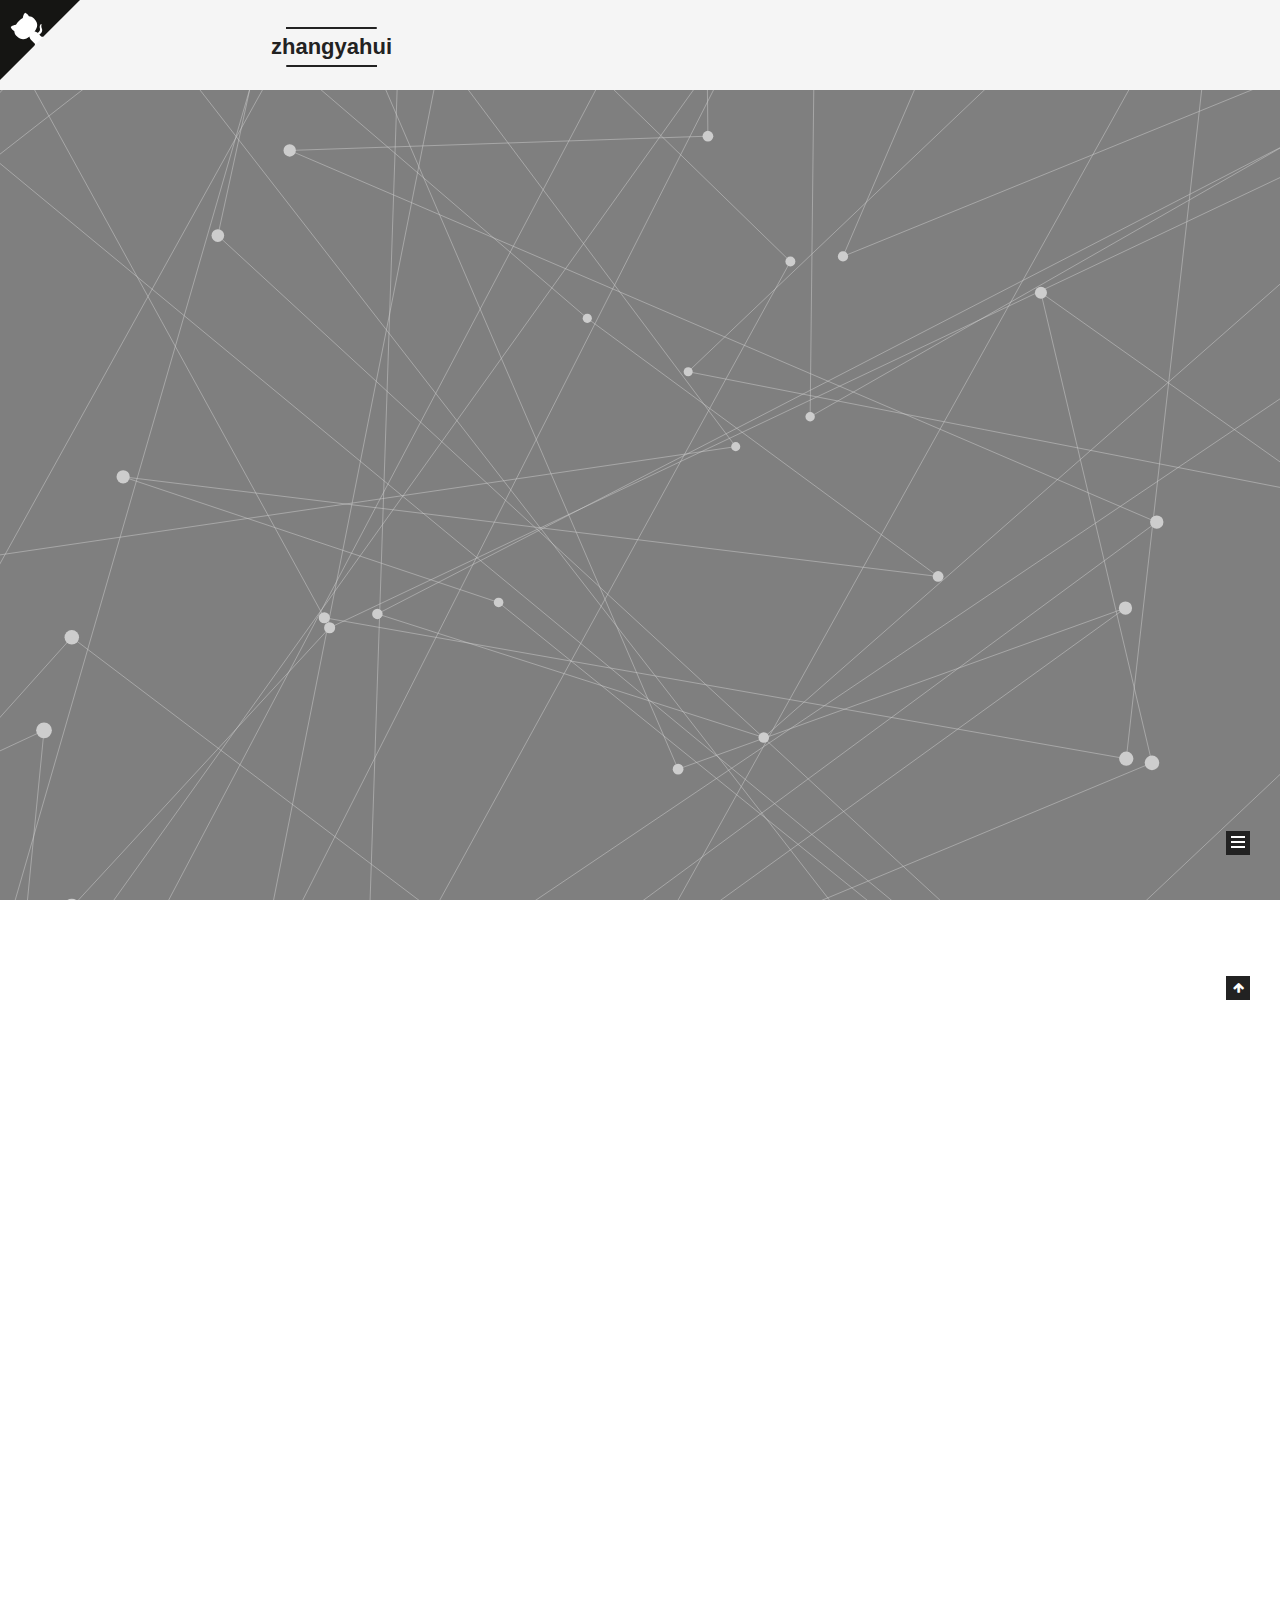
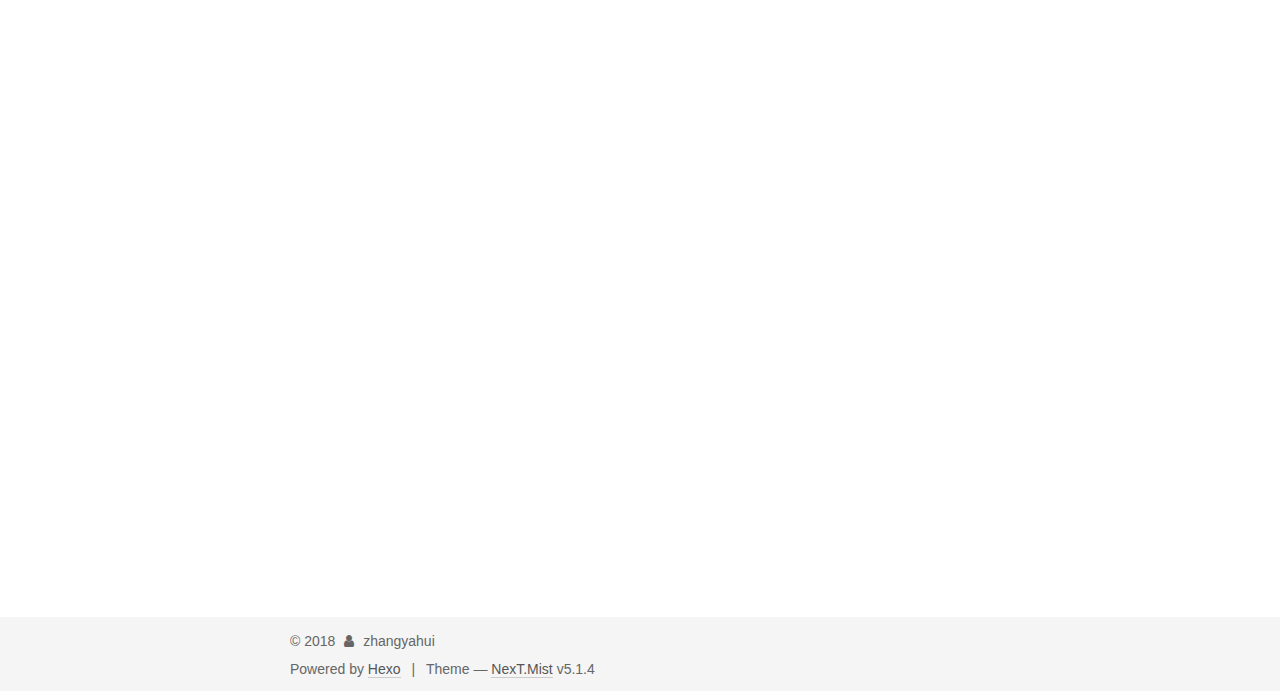
<file: index.html>
<!DOCTYPE html>



  


<html class="theme-next mist use-motion" lang="">
<head>
  <meta charset="UTF-8"/>
<meta http-equiv="X-UA-Compatible" content="IE=edge" />
<meta name="viewport" content="width=device-width, initial-scale=1, maximum-scale=1"/>
<meta name="theme-color" content="#222">









<meta http-equiv="Cache-Control" content="no-transform" />
<meta http-equiv="Cache-Control" content="no-siteapp" />
















  
  
  <link href="/lib/fancybox/source/jquery.fancybox.css?v=2.1.5" rel="stylesheet" type="text/css" />







<link href="/lib/font-awesome/css/font-awesome.min.css?v=4.6.2" rel="stylesheet" type="text/css" />

<link href="/css/main.css?v=5.1.4" rel="stylesheet" type="text/css" />


  <link rel="apple-touch-icon" sizes="180x180" href="/images/apple-touch-icon-next.png?v=5.1.4">


  <link rel="icon" type="image/png" sizes="32x32" href="/images/favicon-32x32-next.png?v=5.1.4">


  <link rel="icon" type="image/png" sizes="16x16" href="/images/favicon-16x16-next.png?v=5.1.4">


  <link rel="mask-icon" href="/images/logo.svg?v=5.1.4" color="#222">





  <meta name="keywords" content="Hexo, NexT" />





  <link rel="alternate" href="/atom.xml" title="zhangyahui" type="application/atom+xml" />






<meta property="og:type" content="website">
<meta property="og:title" content="zhangyahui">
<meta property="og:url" content="http://yoursite.com/index.html">
<meta property="og:site_name" content="zhangyahui">
<meta property="og:locale" content="default">
<meta name="twitter:card" content="summary">
<meta name="twitter:title" content="zhangyahui">



<script type="text/javascript" id="hexo.configurations">
  var NexT = window.NexT || {};
  var CONFIG = {
    root: '/',
    scheme: 'Mist',
    version: '5.1.4',
    sidebar: {"position":"left","display":"post","offset":12,"b2t":false,"scrollpercent":false,"onmobile":false},
    fancybox: true,
    tabs: true,
    motion: {"enable":true,"async":false,"transition":{"post_block":"fadeIn","post_header":"slideDownIn","post_body":"slideDownIn","coll_header":"slideLeftIn","sidebar":"slideUpIn"}},
    duoshuo: {
      userId: '0',
      author: 'Author'
    },
    algolia: {
      applicationID: '',
      apiKey: '',
      indexName: '',
      hits: {"per_page":10},
      labels: {"input_placeholder":"Search for Posts","hits_empty":"We didn't find any results for the search: ${query}","hits_stats":"${hits} results found in ${time} ms"}
    }
  };
</script>



  <link rel="canonical" href="http://yoursite.com/"/>





  <title>zhangyahui</title>
  








</head>

<body itemscope itemtype="http://schema.org/WebPage" lang="default">

  
  
    
  

  <div class="container sidebar-position-left 
  page-home">
    <div class="headband"></div>
    
    <a href="https://github.com/Yahuizhang" class="github-corner" aria-label="View source on Github"><svg width="80" height="80" viewBox="0 0 250 250" style="fill:#151513; color:#fff; position: absolute; top: 0; border: 0; left: 0; transform: scale(-1, 1);" aria-hidden="true"><path d="M0,0 L115,115 L130,115 L142,142 L250,250 L250,0 Z"></path><path d="M128.3,109.0 C113.8,99.7 119.0,89.6 119.0,89.6 C122.0,82.7 120.5,78.6 120.5,78.6 C119.2,72.0 123.4,76.3 123.4,76.3 C127.3,80.9 125.5,87.3 125.5,87.3 C122.9,97.6 130.6,101.9 134.4,103.2" fill="currentColor" style="transform-origin: 130px 106px;" class="octo-arm"></path><path d="M115.0,115.0 C114.9,115.1 118.7,116.5 119.8,115.4 L133.7,101.6 C136.9,99.2 139.9,98.4 142.2,98.6 C133.8,88.0 127.5,74.4 143.8,58.0 C148.5,53.4 154.0,51.2 159.7,51.0 C160.3,49.4 163.2,43.6 171.4,40.1 C171.4,40.1 176.1,42.5 178.8,56.2 C183.1,58.6 187.2,61.8 190.9,65.4 C194.5,69.0 197.7,73.2 200.1,77.6 C213.8,80.2 216.3,84.9 216.3,84.9 C212.7,93.1 206.9,96.0 205.4,96.6 C205.1,102.4 203.0,107.8 198.3,112.5 C181.9,128.9 168.3,122.5 157.7,114.1 C157.9,116.9 156.7,120.9 152.7,124.9 L141.0,136.5 C139.8,137.7 141.6,141.9 141.8,141.8 Z" fill="currentColor" class="octo-body"></path></svg><style>.github-corner:hover .octo-arm{animation:octocat-wave 560ms ease-in-out}@keyframes octocat-wave{0%,100%{transform:rotate(0)}20%,60%{transform:rotate(-25deg)}40%,80%{transform:rotate(10deg)}}@media (max-width:500px){.github-corner:hover .octo-arm{animation:none}.github-corner .octo-arm{animation:octocat-wave 560ms ease-in-out}}</style></a>

    <header id="header" class="header" itemscope itemtype="http://schema.org/WPHeader">
      <div class="header-inner"><div class="site-brand-wrapper">
  <div class="site-meta ">
    

    <div class="custom-logo-site-title">
      <a href="/"  class="brand" rel="start">
        <span class="logo-line-before"><i></i></span>
        <span class="site-title">zhangyahui</span>
        <span class="logo-line-after"><i></i></span>
      </a>
    </div>
      
        <p class="site-subtitle"></p>
      
  </div>

  <div class="site-nav-toggle">
    <button>
      <span class="btn-bar"></span>
      <span class="btn-bar"></span>
      <span class="btn-bar"></span>
    </button>
  </div>
</div>

<nav class="site-nav">
  

  
    <ul id="menu" class="menu">
      
        
        <li class="menu-item menu-item-首页">
          <a href="/" rel="section">
            
              <i class="menu-item-icon fa fa-fw fa-home"></i> <br />
            
            首页
          </a>
        </li>
      
        
        <li class="menu-item menu-item-关于">
          <a href="/about/" rel="section">
            
              <i class="menu-item-icon fa fa-fw fa-user"></i> <br />
            
            关于
          </a>
        </li>
      
        
        <li class="menu-item menu-item-标签">
          <a href="/tags/" rel="section">
            
              <i class="menu-item-icon fa fa-fw fa-tags"></i> <br />
            
            标签
          </a>
        </li>
      
        
        <li class="menu-item menu-item-时间轴">
          <a href="/schedule/" rel="section">
            
              <i class="menu-item-icon fa fa-fw fa-calendar"></i> <br />
            
            时间轴
          </a>
        </li>
      

      
    </ul>
  

  
</nav>



 </div>
    </header>

    <main id="main" class="main">
      <div class="main-inner">
        <div class="content-wrap">
          <div id="content" class="content">
            
  <section id="posts" class="posts-expand">
    
      

  

  
  
  

  <article class="post post-type-normal" itemscope itemtype="http://schema.org/Article">
  
  
  
  <div class="post-block">
    <link itemprop="mainEntityOfPage" href="http://yoursite.com/2018/05/14/雅虎军规/">

    <span hidden itemprop="author" itemscope itemtype="http://schema.org/Person">
      <meta itemprop="name" content="zhangyahui">
      <meta itemprop="description" content="">
      <meta itemprop="image" content="/images/avatar.gif">
    </span>

    <span hidden itemprop="publisher" itemscope itemtype="http://schema.org/Organization">
      <meta itemprop="name" content="zhangyahui">
    </span>

    
      <header class="post-header">

        
        
          <h1 class="post-title" itemprop="name headline">
                
                <a class="post-title-link" href="/2018/05/14/雅虎军规/" itemprop="url">雅虎军规</a></h1>
        

        <div class="post-meta">
          <span class="post-time">
            
              <span class="post-meta-item-icon">
                <i class="fa fa-calendar-o"></i>
              </span>
              
                <span class="post-meta-item-text">Posted on</span>
              
              <time title="Post created" itemprop="dateCreated datePublished" datetime="2018-05-14T11:54:45+08:00">
                2018-05-14
              </time>
            

            

            
          </span>

          

          
            
          

          
          

          

          

          

        </div>
      </header>
    

    
    
    
    <div class="post-body" itemprop="articleBody">

      
      

      
        
          
            <h2 id="雅虎军规"><a href="#雅虎军规" class="headerlink" title="雅虎军规"></a>雅虎军规</h2><p>书籍推荐 雅虎and图灵出版 （畜生系列）</p>
<p>友链<a href="https://blog.csdn.net/camel20/article/details/7283893" target="_blank" rel="noopener">https://blog.csdn.net/camel20/article/details/7283893</a></p>
<h2 id="前端开发高级调试"><a href="#前端开发高级调试" class="headerlink" title="前端开发高级调试"></a>前端开发高级调试</h2><ul>
<li><p>断点以及捕获事件绑定</p>
<p>  断点</p>
<p>  寻找事件监听</p>
<p>  dom元素断点</p>
</li>
<li>audis和chrome性能插件<br>  1.audits<br>2.performanceTracer<br>3.page speed<br>4.performance.timing</li>
</ul>

          
        
      
    </div>
    
    
    

    

    

    

    <footer class="post-footer">
      

      

      

      
      
        <div class="post-eof"></div>
      
    </footer>
  </div>
  
  
  
  </article>


    
      

  

  
  
  

  <article class="post post-type-normal" itemscope itemtype="http://schema.org/Article">
  
  
  
  <div class="post-block">
    <link itemprop="mainEntityOfPage" href="http://yoursite.com/2018/05/11/hexo教程/">

    <span hidden itemprop="author" itemscope itemtype="http://schema.org/Person">
      <meta itemprop="name" content="zhangyahui">
      <meta itemprop="description" content="">
      <meta itemprop="image" content="/images/avatar.gif">
    </span>

    <span hidden itemprop="publisher" itemscope itemtype="http://schema.org/Organization">
      <meta itemprop="name" content="zhangyahui">
    </span>

    
      <header class="post-header">

        
        
          <h1 class="post-title" itemprop="name headline">
                
                <a class="post-title-link" href="/2018/05/11/hexo教程/" itemprop="url">hexo教程</a></h1>
        

        <div class="post-meta">
          <span class="post-time">
            
              <span class="post-meta-item-icon">
                <i class="fa fa-calendar-o"></i>
              </span>
              
                <span class="post-meta-item-text">Posted on</span>
              
              <time title="Post created" itemprop="dateCreated datePublished" datetime="2018-05-11T09:31:40+08:00">
                2018-05-11
              </time>
            

            

            
          </span>

          

          
            
          

          
          

          

          

          

        </div>
      </header>
    

    
    
    
    <div class="post-body" itemprop="articleBody">

      
      

      
        
          
            
          
        
      
    </div>
    
    
    

    

    

    

    <footer class="post-footer">
      

      

      

      
      
        <div class="post-eof"></div>
      
    </footer>
  </div>
  
  
  
  </article>


    
      

  

  
  
  

  <article class="post post-type-normal" itemscope itemtype="http://schema.org/Article">
  
  
  
  <div class="post-block">
    <link itemprop="mainEntityOfPage" href="http://yoursite.com/2018/05/08/前端性能优化/">

    <span hidden itemprop="author" itemscope itemtype="http://schema.org/Person">
      <meta itemprop="name" content="zhangyahui">
      <meta itemprop="description" content="">
      <meta itemprop="image" content="/images/avatar.gif">
    </span>

    <span hidden itemprop="publisher" itemscope itemtype="http://schema.org/Organization">
      <meta itemprop="name" content="zhangyahui">
    </span>

    
      <header class="post-header">

        
        
          <h1 class="post-title" itemprop="name headline">
                
                <a class="post-title-link" href="/2018/05/08/前端性能优化/" itemprop="url">Untitled</a></h1>
        

        <div class="post-meta">
          <span class="post-time">
            
              <span class="post-meta-item-icon">
                <i class="fa fa-calendar-o"></i>
              </span>
              
                <span class="post-meta-item-text">Posted on</span>
              
              <time title="Post created" itemprop="dateCreated datePublished" datetime="2018-05-08T15:44:47+08:00">
                2018-05-08
              </time>
            

            

            
          </span>

          

          
            
          

          
          

          

          

          

        </div>
      </header>
    

    
    
    
    <div class="post-body" itemprop="articleBody">

      
      

      
        
          
            <h1 id="前端性能优化"><a href="#前端性能优化" class="headerlink" title="前端性能优化"></a>前端性能优化</h1><p>精髓：小</p>
<ol>
<li>html  css js 压缩变小=》减少网络请求</li>
<li>合并 把a.css和b.css 合并为ab.css 合并后文件体积在28.5k左右</li>
<li>如果css文件在同样的域名下一般不能超过5个，因为每个域下会有并发的限制，<br>把文件转移到cdn,cdn专门做静态资源分发，多个cdn共享,控制你的域名，预加载cdn,例如<code>&lt;link rel=&quot;dns-prefetch&quot; href=&quot;http://s1.bdstatic.com/&quot;&gt;</code><br>md5 aaa.sdfdf.js -&gt;版本控制 -&gt;缓存文件</li>
<li><p>缓存  http强缓存 html5离线缓存<br>网站需要a.js 但是a.js被打包成了-&gt; a.xxxx.js<br>a.xxxx.js -&gt;console.localStorage(12312)<br>websql  50m -&gt;(html,css,js)indexedDB</p>
</li>
<li><p>动架构<br>以vue为例index.html-&gt;vue-router-comments-&gt;生命周期 渲染htnl-&gt;异步js</p>
</li>
</ol>
<p>“直出”  -&gt;php,node-&gt;渲染页面跳转<a></a>———–&gt;|bigpipe(bigpipe不是全部输出，它输出主要部分，一块一块的输出,chunk输出)+ajax</p>
<p>加载一个spa.js -&gt;代理所有的a链接 -&gt;<br>从/a/b 跳到/c/d，可以用pushstate,只改变url(路由)，页面不刷新  ajax-&gt;{html,css,js}</p>
<p>在/a/b中判断是否刷新，若刷新则吐出一个json对象，否则render(‘a.html’)</p>
<ol start="6">
<li>页面性能（重绘）<br>重绘不一定引起重排，重排一定会引起重绘<br>1-1获取dom元素，分割多个层<br>1-2对每个层节点计算样式的结果   Recalculate Style<br>1-3对每个节点生成图形和位置  重排 （有的称为回流）Layout<br>1-4将每个节点绘制填充到图层位图中 重绘 Paint<br>1-5图层作为纹理上传到gpu<br>1-6把符合的图层编程到页面生成最终的图像  合成层 composite layers</li>
</ol>
<p>总结三个阶段  layout  paint Composite layers</p>
<p>浏览器中的application中所有的选项</p>
<p>性能优化黑科技  Google AMP<br>再做性能优化之前，首先要考虑优化的目的，限制，等等<br>目的：<br>1.提升用户体验<br>2.提升执行效率<br>3.减轻服务器压力</p>
<p>限制：<br>1.安全性<br>2.一致性<br>3.可维护性（众所周知，c语言是性能最好的，但是难以维护与开发）<br>4.成本（提出的优化方案的投入与产出是否值得，从人力，资金等各个方面考虑）</p>
<p>在做优化的时候也要考虑业务特性：读写频率，数据模型，用户特点等等方面</p>
<p>前端性能优化场景（web场景下的浏览器何http层性能优化）<br>在这个场景下的一般性特点：<br>1.js执行效率。js不要执行过长的循环<br>2.渲染引擎效率。主要是重绘和重排，<br>3.http请求。手机端对http请求是有限制的，不同手机限制不相同，</p>
<p>pc端：<br>1.浏览器性能差异<br>2.网速相对快<br>3.处理器性能较好</p>
<p>移动端：<br>1.处理器有限<br>2.网络速度慢<br>3.流量成本</p>
<p> Google AMP（针对手机端资讯类页面的优化，非spa）<br>场景的特点：<br>1.机器性能<br>2.浏览器性能<br>3.网速受限<br>4.非刚性需求</p>
<p>有以上的特点我们要做以下权衡：<br>1.减少请求<br>2.减少体积<br>3.牺牲一部分ue甚至开发效率来换取必须性能</p>
<p>AMP是什么样子呢？<br>apm标准</p>
<p>amp-img:<br>图片占用http请求<br>图片大小未知，会触发reflow，所以强制要求图片必须在渲染前指定大小<br>类似的还有amp-video,amp-iframe,amp-audio</p>
<p>针对css<br>1.所有的css必须inline。外部引入会引发额外请求，外部css会影响内部dom,触发reflow和repaint<br>2.必须在head。同样会触发reflow和repaint<br>3.只能有一个。尽量合并只有一个<br>4.禁止inline style。不可控，可能会触发reflow和repaint<br>5.禁止！important。它对于代码会失控<br>6.禁止*seletor<br>7.禁止filter。因为它依赖显卡，若显卡支持不好，效果会很差，尤其是移动端，基本没有独立显卡</p>
<p>为什么按以上的做：<br>1.不发额外请求，减少请求次数<br>2.body渲染前所有样式都已经定义完<br>3.避免多次rerender</p>

          
        
      
    </div>
    
    
    

    

    

    

    <footer class="post-footer">
      

      

      

      
      
        <div class="post-eof"></div>
      
    </footer>
  </div>
  
  
  
  </article>


    
      

  

  
  
  

  <article class="post post-type-normal" itemscope itemtype="http://schema.org/Article">
  
  
  
  <div class="post-block">
    <link itemprop="mainEntityOfPage" href="http://yoursite.com/2018/04/27/webpack介绍/">

    <span hidden itemprop="author" itemscope itemtype="http://schema.org/Person">
      <meta itemprop="name" content="zhangyahui">
      <meta itemprop="description" content="">
      <meta itemprop="image" content="/images/avatar.gif">
    </span>

    <span hidden itemprop="publisher" itemscope itemtype="http://schema.org/Organization">
      <meta itemprop="name" content="zhangyahui">
    </span>

    
      <header class="post-header">

        
        
          <h1 class="post-title" itemprop="name headline">
                
                <a class="post-title-link" href="/2018/04/27/webpack介绍/" itemprop="url">Untitled</a></h1>
        

        <div class="post-meta">
          <span class="post-time">
            
              <span class="post-meta-item-icon">
                <i class="fa fa-calendar-o"></i>
              </span>
              
                <span class="post-meta-item-text">Posted on</span>
              
              <time title="Post created" itemprop="dateCreated datePublished" datetime="2018-04-27T09:46:17+08:00">
                2018-04-27
              </time>
            

            

            
          </span>

          

          
            
          

          
          

          

          

          

        </div>
      </header>
    

    
    
    
    <div class="post-body" itemprop="articleBody">

      
      

      
        
          
            <h1 id="webpack介绍"><a href="#webpack介绍" class="headerlink" title="webpack介绍"></a>webpack介绍</h1>
          
        
      
    </div>
    
    
    

    

    

    

    <footer class="post-footer">
      

      

      

      
      
        <div class="post-eof"></div>
      
    </footer>
  </div>
  
  
  
  </article>


    
      

  

  
  
  

  <article class="post post-type-normal" itemscope itemtype="http://schema.org/Article">
  
  
  
  <div class="post-block">
    <link itemprop="mainEntityOfPage" href="http://yoursite.com/2018/04/08/hello-world/">

    <span hidden itemprop="author" itemscope itemtype="http://schema.org/Person">
      <meta itemprop="name" content="zhangyahui">
      <meta itemprop="description" content="">
      <meta itemprop="image" content="/images/avatar.gif">
    </span>

    <span hidden itemprop="publisher" itemscope itemtype="http://schema.org/Organization">
      <meta itemprop="name" content="zhangyahui">
    </span>

    
      <header class="post-header">

        
        
          <h1 class="post-title" itemprop="name headline">
                
                <a class="post-title-link" href="/2018/04/08/hello-world/" itemprop="url">Hello World</a></h1>
        

        <div class="post-meta">
          <span class="post-time">
            
              <span class="post-meta-item-icon">
                <i class="fa fa-calendar-o"></i>
              </span>
              
                <span class="post-meta-item-text">Posted on</span>
              
              <time title="Post created" itemprop="dateCreated datePublished" datetime="2018-04-08T11:12:30+08:00">
                2018-04-08
              </time>
            

            

            
          </span>

          

          
            
          

          
          

          

          

          

        </div>
      </header>
    

    
    
    
    <div class="post-body" itemprop="articleBody">

      
      

      
        
          
            <p>Welcome to <a href="https://hexo.io/" target="_blank" rel="noopener">Hexo</a>! This is your very first post. Check <a href="https://hexo.io/docs/" target="_blank" rel="noopener">documentation</a> for more info. If you get any problems when using Hexo, you can find the answer in <a href="https://hexo.io/docs/troubleshooting.html" target="_blank" rel="noopener">troubleshooting</a> or you can ask me on <a href="https://github.com/hexojs/hexo/issues" target="_blank" rel="noopener">GitHub</a>.</p>
<h2 id="Quick-Start"><a href="#Quick-Start" class="headerlink" title="Quick Start"></a>Quick Start</h2><h3 id="Create-a-new-post"><a href="#Create-a-new-post" class="headerlink" title="Create a new post"></a>Create a new post</h3><figure class="highlight bash"><table><tr><td class="gutter"><pre><span class="line">1</span><br></pre></td><td class="code"><pre><span class="line">$ hexo new <span class="string">"My New Post"</span></span><br></pre></td></tr></table></figure>
<p>More info: <a href="https://hexo.io/docs/writing.html" target="_blank" rel="noopener">Writing</a></p>
<h3 id="Run-server"><a href="#Run-server" class="headerlink" title="Run server"></a>Run server</h3><figure class="highlight bash"><table><tr><td class="gutter"><pre><span class="line">1</span><br></pre></td><td class="code"><pre><span class="line">$ hexo server</span><br></pre></td></tr></table></figure>
<p>More info: <a href="https://hexo.io/docs/server.html" target="_blank" rel="noopener">Server</a></p>
<h3 id="Generate-static-files"><a href="#Generate-static-files" class="headerlink" title="Generate static files"></a>Generate static files</h3><figure class="highlight bash"><table><tr><td class="gutter"><pre><span class="line">1</span><br></pre></td><td class="code"><pre><span class="line">$ hexo generate</span><br></pre></td></tr></table></figure>
<p>More info: <a href="https://hexo.io/docs/generating.html" target="_blank" rel="noopener">Generating</a></p>
<h3 id="Deploy-to-remote-sites"><a href="#Deploy-to-remote-sites" class="headerlink" title="Deploy to remote sites"></a>Deploy to remote sites</h3><figure class="highlight bash"><table><tr><td class="gutter"><pre><span class="line">1</span><br></pre></td><td class="code"><pre><span class="line">$ hexo deploy</span><br></pre></td></tr></table></figure>
<p>More info: <a href="https://hexo.io/docs/deployment.html" target="_blank" rel="noopener">Deployment</a></p>

          
        
      
    </div>
    
    
    

    

    

    

    <footer class="post-footer">
      

      

      

      
      
        <div class="post-eof"></div>
      
    </footer>
  </div>
  
  
  
  </article>


    
  </section>

  


          </div>
          


          

        </div>
        
          
  
  <div class="sidebar-toggle">
    <div class="sidebar-toggle-line-wrap">
      <span class="sidebar-toggle-line sidebar-toggle-line-first"></span>
      <span class="sidebar-toggle-line sidebar-toggle-line-middle"></span>
      <span class="sidebar-toggle-line sidebar-toggle-line-last"></span>
    </div>
  </div>

  <aside id="sidebar" class="sidebar">
    
    <div class="sidebar-inner">

      

      

      <section class="site-overview-wrap sidebar-panel sidebar-panel-active">
        <div class="site-overview">
          <div class="site-author motion-element" itemprop="author" itemscope itemtype="http://schema.org/Person">
            
              <p class="site-author-name" itemprop="name">zhangyahui</p>
              <p class="site-description motion-element" itemprop="description"></p>
          </div>

          <nav class="site-state motion-element">

            
              <div class="site-state-item site-state-posts">
              
                <a href="/archives">
              
                  <span class="site-state-item-count">5</span>
                  <span class="site-state-item-name">posts</span>
                </a>
              </div>
            

            

            

          </nav>

          
            <div class="feed-link motion-element">
              <a href="/atom.xml" rel="alternate">
                <i class="fa fa-rss"></i>
                RSS
              </a>
            </div>
          

          

          
          

          
          

          

        </div>
      </section>

      

      

    </div>
  </aside>


        
      </div>
    </main>

    <footer id="footer" class="footer">
      <div class="footer-inner">
        <div class="copyright">&copy; <span itemprop="copyrightYear">2018</span>
  <span class="with-love">
    <i class="fa fa-user"></i>
  </span>
  <span class="author" itemprop="copyrightHolder">zhangyahui</span>

  
</div>


  <div class="powered-by">Powered by <a class="theme-link" target="_blank" href="https://hexo.io">Hexo</a></div>



  <span class="post-meta-divider">|</span>



  <div class="theme-info">Theme &mdash; <a class="theme-link" target="_blank" href="https://github.com/iissnan/hexo-theme-next">NexT.Mist</a> v5.1.4</div>




        







        
      </div>
    </footer>

    
      <div class="back-to-top">
        <i class="fa fa-arrow-up"></i>
        
      </div>
    

    

  </div>

  

<script type="text/javascript">
  if (Object.prototype.toString.call(window.Promise) !== '[object Function]') {
    window.Promise = null;
  }
</script>









  






  
  







  
  
    <script type="text/javascript" src="/lib/jquery/index.js?v=2.1.3"></script>
  

  
  
    <script type="text/javascript" src="/lib/fastclick/lib/fastclick.min.js?v=1.0.6"></script>
  

  
  
    <script type="text/javascript" src="/lib/jquery_lazyload/jquery.lazyload.js?v=1.9.7"></script>
  

  
  
    <script type="text/javascript" src="/lib/velocity/velocity.min.js?v=1.2.1"></script>
  

  
  
    <script type="text/javascript" src="/lib/velocity/velocity.ui.min.js?v=1.2.1"></script>
  

  
  
    <script type="text/javascript" src="/lib/fancybox/source/jquery.fancybox.pack.js?v=2.1.5"></script>
  

  
  
    <script type="text/javascript" src="/lib/three/three.min.js"></script>
  

  
  
    <script type="text/javascript" src="/lib/three/canvas_lines.min.js"></script>
  


  


  <script type="text/javascript" src="/js/src/utils.js?v=5.1.4"></script>

  <script type="text/javascript" src="/js/src/motion.js?v=5.1.4"></script>



  
  

  

  


  <script type="text/javascript" src="/js/src/bootstrap.js?v=5.1.4"></script>



  


  




	





  





  












  





  

  

  

  
  

  

  

  

  <!-- 页面点击小红心 -->
<script type="text/javascript" src="/js/src/love.js"></script>
</body>
</html>
</file>
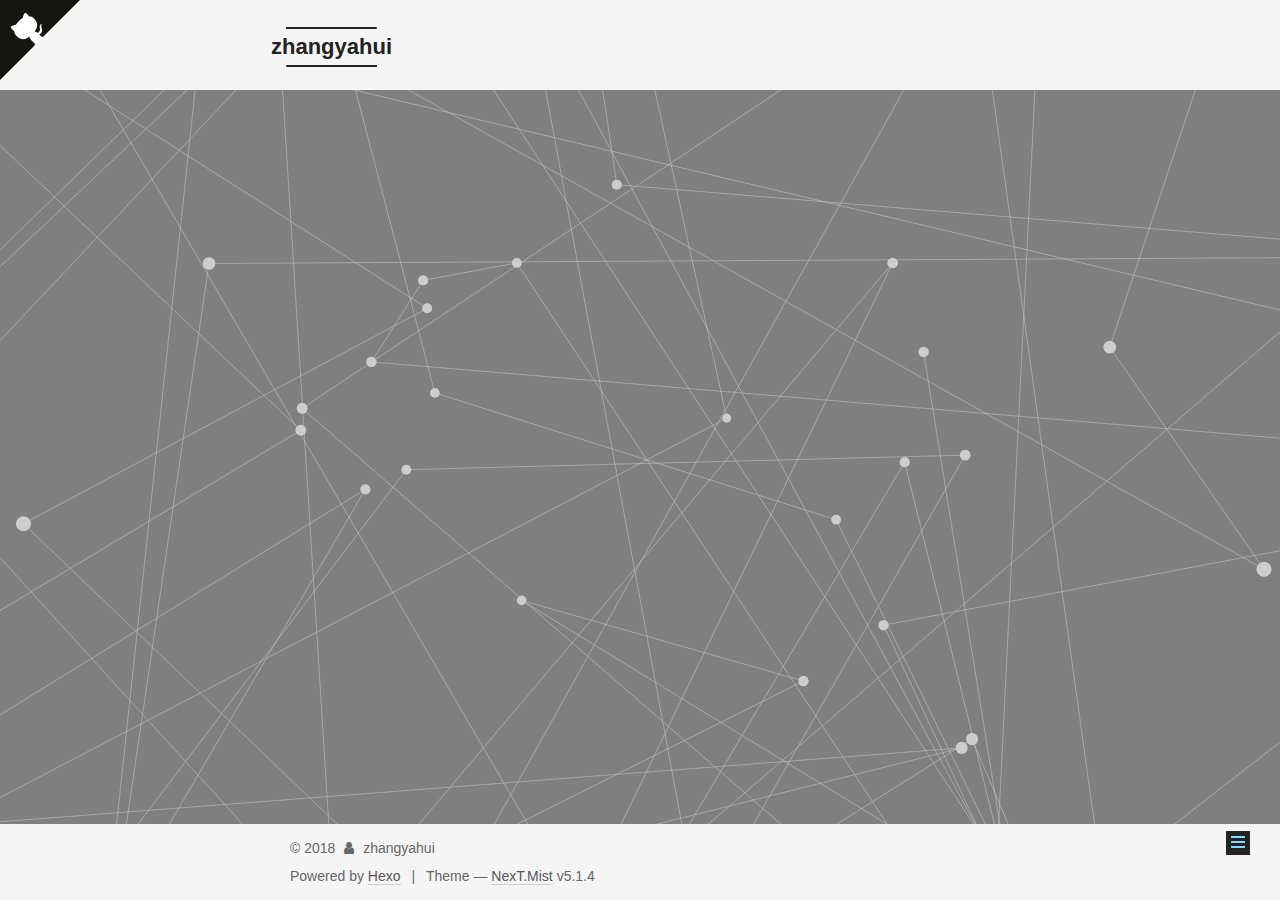
<file: about/index.html>
<!DOCTYPE html>



  


<html class="theme-next mist use-motion" lang="">
<head>
  <meta charset="UTF-8"/>
<meta http-equiv="X-UA-Compatible" content="IE=edge" />
<meta name="viewport" content="width=device-width, initial-scale=1, maximum-scale=1"/>
<meta name="theme-color" content="#222">









<meta http-equiv="Cache-Control" content="no-transform" />
<meta http-equiv="Cache-Control" content="no-siteapp" />
















  
  
  <link href="/lib/fancybox/source/jquery.fancybox.css?v=2.1.5" rel="stylesheet" type="text/css" />







<link href="/lib/font-awesome/css/font-awesome.min.css?v=4.6.2" rel="stylesheet" type="text/css" />

<link href="/css/main.css?v=5.1.4" rel="stylesheet" type="text/css" />


  <link rel="apple-touch-icon" sizes="180x180" href="/images/apple-touch-icon-next.png?v=5.1.4">


  <link rel="icon" type="image/png" sizes="32x32" href="/images/favicon-32x32-next.png?v=5.1.4">


  <link rel="icon" type="image/png" sizes="16x16" href="/images/favicon-16x16-next.png?v=5.1.4">


  <link rel="mask-icon" href="/images/logo.svg?v=5.1.4" color="#222">





  <meta name="keywords" content="Hexo, NexT" />





  <link rel="alternate" href="/atom.xml" title="zhangyahui" type="application/atom+xml" />






<meta property="og:type" content="website">
<meta property="og:title" content="about">
<meta property="og:url" content="http://yoursite.com/about/index.html">
<meta property="og:site_name" content="zhangyahui">
<meta property="og:locale" content="default">
<meta property="og:updated_time" content="2018-05-11T01:56:17.734Z">
<meta name="twitter:card" content="summary">
<meta name="twitter:title" content="about">



<script type="text/javascript" id="hexo.configurations">
  var NexT = window.NexT || {};
  var CONFIG = {
    root: '/',
    scheme: 'Mist',
    version: '5.1.4',
    sidebar: {"position":"left","display":"post","offset":12,"b2t":false,"scrollpercent":false,"onmobile":false},
    fancybox: true,
    tabs: true,
    motion: {"enable":true,"async":false,"transition":{"post_block":"fadeIn","post_header":"slideDownIn","post_body":"slideDownIn","coll_header":"slideLeftIn","sidebar":"slideUpIn"}},
    duoshuo: {
      userId: '0',
      author: 'Author'
    },
    algolia: {
      applicationID: '',
      apiKey: '',
      indexName: '',
      hits: {"per_page":10},
      labels: {"input_placeholder":"Search for Posts","hits_empty":"We didn't find any results for the search: ${query}","hits_stats":"${hits} results found in ${time} ms"}
    }
  };
</script>



  <link rel="canonical" href="http://yoursite.com/about/"/>





  <title>about | zhangyahui</title>
  








</head>

<body itemscope itemtype="http://schema.org/WebPage" lang="default">

  
  
    
  

  <div class="container sidebar-position-left page-post-detail">
    <div class="headband"></div>
    
    <a href="https://github.com/Yahuizhang" class="github-corner" aria-label="View source on Github"><svg width="80" height="80" viewBox="0 0 250 250" style="fill:#151513; color:#fff; position: absolute; top: 0; border: 0; left: 0; transform: scale(-1, 1);" aria-hidden="true"><path d="M0,0 L115,115 L130,115 L142,142 L250,250 L250,0 Z"></path><path d="M128.3,109.0 C113.8,99.7 119.0,89.6 119.0,89.6 C122.0,82.7 120.5,78.6 120.5,78.6 C119.2,72.0 123.4,76.3 123.4,76.3 C127.3,80.9 125.5,87.3 125.5,87.3 C122.9,97.6 130.6,101.9 134.4,103.2" fill="currentColor" style="transform-origin: 130px 106px;" class="octo-arm"></path><path d="M115.0,115.0 C114.9,115.1 118.7,116.5 119.8,115.4 L133.7,101.6 C136.9,99.2 139.9,98.4 142.2,98.6 C133.8,88.0 127.5,74.4 143.8,58.0 C148.5,53.4 154.0,51.2 159.7,51.0 C160.3,49.4 163.2,43.6 171.4,40.1 C171.4,40.1 176.1,42.5 178.8,56.2 C183.1,58.6 187.2,61.8 190.9,65.4 C194.5,69.0 197.7,73.2 200.1,77.6 C213.8,80.2 216.3,84.9 216.3,84.9 C212.7,93.1 206.9,96.0 205.4,96.6 C205.1,102.4 203.0,107.8 198.3,112.5 C181.9,128.9 168.3,122.5 157.7,114.1 C157.9,116.9 156.7,120.9 152.7,124.9 L141.0,136.5 C139.8,137.7 141.6,141.9 141.8,141.8 Z" fill="currentColor" class="octo-body"></path></svg><style>.github-corner:hover .octo-arm{animation:octocat-wave 560ms ease-in-out}@keyframes octocat-wave{0%,100%{transform:rotate(0)}20%,60%{transform:rotate(-25deg)}40%,80%{transform:rotate(10deg)}}@media (max-width:500px){.github-corner:hover .octo-arm{animation:none}.github-corner .octo-arm{animation:octocat-wave 560ms ease-in-out}}</style></a>

    <header id="header" class="header" itemscope itemtype="http://schema.org/WPHeader">
      <div class="header-inner"><div class="site-brand-wrapper">
  <div class="site-meta ">
    

    <div class="custom-logo-site-title">
      <a href="/"  class="brand" rel="start">
        <span class="logo-line-before"><i></i></span>
        <span class="site-title">zhangyahui</span>
        <span class="logo-line-after"><i></i></span>
      </a>
    </div>
      
        <p class="site-subtitle"></p>
      
  </div>

  <div class="site-nav-toggle">
    <button>
      <span class="btn-bar"></span>
      <span class="btn-bar"></span>
      <span class="btn-bar"></span>
    </button>
  </div>
</div>

<nav class="site-nav">
  

  
    <ul id="menu" class="menu">
      
        
        <li class="menu-item menu-item-首页">
          <a href="/" rel="section">
            
              <i class="menu-item-icon fa fa-fw fa-home"></i> <br />
            
            首页
          </a>
        </li>
      
        
        <li class="menu-item menu-item-关于">
          <a href="/about/" rel="section">
            
              <i class="menu-item-icon fa fa-fw fa-user"></i> <br />
            
            关于
          </a>
        </li>
      
        
        <li class="menu-item menu-item-标签">
          <a href="/tags/" rel="section">
            
              <i class="menu-item-icon fa fa-fw fa-tags"></i> <br />
            
            标签
          </a>
        </li>
      
        
        <li class="menu-item menu-item-时间轴">
          <a href="/schedule/" rel="section">
            
              <i class="menu-item-icon fa fa-fw fa-calendar"></i> <br />
            
            时间轴
          </a>
        </li>
      

      
    </ul>
  

  
</nav>



 </div>
    </header>

    <main id="main" class="main">
      <div class="main-inner">
        <div class="content-wrap">
          <div id="content" class="content">
            

  <div id="posts" class="posts-expand">
    
    
    
    <div class="post-block page">
      <header class="post-header">

	<h1 class="post-title" itemprop="name headline">about</h1>



</header>

      
      
      
      <div class="post-body">
        
        
          
        
      </div>
      
      
      
    </div>
    
    
    
  </div>


          </div>
          


          

  



        </div>
        
          
  
  <div class="sidebar-toggle">
    <div class="sidebar-toggle-line-wrap">
      <span class="sidebar-toggle-line sidebar-toggle-line-first"></span>
      <span class="sidebar-toggle-line sidebar-toggle-line-middle"></span>
      <span class="sidebar-toggle-line sidebar-toggle-line-last"></span>
    </div>
  </div>

  <aside id="sidebar" class="sidebar">
    
    <div class="sidebar-inner">

      

      

      <section class="site-overview-wrap sidebar-panel sidebar-panel-active">
        <div class="site-overview">
          <div class="site-author motion-element" itemprop="author" itemscope itemtype="http://schema.org/Person">
            
              <p class="site-author-name" itemprop="name">zhangyahui</p>
              <p class="site-description motion-element" itemprop="description"></p>
          </div>

          <nav class="site-state motion-element">

            
              <div class="site-state-item site-state-posts">
              
                <a href="/archives">
              
                  <span class="site-state-item-count">4</span>
                  <span class="site-state-item-name">posts</span>
                </a>
              </div>
            

            

            

          </nav>

          
            <div class="feed-link motion-element">
              <a href="/atom.xml" rel="alternate">
                <i class="fa fa-rss"></i>
                RSS
              </a>
            </div>
          

          

          
          

          
          

          

        </div>
      </section>

      

      

    </div>
  </aside>


        
      </div>
    </main>

    <footer id="footer" class="footer">
      <div class="footer-inner">
        <div class="copyright">&copy; <span itemprop="copyrightYear">2018</span>
  <span class="with-love">
    <i class="fa fa-user"></i>
  </span>
  <span class="author" itemprop="copyrightHolder">zhangyahui</span>

  
</div>


  <div class="powered-by">Powered by <a class="theme-link" target="_blank" href="https://hexo.io">Hexo</a></div>



  <span class="post-meta-divider">|</span>



  <div class="theme-info">Theme &mdash; <a class="theme-link" target="_blank" href="https://github.com/iissnan/hexo-theme-next">NexT.Mist</a> v5.1.4</div>




        







        
      </div>
    </footer>

    
      <div class="back-to-top">
        <i class="fa fa-arrow-up"></i>
        
      </div>
    

    

  </div>

  

<script type="text/javascript">
  if (Object.prototype.toString.call(window.Promise) !== '[object Function]') {
    window.Promise = null;
  }
</script>









  






  
  







  
  
    <script type="text/javascript" src="/lib/jquery/index.js?v=2.1.3"></script>
  

  
  
    <script type="text/javascript" src="/lib/fastclick/lib/fastclick.min.js?v=1.0.6"></script>
  

  
  
    <script type="text/javascript" src="/lib/jquery_lazyload/jquery.lazyload.js?v=1.9.7"></script>
  

  
  
    <script type="text/javascript" src="/lib/velocity/velocity.min.js?v=1.2.1"></script>
  

  
  
    <script type="text/javascript" src="/lib/velocity/velocity.ui.min.js?v=1.2.1"></script>
  

  
  
    <script type="text/javascript" src="/lib/fancybox/source/jquery.fancybox.pack.js?v=2.1.5"></script>
  

  
  
    <script type="text/javascript" src="/lib/three/three.min.js"></script>
  

  
  
    <script type="text/javascript" src="/lib/three/canvas_lines.min.js"></script>
  


  


  <script type="text/javascript" src="/js/src/utils.js?v=5.1.4"></script>

  <script type="text/javascript" src="/js/src/motion.js?v=5.1.4"></script>



  
  

  
  <script type="text/javascript" src="/js/src/scrollspy.js?v=5.1.4"></script>
<script type="text/javascript" src="/js/src/post-details.js?v=5.1.4"></script>



  


  <script type="text/javascript" src="/js/src/bootstrap.js?v=5.1.4"></script>



  


  




	





  





  












  





  

  

  

  
  

  

  

  

  <!-- 页面点击小红心 -->
<script type="text/javascript" src="/js/src/love.js"></script>
</body>
</html>
</file>
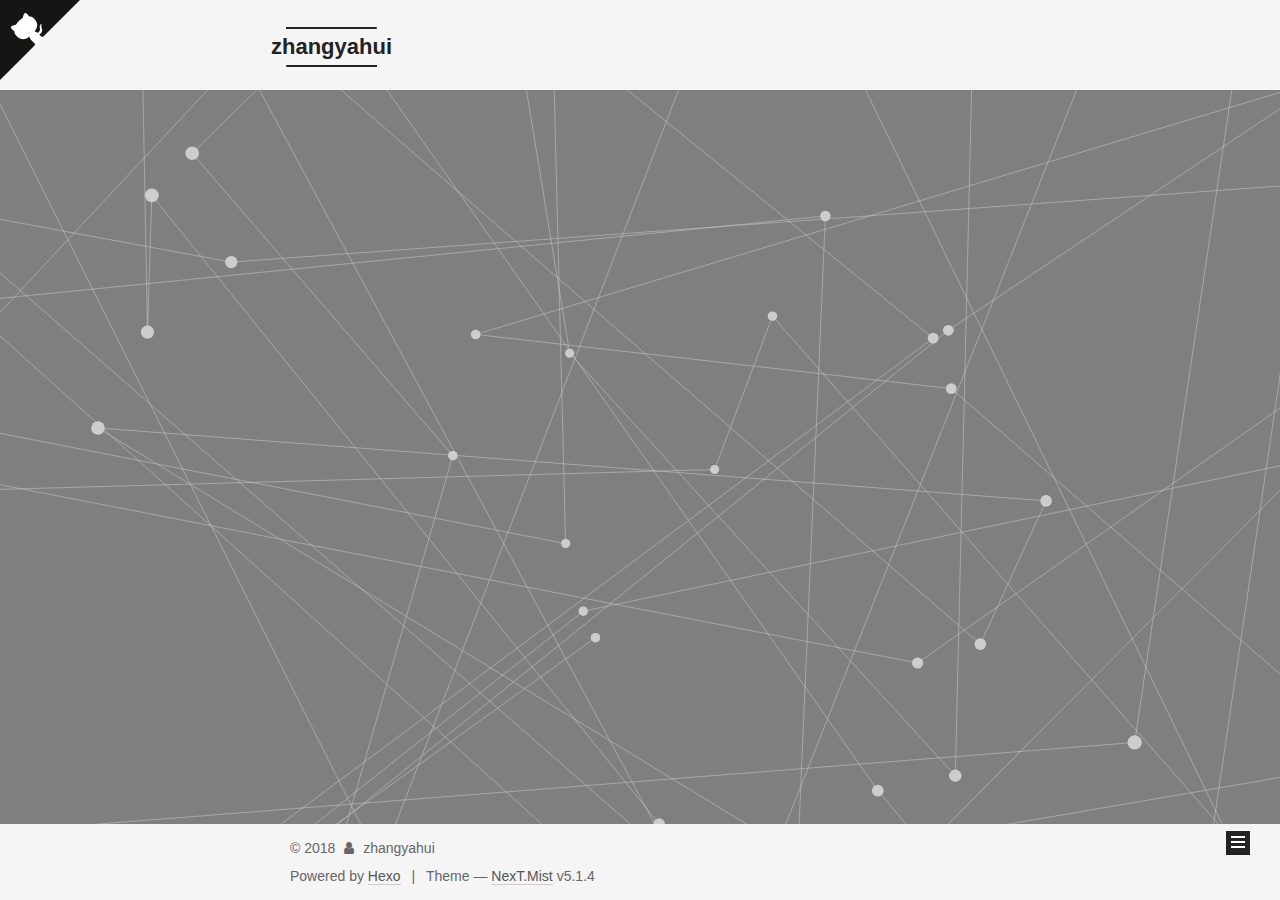
<file: archives/index.html>
<!DOCTYPE html>



  


<html class="theme-next mist use-motion" lang="">
<head>
  <meta charset="UTF-8"/>
<meta http-equiv="X-UA-Compatible" content="IE=edge" />
<meta name="viewport" content="width=device-width, initial-scale=1, maximum-scale=1"/>
<meta name="theme-color" content="#222">









<meta http-equiv="Cache-Control" content="no-transform" />
<meta http-equiv="Cache-Control" content="no-siteapp" />
















  
  
  <link href="/lib/fancybox/source/jquery.fancybox.css?v=2.1.5" rel="stylesheet" type="text/css" />







<link href="/lib/font-awesome/css/font-awesome.min.css?v=4.6.2" rel="stylesheet" type="text/css" />

<link href="/css/main.css?v=5.1.4" rel="stylesheet" type="text/css" />


  <link rel="apple-touch-icon" sizes="180x180" href="/images/apple-touch-icon-next.png?v=5.1.4">


  <link rel="icon" type="image/png" sizes="32x32" href="/images/favicon-32x32-next.png?v=5.1.4">


  <link rel="icon" type="image/png" sizes="16x16" href="/images/favicon-16x16-next.png?v=5.1.4">


  <link rel="mask-icon" href="/images/logo.svg?v=5.1.4" color="#222">





  <meta name="keywords" content="Hexo, NexT" />





  <link rel="alternate" href="/atom.xml" title="zhangyahui" type="application/atom+xml" />






<meta property="og:type" content="website">
<meta property="og:title" content="zhangyahui">
<meta property="og:url" content="http://yoursite.com/archives/index.html">
<meta property="og:site_name" content="zhangyahui">
<meta property="og:locale" content="default">
<meta name="twitter:card" content="summary">
<meta name="twitter:title" content="zhangyahui">



<script type="text/javascript" id="hexo.configurations">
  var NexT = window.NexT || {};
  var CONFIG = {
    root: '/',
    scheme: 'Mist',
    version: '5.1.4',
    sidebar: {"position":"left","display":"post","offset":12,"b2t":false,"scrollpercent":false,"onmobile":false},
    fancybox: true,
    tabs: true,
    motion: {"enable":true,"async":false,"transition":{"post_block":"fadeIn","post_header":"slideDownIn","post_body":"slideDownIn","coll_header":"slideLeftIn","sidebar":"slideUpIn"}},
    duoshuo: {
      userId: '0',
      author: 'Author'
    },
    algolia: {
      applicationID: '',
      apiKey: '',
      indexName: '',
      hits: {"per_page":10},
      labels: {"input_placeholder":"Search for Posts","hits_empty":"We didn't find any results for the search: ${query}","hits_stats":"${hits} results found in ${time} ms"}
    }
  };
</script>



  <link rel="canonical" href="http://yoursite.com/archives/"/>





  <title>Archive | zhangyahui</title>
  








</head>

<body itemscope itemtype="http://schema.org/WebPage" lang="default">

  
  
    
  

  <div class="container sidebar-position-left page-archive">
    <div class="headband"></div>
    
    <a href="https://github.com/Yahuizhang" class="github-corner" aria-label="View source on Github"><svg width="80" height="80" viewBox="0 0 250 250" style="fill:#151513; color:#fff; position: absolute; top: 0; border: 0; left: 0; transform: scale(-1, 1);" aria-hidden="true"><path d="M0,0 L115,115 L130,115 L142,142 L250,250 L250,0 Z"></path><path d="M128.3,109.0 C113.8,99.7 119.0,89.6 119.0,89.6 C122.0,82.7 120.5,78.6 120.5,78.6 C119.2,72.0 123.4,76.3 123.4,76.3 C127.3,80.9 125.5,87.3 125.5,87.3 C122.9,97.6 130.6,101.9 134.4,103.2" fill="currentColor" style="transform-origin: 130px 106px;" class="octo-arm"></path><path d="M115.0,115.0 C114.9,115.1 118.7,116.5 119.8,115.4 L133.7,101.6 C136.9,99.2 139.9,98.4 142.2,98.6 C133.8,88.0 127.5,74.4 143.8,58.0 C148.5,53.4 154.0,51.2 159.7,51.0 C160.3,49.4 163.2,43.6 171.4,40.1 C171.4,40.1 176.1,42.5 178.8,56.2 C183.1,58.6 187.2,61.8 190.9,65.4 C194.5,69.0 197.7,73.2 200.1,77.6 C213.8,80.2 216.3,84.9 216.3,84.9 C212.7,93.1 206.9,96.0 205.4,96.6 C205.1,102.4 203.0,107.8 198.3,112.5 C181.9,128.9 168.3,122.5 157.7,114.1 C157.9,116.9 156.7,120.9 152.7,124.9 L141.0,136.5 C139.8,137.7 141.6,141.9 141.8,141.8 Z" fill="currentColor" class="octo-body"></path></svg><style>.github-corner:hover .octo-arm{animation:octocat-wave 560ms ease-in-out}@keyframes octocat-wave{0%,100%{transform:rotate(0)}20%,60%{transform:rotate(-25deg)}40%,80%{transform:rotate(10deg)}}@media (max-width:500px){.github-corner:hover .octo-arm{animation:none}.github-corner .octo-arm{animation:octocat-wave 560ms ease-in-out}}</style></a>

    <header id="header" class="header" itemscope itemtype="http://schema.org/WPHeader">
      <div class="header-inner"><div class="site-brand-wrapper">
  <div class="site-meta ">
    

    <div class="custom-logo-site-title">
      <a href="/"  class="brand" rel="start">
        <span class="logo-line-before"><i></i></span>
        <span class="site-title">zhangyahui</span>
        <span class="logo-line-after"><i></i></span>
      </a>
    </div>
      
        <p class="site-subtitle"></p>
      
  </div>

  <div class="site-nav-toggle">
    <button>
      <span class="btn-bar"></span>
      <span class="btn-bar"></span>
      <span class="btn-bar"></span>
    </button>
  </div>
</div>

<nav class="site-nav">
  

  
    <ul id="menu" class="menu">
      
        
        <li class="menu-item menu-item-首页">
          <a href="/" rel="section">
            
              <i class="menu-item-icon fa fa-fw fa-home"></i> <br />
            
            首页
          </a>
        </li>
      
        
        <li class="menu-item menu-item-关于">
          <a href="/about/" rel="section">
            
              <i class="menu-item-icon fa fa-fw fa-user"></i> <br />
            
            关于
          </a>
        </li>
      
        
        <li class="menu-item menu-item-标签">
          <a href="/tags/" rel="section">
            
              <i class="menu-item-icon fa fa-fw fa-tags"></i> <br />
            
            标签
          </a>
        </li>
      
        
        <li class="menu-item menu-item-时间轴">
          <a href="/schedule/" rel="section">
            
              <i class="menu-item-icon fa fa-fw fa-calendar"></i> <br />
            
            时间轴
          </a>
        </li>
      

      
    </ul>
  

  
</nav>



 </div>
    </header>

    <main id="main" class="main">
      <div class="main-inner">
        <div class="content-wrap">
          <div id="content" class="content">
            

  
  
  
  <div class="post-block archive">
    <div id="posts" class="posts-collapse">
      <span class="archive-move-on"></span>

      <span class="archive-page-counter">
        
        
        
          
        
        Um..! 5 posts in total. Keep on posting.
      </span>

      

        
        
        

        
          
          <div class="collection-title">
            <h1 class="archive-year" id="archive-year-2018">2018</h1>
          </div>
        
        

        

  <article class="post post-type-normal" itemscope itemtype="http://schema.org/Article">
    <header class="post-header">

      <h2 class="post-title">
        
            <a class="post-title-link" href="/2018/05/14/雅虎军规/" itemprop="url">
              
                <span itemprop="name">雅虎军规</span>
              
            </a>
        
      </h2>

      <div class="post-meta">
        <time class="post-time" itemprop="dateCreated"
              datetime="2018-05-14T11:54:45+08:00"
              content="2018-05-14" >
          05-14
        </time>
      </div>

    </header>
  </article>



      

        
        
        

        
        

        

  <article class="post post-type-normal" itemscope itemtype="http://schema.org/Article">
    <header class="post-header">

      <h2 class="post-title">
        
            <a class="post-title-link" href="/2018/05/11/hexo教程/" itemprop="url">
              
                <span itemprop="name">hexo教程</span>
              
            </a>
        
      </h2>

      <div class="post-meta">
        <time class="post-time" itemprop="dateCreated"
              datetime="2018-05-11T09:31:40+08:00"
              content="2018-05-11" >
          05-11
        </time>
      </div>

    </header>
  </article>



      

        
        
        

        
        

        

  <article class="post post-type-normal" itemscope itemtype="http://schema.org/Article">
    <header class="post-header">

      <h2 class="post-title">
        
            <a class="post-title-link" href="/2018/05/08/前端性能优化/" itemprop="url">
              
                <span itemprop="name">Untitled</span>
              
            </a>
        
      </h2>

      <div class="post-meta">
        <time class="post-time" itemprop="dateCreated"
              datetime="2018-05-08T15:44:47+08:00"
              content="2018-05-08" >
          05-08
        </time>
      </div>

    </header>
  </article>



      

        
        
        

        
        

        

  <article class="post post-type-normal" itemscope itemtype="http://schema.org/Article">
    <header class="post-header">

      <h2 class="post-title">
        
            <a class="post-title-link" href="/2018/04/27/webpack介绍/" itemprop="url">
              
                <span itemprop="name">Untitled</span>
              
            </a>
        
      </h2>

      <div class="post-meta">
        <time class="post-time" itemprop="dateCreated"
              datetime="2018-04-27T09:46:17+08:00"
              content="2018-04-27" >
          04-27
        </time>
      </div>

    </header>
  </article>



      

        
        
        

        
        

        

  <article class="post post-type-normal" itemscope itemtype="http://schema.org/Article">
    <header class="post-header">

      <h2 class="post-title">
        
            <a class="post-title-link" href="/2018/04/08/hello-world/" itemprop="url">
              
                <span itemprop="name">Hello World</span>
              
            </a>
        
      </h2>

      <div class="post-meta">
        <time class="post-time" itemprop="dateCreated"
              datetime="2018-04-08T11:12:30+08:00"
              content="2018-04-08" >
          04-08
        </time>
      </div>

    </header>
  </article>



      

    </div>
  </div>
  
  
  

  



          </div>
          


          

        </div>
        
          
  
  <div class="sidebar-toggle">
    <div class="sidebar-toggle-line-wrap">
      <span class="sidebar-toggle-line sidebar-toggle-line-first"></span>
      <span class="sidebar-toggle-line sidebar-toggle-line-middle"></span>
      <span class="sidebar-toggle-line sidebar-toggle-line-last"></span>
    </div>
  </div>

  <aside id="sidebar" class="sidebar">
    
    <div class="sidebar-inner">

      

      

      <section class="site-overview-wrap sidebar-panel sidebar-panel-active">
        <div class="site-overview">
          <div class="site-author motion-element" itemprop="author" itemscope itemtype="http://schema.org/Person">
            
              <p class="site-author-name" itemprop="name">zhangyahui</p>
              <p class="site-description motion-element" itemprop="description"></p>
          </div>

          <nav class="site-state motion-element">

            
              <div class="site-state-item site-state-posts">
              
                <a href="/archives">
              
                  <span class="site-state-item-count">5</span>
                  <span class="site-state-item-name">posts</span>
                </a>
              </div>
            

            

            

          </nav>

          
            <div class="feed-link motion-element">
              <a href="/atom.xml" rel="alternate">
                <i class="fa fa-rss"></i>
                RSS
              </a>
            </div>
          

          

          
          

          
          

          

        </div>
      </section>

      

      

    </div>
  </aside>


        
      </div>
    </main>

    <footer id="footer" class="footer">
      <div class="footer-inner">
        <div class="copyright">&copy; <span itemprop="copyrightYear">2018</span>
  <span class="with-love">
    <i class="fa fa-user"></i>
  </span>
  <span class="author" itemprop="copyrightHolder">zhangyahui</span>

  
</div>


  <div class="powered-by">Powered by <a class="theme-link" target="_blank" href="https://hexo.io">Hexo</a></div>



  <span class="post-meta-divider">|</span>



  <div class="theme-info">Theme &mdash; <a class="theme-link" target="_blank" href="https://github.com/iissnan/hexo-theme-next">NexT.Mist</a> v5.1.4</div>




        







        
      </div>
    </footer>

    
      <div class="back-to-top">
        <i class="fa fa-arrow-up"></i>
        
      </div>
    

    

  </div>

  

<script type="text/javascript">
  if (Object.prototype.toString.call(window.Promise) !== '[object Function]') {
    window.Promise = null;
  }
</script>









  






  
  







  
  
    <script type="text/javascript" src="/lib/jquery/index.js?v=2.1.3"></script>
  

  
  
    <script type="text/javascript" src="/lib/fastclick/lib/fastclick.min.js?v=1.0.6"></script>
  

  
  
    <script type="text/javascript" src="/lib/jquery_lazyload/jquery.lazyload.js?v=1.9.7"></script>
  

  
  
    <script type="text/javascript" src="/lib/velocity/velocity.min.js?v=1.2.1"></script>
  

  
  
    <script type="text/javascript" src="/lib/velocity/velocity.ui.min.js?v=1.2.1"></script>
  

  
  
    <script type="text/javascript" src="/lib/fancybox/source/jquery.fancybox.pack.js?v=2.1.5"></script>
  

  
  
    <script type="text/javascript" src="/lib/three/three.min.js"></script>
  

  
  
    <script type="text/javascript" src="/lib/three/canvas_lines.min.js"></script>
  


  


  <script type="text/javascript" src="/js/src/utils.js?v=5.1.4"></script>

  <script type="text/javascript" src="/js/src/motion.js?v=5.1.4"></script>



  
  

  

  


  <script type="text/javascript" src="/js/src/bootstrap.js?v=5.1.4"></script>



  


  




	





  





  












  





  

  

  

  
  

  

  

  

  <!-- 页面点击小红心 -->
<script type="text/javascript" src="/js/src/love.js"></script>
</body>
</html>
</file>
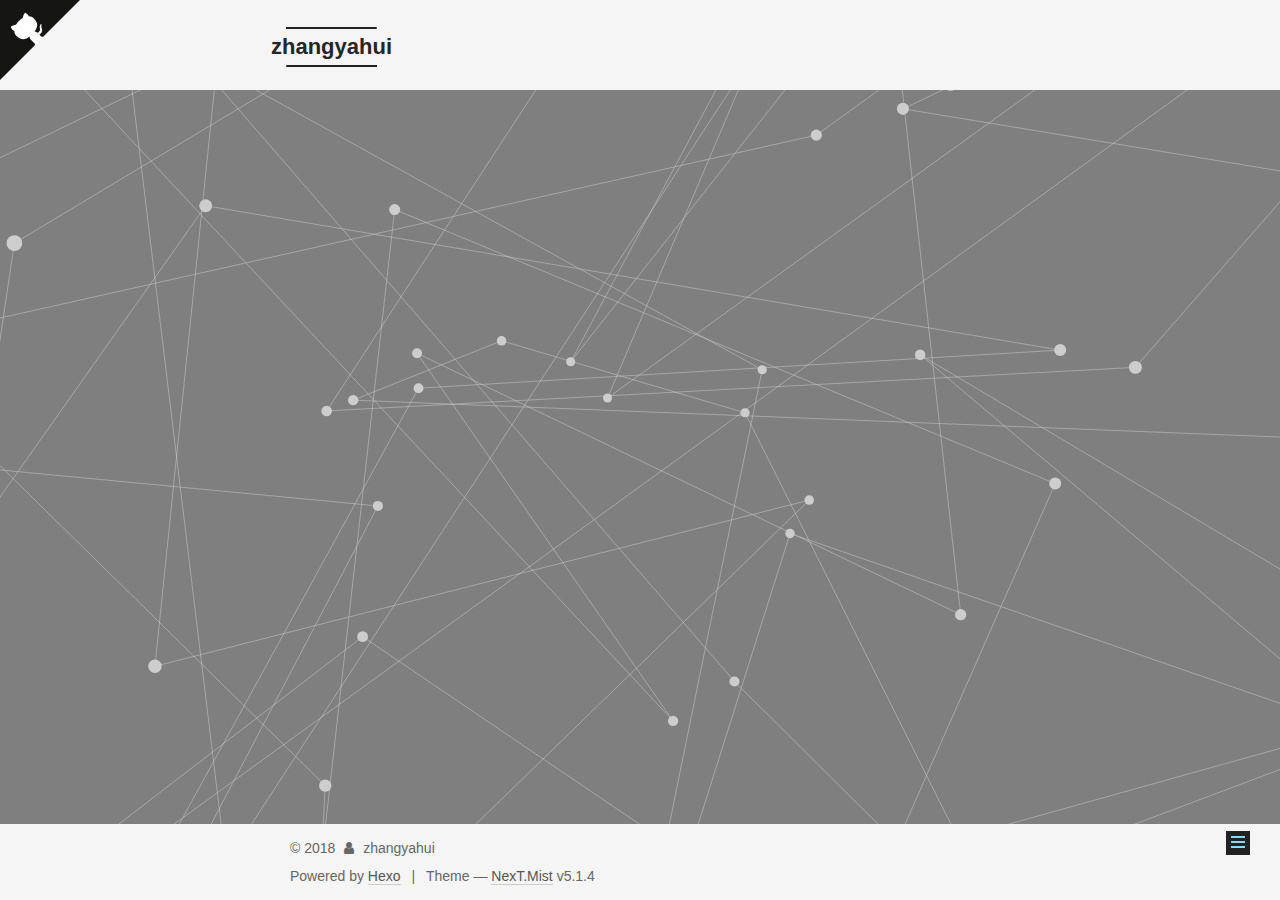
<file: schedule/index.html>
<!DOCTYPE html>



  


<html class="theme-next mist use-motion" lang="">
<head>
  <meta charset="UTF-8"/>
<meta http-equiv="X-UA-Compatible" content="IE=edge" />
<meta name="viewport" content="width=device-width, initial-scale=1, maximum-scale=1"/>
<meta name="theme-color" content="#222">









<meta http-equiv="Cache-Control" content="no-transform" />
<meta http-equiv="Cache-Control" content="no-siteapp" />
















  
  
  <link href="/lib/fancybox/source/jquery.fancybox.css?v=2.1.5" rel="stylesheet" type="text/css" />







<link href="/lib/font-awesome/css/font-awesome.min.css?v=4.6.2" rel="stylesheet" type="text/css" />

<link href="/css/main.css?v=5.1.4" rel="stylesheet" type="text/css" />


  <link rel="apple-touch-icon" sizes="180x180" href="/images/apple-touch-icon-next.png?v=5.1.4">


  <link rel="icon" type="image/png" sizes="32x32" href="/images/favicon-32x32-next.png?v=5.1.4">


  <link rel="icon" type="image/png" sizes="16x16" href="/images/favicon-16x16-next.png?v=5.1.4">


  <link rel="mask-icon" href="/images/logo.svg?v=5.1.4" color="#222">





  <meta name="keywords" content="Hexo, NexT" />





  <link rel="alternate" href="/atom.xml" title="zhangyahui" type="application/atom+xml" />






<meta property="og:type" content="website">
<meta property="og:title" content="schedule">
<meta property="og:url" content="http://yoursite.com/schedule/index.html">
<meta property="og:site_name" content="zhangyahui">
<meta property="og:locale" content="default">
<meta property="og:updated_time" content="2018-05-11T01:55:58.214Z">
<meta name="twitter:card" content="summary">
<meta name="twitter:title" content="schedule">



<script type="text/javascript" id="hexo.configurations">
  var NexT = window.NexT || {};
  var CONFIG = {
    root: '/',
    scheme: 'Mist',
    version: '5.1.4',
    sidebar: {"position":"left","display":"post","offset":12,"b2t":false,"scrollpercent":false,"onmobile":false},
    fancybox: true,
    tabs: true,
    motion: {"enable":true,"async":false,"transition":{"post_block":"fadeIn","post_header":"slideDownIn","post_body":"slideDownIn","coll_header":"slideLeftIn","sidebar":"slideUpIn"}},
    duoshuo: {
      userId: '0',
      author: 'Author'
    },
    algolia: {
      applicationID: '',
      apiKey: '',
      indexName: '',
      hits: {"per_page":10},
      labels: {"input_placeholder":"Search for Posts","hits_empty":"We didn't find any results for the search: ${query}","hits_stats":"${hits} results found in ${time} ms"}
    }
  };
</script>



  <link rel="canonical" href="http://yoursite.com/schedule/"/>





  <title>schedule | zhangyahui</title>
  








</head>

<body itemscope itemtype="http://schema.org/WebPage" lang="default">

  
  
    
  

  <div class="container sidebar-position-left page-post-detail">
    <div class="headband"></div>
    
    <a href="https://github.com/Yahuizhang" class="github-corner" aria-label="View source on Github"><svg width="80" height="80" viewBox="0 0 250 250" style="fill:#151513; color:#fff; position: absolute; top: 0; border: 0; left: 0; transform: scale(-1, 1);" aria-hidden="true"><path d="M0,0 L115,115 L130,115 L142,142 L250,250 L250,0 Z"></path><path d="M128.3,109.0 C113.8,99.7 119.0,89.6 119.0,89.6 C122.0,82.7 120.5,78.6 120.5,78.6 C119.2,72.0 123.4,76.3 123.4,76.3 C127.3,80.9 125.5,87.3 125.5,87.3 C122.9,97.6 130.6,101.9 134.4,103.2" fill="currentColor" style="transform-origin: 130px 106px;" class="octo-arm"></path><path d="M115.0,115.0 C114.9,115.1 118.7,116.5 119.8,115.4 L133.7,101.6 C136.9,99.2 139.9,98.4 142.2,98.6 C133.8,88.0 127.5,74.4 143.8,58.0 C148.5,53.4 154.0,51.2 159.7,51.0 C160.3,49.4 163.2,43.6 171.4,40.1 C171.4,40.1 176.1,42.5 178.8,56.2 C183.1,58.6 187.2,61.8 190.9,65.4 C194.5,69.0 197.7,73.2 200.1,77.6 C213.8,80.2 216.3,84.9 216.3,84.9 C212.7,93.1 206.9,96.0 205.4,96.6 C205.1,102.4 203.0,107.8 198.3,112.5 C181.9,128.9 168.3,122.5 157.7,114.1 C157.9,116.9 156.7,120.9 152.7,124.9 L141.0,136.5 C139.8,137.7 141.6,141.9 141.8,141.8 Z" fill="currentColor" class="octo-body"></path></svg><style>.github-corner:hover .octo-arm{animation:octocat-wave 560ms ease-in-out}@keyframes octocat-wave{0%,100%{transform:rotate(0)}20%,60%{transform:rotate(-25deg)}40%,80%{transform:rotate(10deg)}}@media (max-width:500px){.github-corner:hover .octo-arm{animation:none}.github-corner .octo-arm{animation:octocat-wave 560ms ease-in-out}}</style></a>

    <header id="header" class="header" itemscope itemtype="http://schema.org/WPHeader">
      <div class="header-inner"><div class="site-brand-wrapper">
  <div class="site-meta ">
    

    <div class="custom-logo-site-title">
      <a href="/"  class="brand" rel="start">
        <span class="logo-line-before"><i></i></span>
        <span class="site-title">zhangyahui</span>
        <span class="logo-line-after"><i></i></span>
      </a>
    </div>
      
        <p class="site-subtitle"></p>
      
  </div>

  <div class="site-nav-toggle">
    <button>
      <span class="btn-bar"></span>
      <span class="btn-bar"></span>
      <span class="btn-bar"></span>
    </button>
  </div>
</div>

<nav class="site-nav">
  

  
    <ul id="menu" class="menu">
      
        
        <li class="menu-item menu-item-首页">
          <a href="/" rel="section">
            
              <i class="menu-item-icon fa fa-fw fa-home"></i> <br />
            
            首页
          </a>
        </li>
      
        
        <li class="menu-item menu-item-关于">
          <a href="/about/" rel="section">
            
              <i class="menu-item-icon fa fa-fw fa-user"></i> <br />
            
            关于
          </a>
        </li>
      
        
        <li class="menu-item menu-item-标签">
          <a href="/tags/" rel="section">
            
              <i class="menu-item-icon fa fa-fw fa-tags"></i> <br />
            
            标签
          </a>
        </li>
      
        
        <li class="menu-item menu-item-时间轴">
          <a href="/schedule/" rel="section">
            
              <i class="menu-item-icon fa fa-fw fa-calendar"></i> <br />
            
            时间轴
          </a>
        </li>
      

      
    </ul>
  

  
</nav>



 </div>
    </header>

    <main id="main" class="main">
      <div class="main-inner">
        <div class="content-wrap">
          <div id="content" class="content">
            

  <div id="posts" class="posts-expand">
    
    
    
    <div class="post-block page">
      <header class="post-header">

	<h1 class="post-title" itemprop="name headline">schedule</h1>



</header>

      
      
      
      <div class="post-body">
        
        
          
        
      </div>
      
      
      
    </div>
    
    
    
  </div>


          </div>
          


          

  



        </div>
        
          
  
  <div class="sidebar-toggle">
    <div class="sidebar-toggle-line-wrap">
      <span class="sidebar-toggle-line sidebar-toggle-line-first"></span>
      <span class="sidebar-toggle-line sidebar-toggle-line-middle"></span>
      <span class="sidebar-toggle-line sidebar-toggle-line-last"></span>
    </div>
  </div>

  <aside id="sidebar" class="sidebar">
    
    <div class="sidebar-inner">

      

      

      <section class="site-overview-wrap sidebar-panel sidebar-panel-active">
        <div class="site-overview">
          <div class="site-author motion-element" itemprop="author" itemscope itemtype="http://schema.org/Person">
            
              <p class="site-author-name" itemprop="name">zhangyahui</p>
              <p class="site-description motion-element" itemprop="description"></p>
          </div>

          <nav class="site-state motion-element">

            
              <div class="site-state-item site-state-posts">
              
                <a href="/archives">
              
                  <span class="site-state-item-count">5</span>
                  <span class="site-state-item-name">posts</span>
                </a>
              </div>
            

            

            

          </nav>

          
            <div class="feed-link motion-element">
              <a href="/atom.xml" rel="alternate">
                <i class="fa fa-rss"></i>
                RSS
              </a>
            </div>
          

          

          
          

          
          

          

        </div>
      </section>

      

      

    </div>
  </aside>


        
      </div>
    </main>

    <footer id="footer" class="footer">
      <div class="footer-inner">
        <div class="copyright">&copy; <span itemprop="copyrightYear">2018</span>
  <span class="with-love">
    <i class="fa fa-user"></i>
  </span>
  <span class="author" itemprop="copyrightHolder">zhangyahui</span>

  
</div>


  <div class="powered-by">Powered by <a class="theme-link" target="_blank" href="https://hexo.io">Hexo</a></div>



  <span class="post-meta-divider">|</span>



  <div class="theme-info">Theme &mdash; <a class="theme-link" target="_blank" href="https://github.com/iissnan/hexo-theme-next">NexT.Mist</a> v5.1.4</div>




        







        
      </div>
    </footer>

    
      <div class="back-to-top">
        <i class="fa fa-arrow-up"></i>
        
      </div>
    

    

  </div>

  

<script type="text/javascript">
  if (Object.prototype.toString.call(window.Promise) !== '[object Function]') {
    window.Promise = null;
  }
</script>









  






  
  







  
  
    <script type="text/javascript" src="/lib/jquery/index.js?v=2.1.3"></script>
  

  
  
    <script type="text/javascript" src="/lib/fastclick/lib/fastclick.min.js?v=1.0.6"></script>
  

  
  
    <script type="text/javascript" src="/lib/jquery_lazyload/jquery.lazyload.js?v=1.9.7"></script>
  

  
  
    <script type="text/javascript" src="/lib/velocity/velocity.min.js?v=1.2.1"></script>
  

  
  
    <script type="text/javascript" src="/lib/velocity/velocity.ui.min.js?v=1.2.1"></script>
  

  
  
    <script type="text/javascript" src="/lib/fancybox/source/jquery.fancybox.pack.js?v=2.1.5"></script>
  

  
  
    <script type="text/javascript" src="/lib/three/three.min.js"></script>
  

  
  
    <script type="text/javascript" src="/lib/three/canvas_lines.min.js"></script>
  


  


  <script type="text/javascript" src="/js/src/utils.js?v=5.1.4"></script>

  <script type="text/javascript" src="/js/src/motion.js?v=5.1.4"></script>



  
  

  
  <script type="text/javascript" src="/js/src/scrollspy.js?v=5.1.4"></script>
<script type="text/javascript" src="/js/src/post-details.js?v=5.1.4"></script>



  


  <script type="text/javascript" src="/js/src/bootstrap.js?v=5.1.4"></script>



  


  




	





  





  












  





  

  

  

  
  

  

  

  

  <!-- 页面点击小红心 -->
<script type="text/javascript" src="/js/src/love.js"></script>
</body>
</html>
</file>
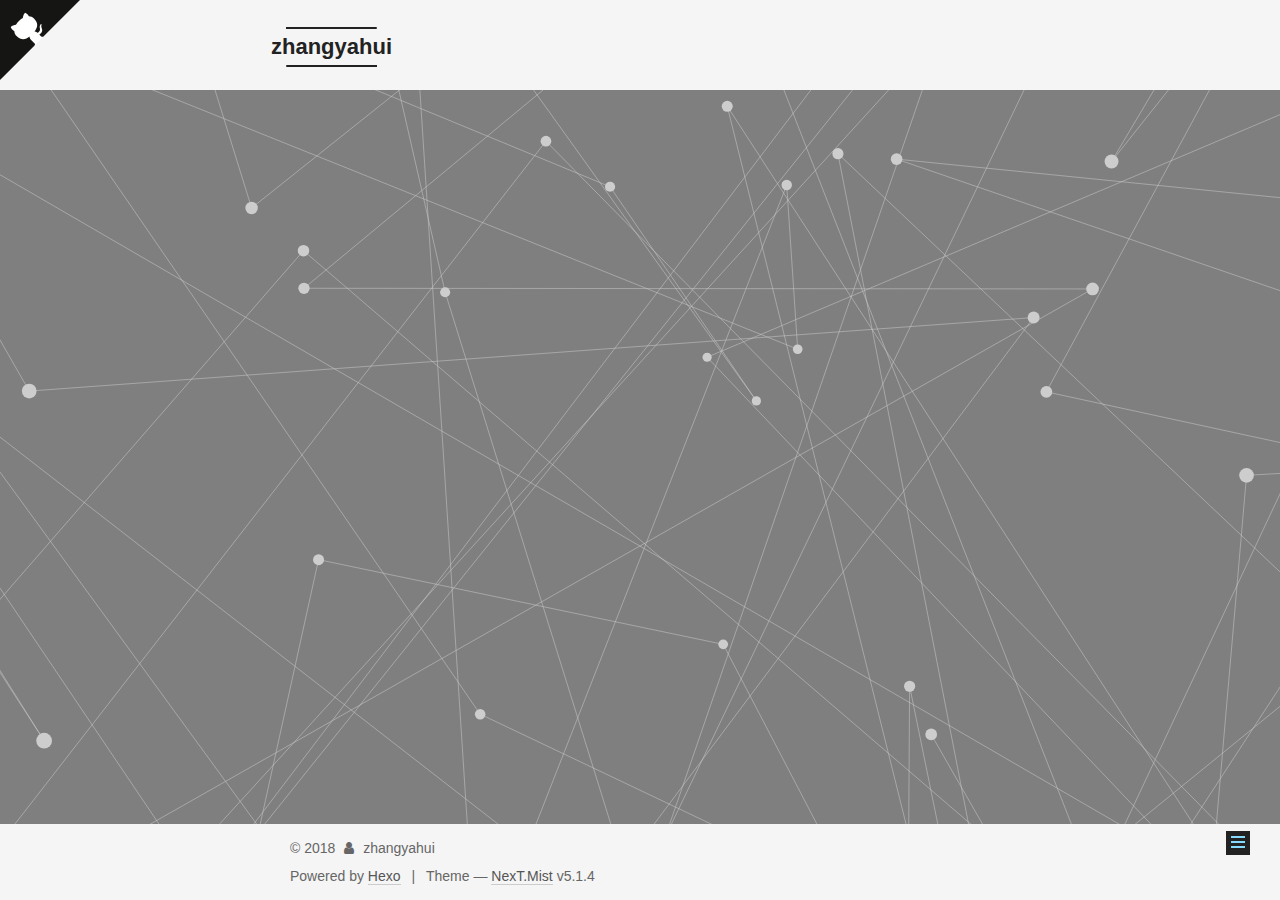
<file: tags/index.html>
<!DOCTYPE html>



  


<html class="theme-next mist use-motion" lang="">
<head>
  <meta charset="UTF-8"/>
<meta http-equiv="X-UA-Compatible" content="IE=edge" />
<meta name="viewport" content="width=device-width, initial-scale=1, maximum-scale=1"/>
<meta name="theme-color" content="#222">









<meta http-equiv="Cache-Control" content="no-transform" />
<meta http-equiv="Cache-Control" content="no-siteapp" />
















  
  
  <link href="/lib/fancybox/source/jquery.fancybox.css?v=2.1.5" rel="stylesheet" type="text/css" />







<link href="/lib/font-awesome/css/font-awesome.min.css?v=4.6.2" rel="stylesheet" type="text/css" />

<link href="/css/main.css?v=5.1.4" rel="stylesheet" type="text/css" />


  <link rel="apple-touch-icon" sizes="180x180" href="/images/apple-touch-icon-next.png?v=5.1.4">


  <link rel="icon" type="image/png" sizes="32x32" href="/images/favicon-32x32-next.png?v=5.1.4">


  <link rel="icon" type="image/png" sizes="16x16" href="/images/favicon-16x16-next.png?v=5.1.4">


  <link rel="mask-icon" href="/images/logo.svg?v=5.1.4" color="#222">





  <meta name="keywords" content="Hexo, NexT" />





  <link rel="alternate" href="/atom.xml" title="zhangyahui" type="application/atom+xml" />






<meta property="og:type" content="website">
<meta property="og:title" content="tags">
<meta property="og:url" content="http://yoursite.com/tags/index.html">
<meta property="og:site_name" content="zhangyahui">
<meta property="og:locale" content="default">
<meta property="og:updated_time" content="2018-05-11T01:56:33.497Z">
<meta name="twitter:card" content="summary">
<meta name="twitter:title" content="tags">



<script type="text/javascript" id="hexo.configurations">
  var NexT = window.NexT || {};
  var CONFIG = {
    root: '/',
    scheme: 'Mist',
    version: '5.1.4',
    sidebar: {"position":"left","display":"post","offset":12,"b2t":false,"scrollpercent":false,"onmobile":false},
    fancybox: true,
    tabs: true,
    motion: {"enable":true,"async":false,"transition":{"post_block":"fadeIn","post_header":"slideDownIn","post_body":"slideDownIn","coll_header":"slideLeftIn","sidebar":"slideUpIn"}},
    duoshuo: {
      userId: '0',
      author: 'Author'
    },
    algolia: {
      applicationID: '',
      apiKey: '',
      indexName: '',
      hits: {"per_page":10},
      labels: {"input_placeholder":"Search for Posts","hits_empty":"We didn't find any results for the search: ${query}","hits_stats":"${hits} results found in ${time} ms"}
    }
  };
</script>



  <link rel="canonical" href="http://yoursite.com/tags/"/>





  <title>tags | zhangyahui</title>
  








</head>

<body itemscope itemtype="http://schema.org/WebPage" lang="default">

  
  
    
  

  <div class="container sidebar-position-left page-post-detail">
    <div class="headband"></div>
    
    <a href="https://github.com/Yahuizhang" class="github-corner" aria-label="View source on Github"><svg width="80" height="80" viewBox="0 0 250 250" style="fill:#151513; color:#fff; position: absolute; top: 0; border: 0; left: 0; transform: scale(-1, 1);" aria-hidden="true"><path d="M0,0 L115,115 L130,115 L142,142 L250,250 L250,0 Z"></path><path d="M128.3,109.0 C113.8,99.7 119.0,89.6 119.0,89.6 C122.0,82.7 120.5,78.6 120.5,78.6 C119.2,72.0 123.4,76.3 123.4,76.3 C127.3,80.9 125.5,87.3 125.5,87.3 C122.9,97.6 130.6,101.9 134.4,103.2" fill="currentColor" style="transform-origin: 130px 106px;" class="octo-arm"></path><path d="M115.0,115.0 C114.9,115.1 118.7,116.5 119.8,115.4 L133.7,101.6 C136.9,99.2 139.9,98.4 142.2,98.6 C133.8,88.0 127.5,74.4 143.8,58.0 C148.5,53.4 154.0,51.2 159.7,51.0 C160.3,49.4 163.2,43.6 171.4,40.1 C171.4,40.1 176.1,42.5 178.8,56.2 C183.1,58.6 187.2,61.8 190.9,65.4 C194.5,69.0 197.7,73.2 200.1,77.6 C213.8,80.2 216.3,84.9 216.3,84.9 C212.7,93.1 206.9,96.0 205.4,96.6 C205.1,102.4 203.0,107.8 198.3,112.5 C181.9,128.9 168.3,122.5 157.7,114.1 C157.9,116.9 156.7,120.9 152.7,124.9 L141.0,136.5 C139.8,137.7 141.6,141.9 141.8,141.8 Z" fill="currentColor" class="octo-body"></path></svg><style>.github-corner:hover .octo-arm{animation:octocat-wave 560ms ease-in-out}@keyframes octocat-wave{0%,100%{transform:rotate(0)}20%,60%{transform:rotate(-25deg)}40%,80%{transform:rotate(10deg)}}@media (max-width:500px){.github-corner:hover .octo-arm{animation:none}.github-corner .octo-arm{animation:octocat-wave 560ms ease-in-out}}</style></a>

    <header id="header" class="header" itemscope itemtype="http://schema.org/WPHeader">
      <div class="header-inner"><div class="site-brand-wrapper">
  <div class="site-meta ">
    

    <div class="custom-logo-site-title">
      <a href="/"  class="brand" rel="start">
        <span class="logo-line-before"><i></i></span>
        <span class="site-title">zhangyahui</span>
        <span class="logo-line-after"><i></i></span>
      </a>
    </div>
      
        <p class="site-subtitle"></p>
      
  </div>

  <div class="site-nav-toggle">
    <button>
      <span class="btn-bar"></span>
      <span class="btn-bar"></span>
      <span class="btn-bar"></span>
    </button>
  </div>
</div>

<nav class="site-nav">
  

  
    <ul id="menu" class="menu">
      
        
        <li class="menu-item menu-item-首页">
          <a href="/" rel="section">
            
              <i class="menu-item-icon fa fa-fw fa-home"></i> <br />
            
            首页
          </a>
        </li>
      
        
        <li class="menu-item menu-item-关于">
          <a href="/about/" rel="section">
            
              <i class="menu-item-icon fa fa-fw fa-user"></i> <br />
            
            关于
          </a>
        </li>
      
        
        <li class="menu-item menu-item-标签">
          <a href="/tags/" rel="section">
            
              <i class="menu-item-icon fa fa-fw fa-tags"></i> <br />
            
            标签
          </a>
        </li>
      
        
        <li class="menu-item menu-item-时间轴">
          <a href="/schedule/" rel="section">
            
              <i class="menu-item-icon fa fa-fw fa-calendar"></i> <br />
            
            时间轴
          </a>
        </li>
      

      
    </ul>
  

  
</nav>



 </div>
    </header>

    <main id="main" class="main">
      <div class="main-inner">
        <div class="content-wrap">
          <div id="content" class="content">
            

  <div id="posts" class="posts-expand">
    
    
    
    <div class="post-block page">
      <header class="post-header">

	<h1 class="post-title" itemprop="name headline">tags</h1>



</header>

      
      
      
      <div class="post-body">
        
        
          <div class="tag-cloud">
            <div class="tag-cloud-title">
                No tags
            </div>
            <div class="tag-cloud-tags">
              
            </div>
          </div>
        
      </div>
      
      
      
    </div>
    
    
    
  </div>


          </div>
          


          

  



        </div>
        
          
  
  <div class="sidebar-toggle">
    <div class="sidebar-toggle-line-wrap">
      <span class="sidebar-toggle-line sidebar-toggle-line-first"></span>
      <span class="sidebar-toggle-line sidebar-toggle-line-middle"></span>
      <span class="sidebar-toggle-line sidebar-toggle-line-last"></span>
    </div>
  </div>

  <aside id="sidebar" class="sidebar">
    
    <div class="sidebar-inner">

      

      

      <section class="site-overview-wrap sidebar-panel sidebar-panel-active">
        <div class="site-overview">
          <div class="site-author motion-element" itemprop="author" itemscope itemtype="http://schema.org/Person">
            
              <p class="site-author-name" itemprop="name">zhangyahui</p>
              <p class="site-description motion-element" itemprop="description"></p>
          </div>

          <nav class="site-state motion-element">

            
              <div class="site-state-item site-state-posts">
              
                <a href="/archives">
              
                  <span class="site-state-item-count">5</span>
                  <span class="site-state-item-name">posts</span>
                </a>
              </div>
            

            

            

          </nav>

          
            <div class="feed-link motion-element">
              <a href="/atom.xml" rel="alternate">
                <i class="fa fa-rss"></i>
                RSS
              </a>
            </div>
          

          

          
          

          
          

          

        </div>
      </section>

      

      

    </div>
  </aside>


        
      </div>
    </main>

    <footer id="footer" class="footer">
      <div class="footer-inner">
        <div class="copyright">&copy; <span itemprop="copyrightYear">2018</span>
  <span class="with-love">
    <i class="fa fa-user"></i>
  </span>
  <span class="author" itemprop="copyrightHolder">zhangyahui</span>

  
</div>


  <div class="powered-by">Powered by <a class="theme-link" target="_blank" href="https://hexo.io">Hexo</a></div>



  <span class="post-meta-divider">|</span>



  <div class="theme-info">Theme &mdash; <a class="theme-link" target="_blank" href="https://github.com/iissnan/hexo-theme-next">NexT.Mist</a> v5.1.4</div>




        







        
      </div>
    </footer>

    
      <div class="back-to-top">
        <i class="fa fa-arrow-up"></i>
        
      </div>
    

    

  </div>

  

<script type="text/javascript">
  if (Object.prototype.toString.call(window.Promise) !== '[object Function]') {
    window.Promise = null;
  }
</script>









  






  
  







  
  
    <script type="text/javascript" src="/lib/jquery/index.js?v=2.1.3"></script>
  

  
  
    <script type="text/javascript" src="/lib/fastclick/lib/fastclick.min.js?v=1.0.6"></script>
  

  
  
    <script type="text/javascript" src="/lib/jquery_lazyload/jquery.lazyload.js?v=1.9.7"></script>
  

  
  
    <script type="text/javascript" src="/lib/velocity/velocity.min.js?v=1.2.1"></script>
  

  
  
    <script type="text/javascript" src="/lib/velocity/velocity.ui.min.js?v=1.2.1"></script>
  

  
  
    <script type="text/javascript" src="/lib/fancybox/source/jquery.fancybox.pack.js?v=2.1.5"></script>
  

  
  
    <script type="text/javascript" src="/lib/three/three.min.js"></script>
  

  
  
    <script type="text/javascript" src="/lib/three/canvas_lines.min.js"></script>
  


  


  <script type="text/javascript" src="/js/src/utils.js?v=5.1.4"></script>

  <script type="text/javascript" src="/js/src/motion.js?v=5.1.4"></script>



  
  

  
  <script type="text/javascript" src="/js/src/scrollspy.js?v=5.1.4"></script>
<script type="text/javascript" src="/js/src/post-details.js?v=5.1.4"></script>



  


  <script type="text/javascript" src="/js/src/bootstrap.js?v=5.1.4"></script>



  


  




	





  





  












  





  

  

  

  
  

  

  

  

  <!-- 页面点击小红心 -->
<script type="text/javascript" src="/js/src/love.js"></script>
</body>
</html>
</file>
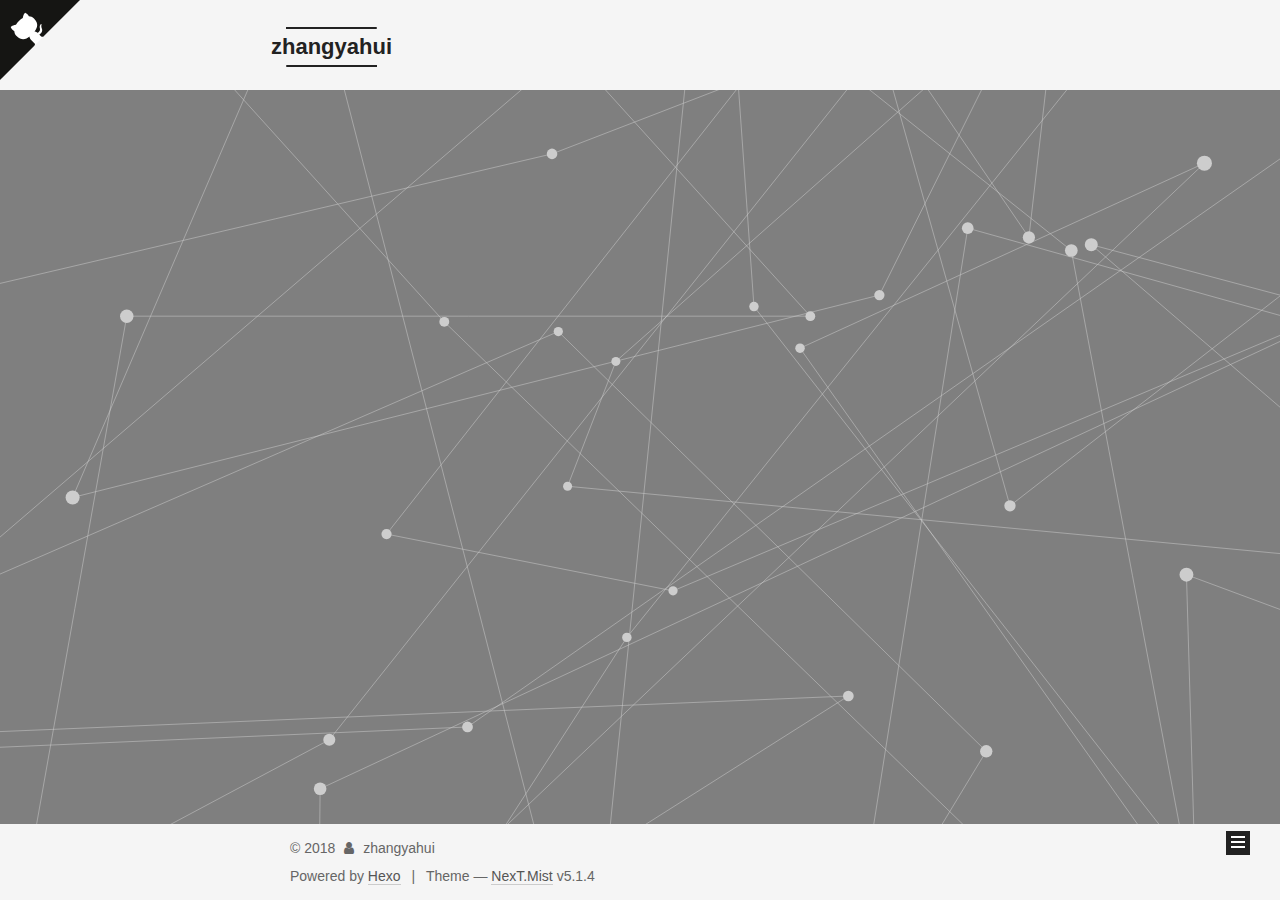
<file: archives/2018/index.html>
<!DOCTYPE html>



  


<html class="theme-next mist use-motion" lang="">
<head>
  <meta charset="UTF-8"/>
<meta http-equiv="X-UA-Compatible" content="IE=edge" />
<meta name="viewport" content="width=device-width, initial-scale=1, maximum-scale=1"/>
<meta name="theme-color" content="#222">









<meta http-equiv="Cache-Control" content="no-transform" />
<meta http-equiv="Cache-Control" content="no-siteapp" />
















  
  
  <link href="/lib/fancybox/source/jquery.fancybox.css?v=2.1.5" rel="stylesheet" type="text/css" />







<link href="/lib/font-awesome/css/font-awesome.min.css?v=4.6.2" rel="stylesheet" type="text/css" />

<link href="/css/main.css?v=5.1.4" rel="stylesheet" type="text/css" />


  <link rel="apple-touch-icon" sizes="180x180" href="/images/apple-touch-icon-next.png?v=5.1.4">


  <link rel="icon" type="image/png" sizes="32x32" href="/images/favicon-32x32-next.png?v=5.1.4">


  <link rel="icon" type="image/png" sizes="16x16" href="/images/favicon-16x16-next.png?v=5.1.4">


  <link rel="mask-icon" href="/images/logo.svg?v=5.1.4" color="#222">





  <meta name="keywords" content="Hexo, NexT" />





  <link rel="alternate" href="/atom.xml" title="zhangyahui" type="application/atom+xml" />






<meta property="og:type" content="website">
<meta property="og:title" content="zhangyahui">
<meta property="og:url" content="http://yoursite.com/archives/2018/index.html">
<meta property="og:site_name" content="zhangyahui">
<meta property="og:locale" content="default">
<meta name="twitter:card" content="summary">
<meta name="twitter:title" content="zhangyahui">



<script type="text/javascript" id="hexo.configurations">
  var NexT = window.NexT || {};
  var CONFIG = {
    root: '/',
    scheme: 'Mist',
    version: '5.1.4',
    sidebar: {"position":"left","display":"post","offset":12,"b2t":false,"scrollpercent":false,"onmobile":false},
    fancybox: true,
    tabs: true,
    motion: {"enable":true,"async":false,"transition":{"post_block":"fadeIn","post_header":"slideDownIn","post_body":"slideDownIn","coll_header":"slideLeftIn","sidebar":"slideUpIn"}},
    duoshuo: {
      userId: '0',
      author: 'Author'
    },
    algolia: {
      applicationID: '',
      apiKey: '',
      indexName: '',
      hits: {"per_page":10},
      labels: {"input_placeholder":"Search for Posts","hits_empty":"We didn't find any results for the search: ${query}","hits_stats":"${hits} results found in ${time} ms"}
    }
  };
</script>



  <link rel="canonical" href="http://yoursite.com/archives/2018/"/>





  <title>Archive | zhangyahui</title>
  








</head>

<body itemscope itemtype="http://schema.org/WebPage" lang="default">

  
  
    
  

  <div class="container sidebar-position-left page-archive">
    <div class="headband"></div>
    
    <a href="https://github.com/Yahuizhang" class="github-corner" aria-label="View source on Github"><svg width="80" height="80" viewBox="0 0 250 250" style="fill:#151513; color:#fff; position: absolute; top: 0; border: 0; left: 0; transform: scale(-1, 1);" aria-hidden="true"><path d="M0,0 L115,115 L130,115 L142,142 L250,250 L250,0 Z"></path><path d="M128.3,109.0 C113.8,99.7 119.0,89.6 119.0,89.6 C122.0,82.7 120.5,78.6 120.5,78.6 C119.2,72.0 123.4,76.3 123.4,76.3 C127.3,80.9 125.5,87.3 125.5,87.3 C122.9,97.6 130.6,101.9 134.4,103.2" fill="currentColor" style="transform-origin: 130px 106px;" class="octo-arm"></path><path d="M115.0,115.0 C114.9,115.1 118.7,116.5 119.8,115.4 L133.7,101.6 C136.9,99.2 139.9,98.4 142.2,98.6 C133.8,88.0 127.5,74.4 143.8,58.0 C148.5,53.4 154.0,51.2 159.7,51.0 C160.3,49.4 163.2,43.6 171.4,40.1 C171.4,40.1 176.1,42.5 178.8,56.2 C183.1,58.6 187.2,61.8 190.9,65.4 C194.5,69.0 197.7,73.2 200.1,77.6 C213.8,80.2 216.3,84.9 216.3,84.9 C212.7,93.1 206.9,96.0 205.4,96.6 C205.1,102.4 203.0,107.8 198.3,112.5 C181.9,128.9 168.3,122.5 157.7,114.1 C157.9,116.9 156.7,120.9 152.7,124.9 L141.0,136.5 C139.8,137.7 141.6,141.9 141.8,141.8 Z" fill="currentColor" class="octo-body"></path></svg><style>.github-corner:hover .octo-arm{animation:octocat-wave 560ms ease-in-out}@keyframes octocat-wave{0%,100%{transform:rotate(0)}20%,60%{transform:rotate(-25deg)}40%,80%{transform:rotate(10deg)}}@media (max-width:500px){.github-corner:hover .octo-arm{animation:none}.github-corner .octo-arm{animation:octocat-wave 560ms ease-in-out}}</style></a>

    <header id="header" class="header" itemscope itemtype="http://schema.org/WPHeader">
      <div class="header-inner"><div class="site-brand-wrapper">
  <div class="site-meta ">
    

    <div class="custom-logo-site-title">
      <a href="/"  class="brand" rel="start">
        <span class="logo-line-before"><i></i></span>
        <span class="site-title">zhangyahui</span>
        <span class="logo-line-after"><i></i></span>
      </a>
    </div>
      
        <p class="site-subtitle"></p>
      
  </div>

  <div class="site-nav-toggle">
    <button>
      <span class="btn-bar"></span>
      <span class="btn-bar"></span>
      <span class="btn-bar"></span>
    </button>
  </div>
</div>

<nav class="site-nav">
  

  
    <ul id="menu" class="menu">
      
        
        <li class="menu-item menu-item-首页">
          <a href="/" rel="section">
            
              <i class="menu-item-icon fa fa-fw fa-home"></i> <br />
            
            首页
          </a>
        </li>
      
        
        <li class="menu-item menu-item-关于">
          <a href="/about/" rel="section">
            
              <i class="menu-item-icon fa fa-fw fa-user"></i> <br />
            
            关于
          </a>
        </li>
      
        
        <li class="menu-item menu-item-标签">
          <a href="/tags/" rel="section">
            
              <i class="menu-item-icon fa fa-fw fa-tags"></i> <br />
            
            标签
          </a>
        </li>
      
        
        <li class="menu-item menu-item-时间轴">
          <a href="/schedule/" rel="section">
            
              <i class="menu-item-icon fa fa-fw fa-calendar"></i> <br />
            
            时间轴
          </a>
        </li>
      

      
    </ul>
  

  
</nav>



 </div>
    </header>

    <main id="main" class="main">
      <div class="main-inner">
        <div class="content-wrap">
          <div id="content" class="content">
            

  
  
  
  <div class="post-block archive">
    <div id="posts" class="posts-collapse">
      <span class="archive-move-on"></span>

      <span class="archive-page-counter">
        
        
        
          
        
        Um..! 5 posts in total. Keep on posting.
      </span>

      

        
        
        

        
          
          <div class="collection-title">
            <h1 class="archive-year" id="archive-year-2018">2018</h1>
          </div>
        
        

        

  <article class="post post-type-normal" itemscope itemtype="http://schema.org/Article">
    <header class="post-header">

      <h2 class="post-title">
        
            <a class="post-title-link" href="/2018/05/14/雅虎军规/" itemprop="url">
              
                <span itemprop="name">雅虎军规</span>
              
            </a>
        
      </h2>

      <div class="post-meta">
        <time class="post-time" itemprop="dateCreated"
              datetime="2018-05-14T11:54:45+08:00"
              content="2018-05-14" >
          05-14
        </time>
      </div>

    </header>
  </article>



      

        
        
        

        
        

        

  <article class="post post-type-normal" itemscope itemtype="http://schema.org/Article">
    <header class="post-header">

      <h2 class="post-title">
        
            <a class="post-title-link" href="/2018/05/11/hexo教程/" itemprop="url">
              
                <span itemprop="name">hexo教程</span>
              
            </a>
        
      </h2>

      <div class="post-meta">
        <time class="post-time" itemprop="dateCreated"
              datetime="2018-05-11T09:31:40+08:00"
              content="2018-05-11" >
          05-11
        </time>
      </div>

    </header>
  </article>



      

        
        
        

        
        

        

  <article class="post post-type-normal" itemscope itemtype="http://schema.org/Article">
    <header class="post-header">

      <h2 class="post-title">
        
            <a class="post-title-link" href="/2018/05/08/前端性能优化/" itemprop="url">
              
                <span itemprop="name">Untitled</span>
              
            </a>
        
      </h2>

      <div class="post-meta">
        <time class="post-time" itemprop="dateCreated"
              datetime="2018-05-08T15:44:47+08:00"
              content="2018-05-08" >
          05-08
        </time>
      </div>

    </header>
  </article>



      

        
        
        

        
        

        

  <article class="post post-type-normal" itemscope itemtype="http://schema.org/Article">
    <header class="post-header">

      <h2 class="post-title">
        
            <a class="post-title-link" href="/2018/04/27/webpack介绍/" itemprop="url">
              
                <span itemprop="name">Untitled</span>
              
            </a>
        
      </h2>

      <div class="post-meta">
        <time class="post-time" itemprop="dateCreated"
              datetime="2018-04-27T09:46:17+08:00"
              content="2018-04-27" >
          04-27
        </time>
      </div>

    </header>
  </article>



      

        
        
        

        
        

        

  <article class="post post-type-normal" itemscope itemtype="http://schema.org/Article">
    <header class="post-header">

      <h2 class="post-title">
        
            <a class="post-title-link" href="/2018/04/08/hello-world/" itemprop="url">
              
                <span itemprop="name">Hello World</span>
              
            </a>
        
      </h2>

      <div class="post-meta">
        <time class="post-time" itemprop="dateCreated"
              datetime="2018-04-08T11:12:30+08:00"
              content="2018-04-08" >
          04-08
        </time>
      </div>

    </header>
  </article>



      

    </div>
  </div>
  
  
  

  



          </div>
          


          

        </div>
        
          
  
  <div class="sidebar-toggle">
    <div class="sidebar-toggle-line-wrap">
      <span class="sidebar-toggle-line sidebar-toggle-line-first"></span>
      <span class="sidebar-toggle-line sidebar-toggle-line-middle"></span>
      <span class="sidebar-toggle-line sidebar-toggle-line-last"></span>
    </div>
  </div>

  <aside id="sidebar" class="sidebar">
    
    <div class="sidebar-inner">

      

      

      <section class="site-overview-wrap sidebar-panel sidebar-panel-active">
        <div class="site-overview">
          <div class="site-author motion-element" itemprop="author" itemscope itemtype="http://schema.org/Person">
            
              <p class="site-author-name" itemprop="name">zhangyahui</p>
              <p class="site-description motion-element" itemprop="description"></p>
          </div>

          <nav class="site-state motion-element">

            
              <div class="site-state-item site-state-posts">
              
                <a href="/archives">
              
                  <span class="site-state-item-count">5</span>
                  <span class="site-state-item-name">posts</span>
                </a>
              </div>
            

            

            

          </nav>

          
            <div class="feed-link motion-element">
              <a href="/atom.xml" rel="alternate">
                <i class="fa fa-rss"></i>
                RSS
              </a>
            </div>
          

          

          
          

          
          

          

        </div>
      </section>

      

      

    </div>
  </aside>


        
      </div>
    </main>

    <footer id="footer" class="footer">
      <div class="footer-inner">
        <div class="copyright">&copy; <span itemprop="copyrightYear">2018</span>
  <span class="with-love">
    <i class="fa fa-user"></i>
  </span>
  <span class="author" itemprop="copyrightHolder">zhangyahui</span>

  
</div>


  <div class="powered-by">Powered by <a class="theme-link" target="_blank" href="https://hexo.io">Hexo</a></div>



  <span class="post-meta-divider">|</span>



  <div class="theme-info">Theme &mdash; <a class="theme-link" target="_blank" href="https://github.com/iissnan/hexo-theme-next">NexT.Mist</a> v5.1.4</div>




        







        
      </div>
    </footer>

    
      <div class="back-to-top">
        <i class="fa fa-arrow-up"></i>
        
      </div>
    

    

  </div>

  

<script type="text/javascript">
  if (Object.prototype.toString.call(window.Promise) !== '[object Function]') {
    window.Promise = null;
  }
</script>









  






  
  







  
  
    <script type="text/javascript" src="/lib/jquery/index.js?v=2.1.3"></script>
  

  
  
    <script type="text/javascript" src="/lib/fastclick/lib/fastclick.min.js?v=1.0.6"></script>
  

  
  
    <script type="text/javascript" src="/lib/jquery_lazyload/jquery.lazyload.js?v=1.9.7"></script>
  

  
  
    <script type="text/javascript" src="/lib/velocity/velocity.min.js?v=1.2.1"></script>
  

  
  
    <script type="text/javascript" src="/lib/velocity/velocity.ui.min.js?v=1.2.1"></script>
  

  
  
    <script type="text/javascript" src="/lib/fancybox/source/jquery.fancybox.pack.js?v=2.1.5"></script>
  

  
  
    <script type="text/javascript" src="/lib/three/three.min.js"></script>
  

  
  
    <script type="text/javascript" src="/lib/three/canvas_lines.min.js"></script>
  


  


  <script type="text/javascript" src="/js/src/utils.js?v=5.1.4"></script>

  <script type="text/javascript" src="/js/src/motion.js?v=5.1.4"></script>



  
  

  

  


  <script type="text/javascript" src="/js/src/bootstrap.js?v=5.1.4"></script>



  


  




	





  





  












  





  

  

  

  
  

  

  

  

  <!-- 页面点击小红心 -->
<script type="text/javascript" src="/js/src/love.js"></script>
</body>
</html>
</file>
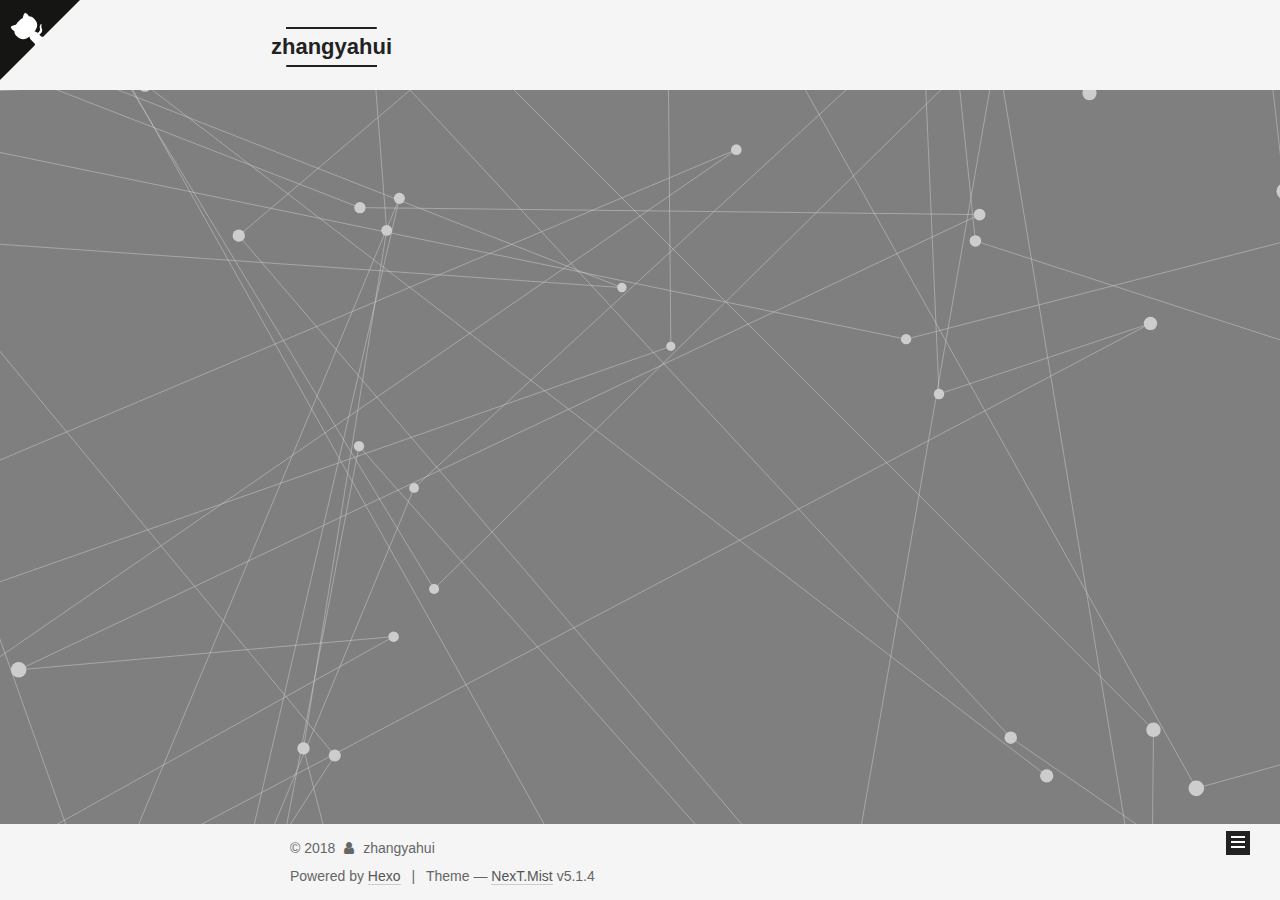
<file: archives/2018/04/index.html>
<!DOCTYPE html>



  


<html class="theme-next mist use-motion" lang="">
<head>
  <meta charset="UTF-8"/>
<meta http-equiv="X-UA-Compatible" content="IE=edge" />
<meta name="viewport" content="width=device-width, initial-scale=1, maximum-scale=1"/>
<meta name="theme-color" content="#222">









<meta http-equiv="Cache-Control" content="no-transform" />
<meta http-equiv="Cache-Control" content="no-siteapp" />
















  
  
  <link href="/lib/fancybox/source/jquery.fancybox.css?v=2.1.5" rel="stylesheet" type="text/css" />







<link href="/lib/font-awesome/css/font-awesome.min.css?v=4.6.2" rel="stylesheet" type="text/css" />

<link href="/css/main.css?v=5.1.4" rel="stylesheet" type="text/css" />


  <link rel="apple-touch-icon" sizes="180x180" href="/images/apple-touch-icon-next.png?v=5.1.4">


  <link rel="icon" type="image/png" sizes="32x32" href="/images/favicon-32x32-next.png?v=5.1.4">


  <link rel="icon" type="image/png" sizes="16x16" href="/images/favicon-16x16-next.png?v=5.1.4">


  <link rel="mask-icon" href="/images/logo.svg?v=5.1.4" color="#222">





  <meta name="keywords" content="Hexo, NexT" />





  <link rel="alternate" href="/atom.xml" title="zhangyahui" type="application/atom+xml" />






<meta property="og:type" content="website">
<meta property="og:title" content="zhangyahui">
<meta property="og:url" content="http://yoursite.com/archives/2018/04/index.html">
<meta property="og:site_name" content="zhangyahui">
<meta property="og:locale" content="default">
<meta name="twitter:card" content="summary">
<meta name="twitter:title" content="zhangyahui">



<script type="text/javascript" id="hexo.configurations">
  var NexT = window.NexT || {};
  var CONFIG = {
    root: '/',
    scheme: 'Mist',
    version: '5.1.4',
    sidebar: {"position":"left","display":"post","offset":12,"b2t":false,"scrollpercent":false,"onmobile":false},
    fancybox: true,
    tabs: true,
    motion: {"enable":true,"async":false,"transition":{"post_block":"fadeIn","post_header":"slideDownIn","post_body":"slideDownIn","coll_header":"slideLeftIn","sidebar":"slideUpIn"}},
    duoshuo: {
      userId: '0',
      author: 'Author'
    },
    algolia: {
      applicationID: '',
      apiKey: '',
      indexName: '',
      hits: {"per_page":10},
      labels: {"input_placeholder":"Search for Posts","hits_empty":"We didn't find any results for the search: ${query}","hits_stats":"${hits} results found in ${time} ms"}
    }
  };
</script>



  <link rel="canonical" href="http://yoursite.com/archives/2018/04/"/>





  <title>Archive | zhangyahui</title>
  








</head>

<body itemscope itemtype="http://schema.org/WebPage" lang="default">

  
  
    
  

  <div class="container sidebar-position-left page-archive">
    <div class="headband"></div>
    
    <a href="https://github.com/Yahuizhang" class="github-corner" aria-label="View source on Github"><svg width="80" height="80" viewBox="0 0 250 250" style="fill:#151513; color:#fff; position: absolute; top: 0; border: 0; left: 0; transform: scale(-1, 1);" aria-hidden="true"><path d="M0,0 L115,115 L130,115 L142,142 L250,250 L250,0 Z"></path><path d="M128.3,109.0 C113.8,99.7 119.0,89.6 119.0,89.6 C122.0,82.7 120.5,78.6 120.5,78.6 C119.2,72.0 123.4,76.3 123.4,76.3 C127.3,80.9 125.5,87.3 125.5,87.3 C122.9,97.6 130.6,101.9 134.4,103.2" fill="currentColor" style="transform-origin: 130px 106px;" class="octo-arm"></path><path d="M115.0,115.0 C114.9,115.1 118.7,116.5 119.8,115.4 L133.7,101.6 C136.9,99.2 139.9,98.4 142.2,98.6 C133.8,88.0 127.5,74.4 143.8,58.0 C148.5,53.4 154.0,51.2 159.7,51.0 C160.3,49.4 163.2,43.6 171.4,40.1 C171.4,40.1 176.1,42.5 178.8,56.2 C183.1,58.6 187.2,61.8 190.9,65.4 C194.5,69.0 197.7,73.2 200.1,77.6 C213.8,80.2 216.3,84.9 216.3,84.9 C212.7,93.1 206.9,96.0 205.4,96.6 C205.1,102.4 203.0,107.8 198.3,112.5 C181.9,128.9 168.3,122.5 157.7,114.1 C157.9,116.9 156.7,120.9 152.7,124.9 L141.0,136.5 C139.8,137.7 141.6,141.9 141.8,141.8 Z" fill="currentColor" class="octo-body"></path></svg><style>.github-corner:hover .octo-arm{animation:octocat-wave 560ms ease-in-out}@keyframes octocat-wave{0%,100%{transform:rotate(0)}20%,60%{transform:rotate(-25deg)}40%,80%{transform:rotate(10deg)}}@media (max-width:500px){.github-corner:hover .octo-arm{animation:none}.github-corner .octo-arm{animation:octocat-wave 560ms ease-in-out}}</style></a>

    <header id="header" class="header" itemscope itemtype="http://schema.org/WPHeader">
      <div class="header-inner"><div class="site-brand-wrapper">
  <div class="site-meta ">
    

    <div class="custom-logo-site-title">
      <a href="/"  class="brand" rel="start">
        <span class="logo-line-before"><i></i></span>
        <span class="site-title">zhangyahui</span>
        <span class="logo-line-after"><i></i></span>
      </a>
    </div>
      
        <p class="site-subtitle"></p>
      
  </div>

  <div class="site-nav-toggle">
    <button>
      <span class="btn-bar"></span>
      <span class="btn-bar"></span>
      <span class="btn-bar"></span>
    </button>
  </div>
</div>

<nav class="site-nav">
  

  
    <ul id="menu" class="menu">
      
        
        <li class="menu-item menu-item-首页">
          <a href="/" rel="section">
            
              <i class="menu-item-icon fa fa-fw fa-home"></i> <br />
            
            首页
          </a>
        </li>
      
        
        <li class="menu-item menu-item-关于">
          <a href="/about/" rel="section">
            
              <i class="menu-item-icon fa fa-fw fa-user"></i> <br />
            
            关于
          </a>
        </li>
      
        
        <li class="menu-item menu-item-标签">
          <a href="/tags/" rel="section">
            
              <i class="menu-item-icon fa fa-fw fa-tags"></i> <br />
            
            标签
          </a>
        </li>
      
        
        <li class="menu-item menu-item-时间轴">
          <a href="/schedule/" rel="section">
            
              <i class="menu-item-icon fa fa-fw fa-calendar"></i> <br />
            
            时间轴
          </a>
        </li>
      

      
    </ul>
  

  
</nav>



 </div>
    </header>

    <main id="main" class="main">
      <div class="main-inner">
        <div class="content-wrap">
          <div id="content" class="content">
            

  
  
  
  <div class="post-block archive">
    <div id="posts" class="posts-collapse">
      <span class="archive-move-on"></span>

      <span class="archive-page-counter">
        
        
        
          
        
        Um..! 5 posts in total. Keep on posting.
      </span>

      

        
        
        

        
          
          <div class="collection-title">
            <h1 class="archive-year" id="archive-year-2018">2018</h1>
          </div>
        
        

        

  <article class="post post-type-normal" itemscope itemtype="http://schema.org/Article">
    <header class="post-header">

      <h2 class="post-title">
        
            <a class="post-title-link" href="/2018/04/27/webpack介绍/" itemprop="url">
              
                <span itemprop="name">Untitled</span>
              
            </a>
        
      </h2>

      <div class="post-meta">
        <time class="post-time" itemprop="dateCreated"
              datetime="2018-04-27T09:46:17+08:00"
              content="2018-04-27" >
          04-27
        </time>
      </div>

    </header>
  </article>



      

        
        
        

        
        

        

  <article class="post post-type-normal" itemscope itemtype="http://schema.org/Article">
    <header class="post-header">

      <h2 class="post-title">
        
            <a class="post-title-link" href="/2018/04/08/hello-world/" itemprop="url">
              
                <span itemprop="name">Hello World</span>
              
            </a>
        
      </h2>

      <div class="post-meta">
        <time class="post-time" itemprop="dateCreated"
              datetime="2018-04-08T11:12:30+08:00"
              content="2018-04-08" >
          04-08
        </time>
      </div>

    </header>
  </article>



      

    </div>
  </div>
  
  
  

  



          </div>
          


          

        </div>
        
          
  
  <div class="sidebar-toggle">
    <div class="sidebar-toggle-line-wrap">
      <span class="sidebar-toggle-line sidebar-toggle-line-first"></span>
      <span class="sidebar-toggle-line sidebar-toggle-line-middle"></span>
      <span class="sidebar-toggle-line sidebar-toggle-line-last"></span>
    </div>
  </div>

  <aside id="sidebar" class="sidebar">
    
    <div class="sidebar-inner">

      

      

      <section class="site-overview-wrap sidebar-panel sidebar-panel-active">
        <div class="site-overview">
          <div class="site-author motion-element" itemprop="author" itemscope itemtype="http://schema.org/Person">
            
              <p class="site-author-name" itemprop="name">zhangyahui</p>
              <p class="site-description motion-element" itemprop="description"></p>
          </div>

          <nav class="site-state motion-element">

            
              <div class="site-state-item site-state-posts">
              
                <a href="/archives">
              
                  <span class="site-state-item-count">5</span>
                  <span class="site-state-item-name">posts</span>
                </a>
              </div>
            

            

            

          </nav>

          
            <div class="feed-link motion-element">
              <a href="/atom.xml" rel="alternate">
                <i class="fa fa-rss"></i>
                RSS
              </a>
            </div>
          

          

          
          

          
          

          

        </div>
      </section>

      

      

    </div>
  </aside>


        
      </div>
    </main>

    <footer id="footer" class="footer">
      <div class="footer-inner">
        <div class="copyright">&copy; <span itemprop="copyrightYear">2018</span>
  <span class="with-love">
    <i class="fa fa-user"></i>
  </span>
  <span class="author" itemprop="copyrightHolder">zhangyahui</span>

  
</div>


  <div class="powered-by">Powered by <a class="theme-link" target="_blank" href="https://hexo.io">Hexo</a></div>



  <span class="post-meta-divider">|</span>



  <div class="theme-info">Theme &mdash; <a class="theme-link" target="_blank" href="https://github.com/iissnan/hexo-theme-next">NexT.Mist</a> v5.1.4</div>




        







        
      </div>
    </footer>

    
      <div class="back-to-top">
        <i class="fa fa-arrow-up"></i>
        
      </div>
    

    

  </div>

  

<script type="text/javascript">
  if (Object.prototype.toString.call(window.Promise) !== '[object Function]') {
    window.Promise = null;
  }
</script>









  






  
  







  
  
    <script type="text/javascript" src="/lib/jquery/index.js?v=2.1.3"></script>
  

  
  
    <script type="text/javascript" src="/lib/fastclick/lib/fastclick.min.js?v=1.0.6"></script>
  

  
  
    <script type="text/javascript" src="/lib/jquery_lazyload/jquery.lazyload.js?v=1.9.7"></script>
  

  
  
    <script type="text/javascript" src="/lib/velocity/velocity.min.js?v=1.2.1"></script>
  

  
  
    <script type="text/javascript" src="/lib/velocity/velocity.ui.min.js?v=1.2.1"></script>
  

  
  
    <script type="text/javascript" src="/lib/fancybox/source/jquery.fancybox.pack.js?v=2.1.5"></script>
  

  
  
    <script type="text/javascript" src="/lib/three/three.min.js"></script>
  

  
  
    <script type="text/javascript" src="/lib/three/canvas_lines.min.js"></script>
  


  


  <script type="text/javascript" src="/js/src/utils.js?v=5.1.4"></script>

  <script type="text/javascript" src="/js/src/motion.js?v=5.1.4"></script>



  
  

  

  


  <script type="text/javascript" src="/js/src/bootstrap.js?v=5.1.4"></script>



  


  




	





  





  












  





  

  

  

  
  

  

  

  

  <!-- 页面点击小红心 -->
<script type="text/javascript" src="/js/src/love.js"></script>
</body>
</html>
</file>
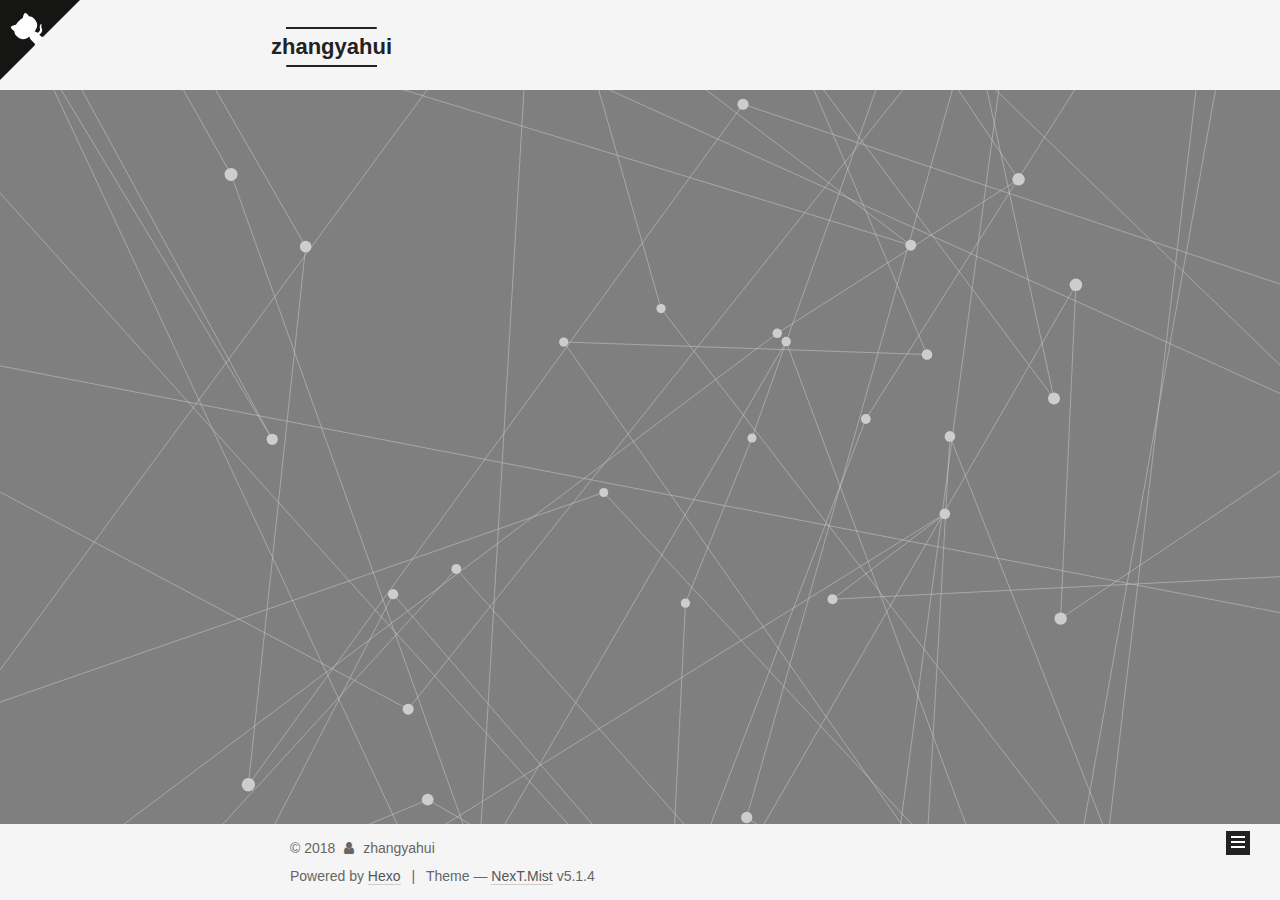
<file: archives/2018/05/index.html>
<!DOCTYPE html>



  


<html class="theme-next mist use-motion" lang="">
<head>
  <meta charset="UTF-8"/>
<meta http-equiv="X-UA-Compatible" content="IE=edge" />
<meta name="viewport" content="width=device-width, initial-scale=1, maximum-scale=1"/>
<meta name="theme-color" content="#222">









<meta http-equiv="Cache-Control" content="no-transform" />
<meta http-equiv="Cache-Control" content="no-siteapp" />
















  
  
  <link href="/lib/fancybox/source/jquery.fancybox.css?v=2.1.5" rel="stylesheet" type="text/css" />







<link href="/lib/font-awesome/css/font-awesome.min.css?v=4.6.2" rel="stylesheet" type="text/css" />

<link href="/css/main.css?v=5.1.4" rel="stylesheet" type="text/css" />


  <link rel="apple-touch-icon" sizes="180x180" href="/images/apple-touch-icon-next.png?v=5.1.4">


  <link rel="icon" type="image/png" sizes="32x32" href="/images/favicon-32x32-next.png?v=5.1.4">


  <link rel="icon" type="image/png" sizes="16x16" href="/images/favicon-16x16-next.png?v=5.1.4">


  <link rel="mask-icon" href="/images/logo.svg?v=5.1.4" color="#222">





  <meta name="keywords" content="Hexo, NexT" />





  <link rel="alternate" href="/atom.xml" title="zhangyahui" type="application/atom+xml" />






<meta property="og:type" content="website">
<meta property="og:title" content="zhangyahui">
<meta property="og:url" content="http://yoursite.com/archives/2018/05/index.html">
<meta property="og:site_name" content="zhangyahui">
<meta property="og:locale" content="default">
<meta name="twitter:card" content="summary">
<meta name="twitter:title" content="zhangyahui">



<script type="text/javascript" id="hexo.configurations">
  var NexT = window.NexT || {};
  var CONFIG = {
    root: '/',
    scheme: 'Mist',
    version: '5.1.4',
    sidebar: {"position":"left","display":"post","offset":12,"b2t":false,"scrollpercent":false,"onmobile":false},
    fancybox: true,
    tabs: true,
    motion: {"enable":true,"async":false,"transition":{"post_block":"fadeIn","post_header":"slideDownIn","post_body":"slideDownIn","coll_header":"slideLeftIn","sidebar":"slideUpIn"}},
    duoshuo: {
      userId: '0',
      author: 'Author'
    },
    algolia: {
      applicationID: '',
      apiKey: '',
      indexName: '',
      hits: {"per_page":10},
      labels: {"input_placeholder":"Search for Posts","hits_empty":"We didn't find any results for the search: ${query}","hits_stats":"${hits} results found in ${time} ms"}
    }
  };
</script>



  <link rel="canonical" href="http://yoursite.com/archives/2018/05/"/>





  <title>Archive | zhangyahui</title>
  








</head>

<body itemscope itemtype="http://schema.org/WebPage" lang="default">

  
  
    
  

  <div class="container sidebar-position-left page-archive">
    <div class="headband"></div>
    
    <a href="https://github.com/Yahuizhang" class="github-corner" aria-label="View source on Github"><svg width="80" height="80" viewBox="0 0 250 250" style="fill:#151513; color:#fff; position: absolute; top: 0; border: 0; left: 0; transform: scale(-1, 1);" aria-hidden="true"><path d="M0,0 L115,115 L130,115 L142,142 L250,250 L250,0 Z"></path><path d="M128.3,109.0 C113.8,99.7 119.0,89.6 119.0,89.6 C122.0,82.7 120.5,78.6 120.5,78.6 C119.2,72.0 123.4,76.3 123.4,76.3 C127.3,80.9 125.5,87.3 125.5,87.3 C122.9,97.6 130.6,101.9 134.4,103.2" fill="currentColor" style="transform-origin: 130px 106px;" class="octo-arm"></path><path d="M115.0,115.0 C114.9,115.1 118.7,116.5 119.8,115.4 L133.7,101.6 C136.9,99.2 139.9,98.4 142.2,98.6 C133.8,88.0 127.5,74.4 143.8,58.0 C148.5,53.4 154.0,51.2 159.7,51.0 C160.3,49.4 163.2,43.6 171.4,40.1 C171.4,40.1 176.1,42.5 178.8,56.2 C183.1,58.6 187.2,61.8 190.9,65.4 C194.5,69.0 197.7,73.2 200.1,77.6 C213.8,80.2 216.3,84.9 216.3,84.9 C212.7,93.1 206.9,96.0 205.4,96.6 C205.1,102.4 203.0,107.8 198.3,112.5 C181.9,128.9 168.3,122.5 157.7,114.1 C157.9,116.9 156.7,120.9 152.7,124.9 L141.0,136.5 C139.8,137.7 141.6,141.9 141.8,141.8 Z" fill="currentColor" class="octo-body"></path></svg><style>.github-corner:hover .octo-arm{animation:octocat-wave 560ms ease-in-out}@keyframes octocat-wave{0%,100%{transform:rotate(0)}20%,60%{transform:rotate(-25deg)}40%,80%{transform:rotate(10deg)}}@media (max-width:500px){.github-corner:hover .octo-arm{animation:none}.github-corner .octo-arm{animation:octocat-wave 560ms ease-in-out}}</style></a>

    <header id="header" class="header" itemscope itemtype="http://schema.org/WPHeader">
      <div class="header-inner"><div class="site-brand-wrapper">
  <div class="site-meta ">
    

    <div class="custom-logo-site-title">
      <a href="/"  class="brand" rel="start">
        <span class="logo-line-before"><i></i></span>
        <span class="site-title">zhangyahui</span>
        <span class="logo-line-after"><i></i></span>
      </a>
    </div>
      
        <p class="site-subtitle"></p>
      
  </div>

  <div class="site-nav-toggle">
    <button>
      <span class="btn-bar"></span>
      <span class="btn-bar"></span>
      <span class="btn-bar"></span>
    </button>
  </div>
</div>

<nav class="site-nav">
  

  
    <ul id="menu" class="menu">
      
        
        <li class="menu-item menu-item-首页">
          <a href="/" rel="section">
            
              <i class="menu-item-icon fa fa-fw fa-home"></i> <br />
            
            首页
          </a>
        </li>
      
        
        <li class="menu-item menu-item-关于">
          <a href="/about/" rel="section">
            
              <i class="menu-item-icon fa fa-fw fa-user"></i> <br />
            
            关于
          </a>
        </li>
      
        
        <li class="menu-item menu-item-标签">
          <a href="/tags/" rel="section">
            
              <i class="menu-item-icon fa fa-fw fa-tags"></i> <br />
            
            标签
          </a>
        </li>
      
        
        <li class="menu-item menu-item-时间轴">
          <a href="/schedule/" rel="section">
            
              <i class="menu-item-icon fa fa-fw fa-calendar"></i> <br />
            
            时间轴
          </a>
        </li>
      

      
    </ul>
  

  
</nav>



 </div>
    </header>

    <main id="main" class="main">
      <div class="main-inner">
        <div class="content-wrap">
          <div id="content" class="content">
            

  
  
  
  <div class="post-block archive">
    <div id="posts" class="posts-collapse">
      <span class="archive-move-on"></span>

      <span class="archive-page-counter">
        
        
        
          
        
        Um..! 5 posts in total. Keep on posting.
      </span>

      

        
        
        

        
          
          <div class="collection-title">
            <h1 class="archive-year" id="archive-year-2018">2018</h1>
          </div>
        
        

        

  <article class="post post-type-normal" itemscope itemtype="http://schema.org/Article">
    <header class="post-header">

      <h2 class="post-title">
        
            <a class="post-title-link" href="/2018/05/14/雅虎军规/" itemprop="url">
              
                <span itemprop="name">雅虎军规</span>
              
            </a>
        
      </h2>

      <div class="post-meta">
        <time class="post-time" itemprop="dateCreated"
              datetime="2018-05-14T11:54:45+08:00"
              content="2018-05-14" >
          05-14
        </time>
      </div>

    </header>
  </article>



      

        
        
        

        
        

        

  <article class="post post-type-normal" itemscope itemtype="http://schema.org/Article">
    <header class="post-header">

      <h2 class="post-title">
        
            <a class="post-title-link" href="/2018/05/11/hexo教程/" itemprop="url">
              
                <span itemprop="name">hexo教程</span>
              
            </a>
        
      </h2>

      <div class="post-meta">
        <time class="post-time" itemprop="dateCreated"
              datetime="2018-05-11T09:31:40+08:00"
              content="2018-05-11" >
          05-11
        </time>
      </div>

    </header>
  </article>



      

        
        
        

        
        

        

  <article class="post post-type-normal" itemscope itemtype="http://schema.org/Article">
    <header class="post-header">

      <h2 class="post-title">
        
            <a class="post-title-link" href="/2018/05/08/前端性能优化/" itemprop="url">
              
                <span itemprop="name">Untitled</span>
              
            </a>
        
      </h2>

      <div class="post-meta">
        <time class="post-time" itemprop="dateCreated"
              datetime="2018-05-08T15:44:47+08:00"
              content="2018-05-08" >
          05-08
        </time>
      </div>

    </header>
  </article>



      

    </div>
  </div>
  
  
  

  



          </div>
          


          

        </div>
        
          
  
  <div class="sidebar-toggle">
    <div class="sidebar-toggle-line-wrap">
      <span class="sidebar-toggle-line sidebar-toggle-line-first"></span>
      <span class="sidebar-toggle-line sidebar-toggle-line-middle"></span>
      <span class="sidebar-toggle-line sidebar-toggle-line-last"></span>
    </div>
  </div>

  <aside id="sidebar" class="sidebar">
    
    <div class="sidebar-inner">

      

      

      <section class="site-overview-wrap sidebar-panel sidebar-panel-active">
        <div class="site-overview">
          <div class="site-author motion-element" itemprop="author" itemscope itemtype="http://schema.org/Person">
            
              <p class="site-author-name" itemprop="name">zhangyahui</p>
              <p class="site-description motion-element" itemprop="description"></p>
          </div>

          <nav class="site-state motion-element">

            
              <div class="site-state-item site-state-posts">
              
                <a href="/archives">
              
                  <span class="site-state-item-count">5</span>
                  <span class="site-state-item-name">posts</span>
                </a>
              </div>
            

            

            

          </nav>

          
            <div class="feed-link motion-element">
              <a href="/atom.xml" rel="alternate">
                <i class="fa fa-rss"></i>
                RSS
              </a>
            </div>
          

          

          
          

          
          

          

        </div>
      </section>

      

      

    </div>
  </aside>


        
      </div>
    </main>

    <footer id="footer" class="footer">
      <div class="footer-inner">
        <div class="copyright">&copy; <span itemprop="copyrightYear">2018</span>
  <span class="with-love">
    <i class="fa fa-user"></i>
  </span>
  <span class="author" itemprop="copyrightHolder">zhangyahui</span>

  
</div>


  <div class="powered-by">Powered by <a class="theme-link" target="_blank" href="https://hexo.io">Hexo</a></div>



  <span class="post-meta-divider">|</span>



  <div class="theme-info">Theme &mdash; <a class="theme-link" target="_blank" href="https://github.com/iissnan/hexo-theme-next">NexT.Mist</a> v5.1.4</div>




        







        
      </div>
    </footer>

    
      <div class="back-to-top">
        <i class="fa fa-arrow-up"></i>
        
      </div>
    

    

  </div>

  

<script type="text/javascript">
  if (Object.prototype.toString.call(window.Promise) !== '[object Function]') {
    window.Promise = null;
  }
</script>









  






  
  







  
  
    <script type="text/javascript" src="/lib/jquery/index.js?v=2.1.3"></script>
  

  
  
    <script type="text/javascript" src="/lib/fastclick/lib/fastclick.min.js?v=1.0.6"></script>
  

  
  
    <script type="text/javascript" src="/lib/jquery_lazyload/jquery.lazyload.js?v=1.9.7"></script>
  

  
  
    <script type="text/javascript" src="/lib/velocity/velocity.min.js?v=1.2.1"></script>
  

  
  
    <script type="text/javascript" src="/lib/velocity/velocity.ui.min.js?v=1.2.1"></script>
  

  
  
    <script type="text/javascript" src="/lib/fancybox/source/jquery.fancybox.pack.js?v=2.1.5"></script>
  

  
  
    <script type="text/javascript" src="/lib/three/three.min.js"></script>
  

  
  
    <script type="text/javascript" src="/lib/three/canvas_lines.min.js"></script>
  


  


  <script type="text/javascript" src="/js/src/utils.js?v=5.1.4"></script>

  <script type="text/javascript" src="/js/src/motion.js?v=5.1.4"></script>



  
  

  

  


  <script type="text/javascript" src="/js/src/bootstrap.js?v=5.1.4"></script>



  


  




	





  





  












  





  

  

  

  
  

  

  

  

  <!-- 页面点击小红心 -->
<script type="text/javascript" src="/js/src/love.js"></script>
</body>
</html>
</file>
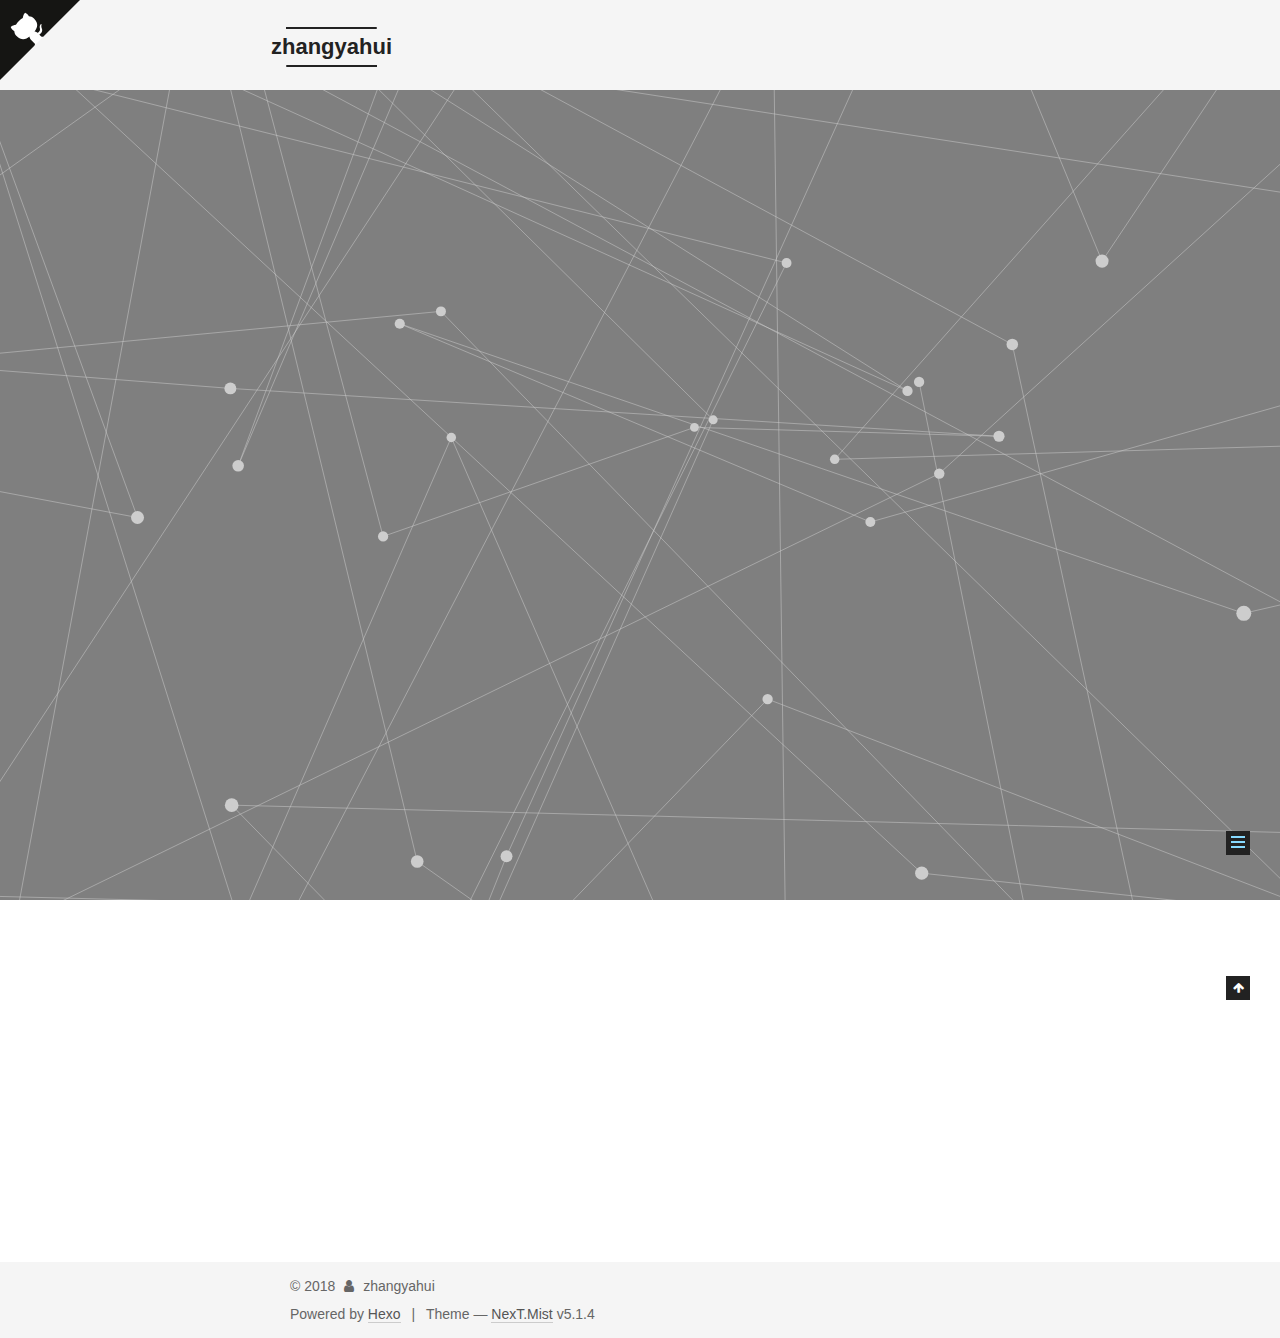
<file: 2018/04/08/hello-world/index.html>
<!DOCTYPE html>



  


<html class="theme-next mist use-motion" lang="">
<head>
  <meta charset="UTF-8"/>
<meta http-equiv="X-UA-Compatible" content="IE=edge" />
<meta name="viewport" content="width=device-width, initial-scale=1, maximum-scale=1"/>
<meta name="theme-color" content="#222">









<meta http-equiv="Cache-Control" content="no-transform" />
<meta http-equiv="Cache-Control" content="no-siteapp" />
















  
  
  <link href="/lib/fancybox/source/jquery.fancybox.css?v=2.1.5" rel="stylesheet" type="text/css" />







<link href="/lib/font-awesome/css/font-awesome.min.css?v=4.6.2" rel="stylesheet" type="text/css" />

<link href="/css/main.css?v=5.1.4" rel="stylesheet" type="text/css" />


  <link rel="apple-touch-icon" sizes="180x180" href="/images/apple-touch-icon-next.png?v=5.1.4">


  <link rel="icon" type="image/png" sizes="32x32" href="/images/favicon-32x32-next.png?v=5.1.4">


  <link rel="icon" type="image/png" sizes="16x16" href="/images/favicon-16x16-next.png?v=5.1.4">


  <link rel="mask-icon" href="/images/logo.svg?v=5.1.4" color="#222">





  <meta name="keywords" content="Hexo, NexT" />





  <link rel="alternate" href="/atom.xml" title="zhangyahui" type="application/atom+xml" />






<meta name="description" content="Welcome to Hexo! This is your very first post. Check documentation for more info. If you get any problems when using Hexo, you can find the answer in troubleshooting or you can ask me on GitHub. Quick">
<meta property="og:type" content="article">
<meta property="og:title" content="Hello World">
<meta property="og:url" content="http://yoursite.com/2018/04/08/hello-world/index.html">
<meta property="og:site_name" content="zhangyahui">
<meta property="og:description" content="Welcome to Hexo! This is your very first post. Check documentation for more info. If you get any problems when using Hexo, you can find the answer in troubleshooting or you can ask me on GitHub. Quick">
<meta property="og:locale" content="default">
<meta property="og:updated_time" content="2018-04-08T03:12:30.606Z">
<meta name="twitter:card" content="summary">
<meta name="twitter:title" content="Hello World">
<meta name="twitter:description" content="Welcome to Hexo! This is your very first post. Check documentation for more info. If you get any problems when using Hexo, you can find the answer in troubleshooting or you can ask me on GitHub. Quick">



<script type="text/javascript" id="hexo.configurations">
  var NexT = window.NexT || {};
  var CONFIG = {
    root: '/',
    scheme: 'Mist',
    version: '5.1.4',
    sidebar: {"position":"left","display":"post","offset":12,"b2t":false,"scrollpercent":false,"onmobile":false},
    fancybox: true,
    tabs: true,
    motion: {"enable":true,"async":false,"transition":{"post_block":"fadeIn","post_header":"slideDownIn","post_body":"slideDownIn","coll_header":"slideLeftIn","sidebar":"slideUpIn"}},
    duoshuo: {
      userId: '0',
      author: 'Author'
    },
    algolia: {
      applicationID: '',
      apiKey: '',
      indexName: '',
      hits: {"per_page":10},
      labels: {"input_placeholder":"Search for Posts","hits_empty":"We didn't find any results for the search: ${query}","hits_stats":"${hits} results found in ${time} ms"}
    }
  };
</script>



  <link rel="canonical" href="http://yoursite.com/2018/04/08/hello-world/"/>





  <title>Hello World | zhangyahui</title>
  








</head>

<body itemscope itemtype="http://schema.org/WebPage" lang="default">

  
  
    
  

  <div class="container sidebar-position-left page-post-detail">
    <div class="headband"></div>
    
    <a href="https://github.com/Yahuizhang" class="github-corner" aria-label="View source on Github"><svg width="80" height="80" viewBox="0 0 250 250" style="fill:#151513; color:#fff; position: absolute; top: 0; border: 0; left: 0; transform: scale(-1, 1);" aria-hidden="true"><path d="M0,0 L115,115 L130,115 L142,142 L250,250 L250,0 Z"></path><path d="M128.3,109.0 C113.8,99.7 119.0,89.6 119.0,89.6 C122.0,82.7 120.5,78.6 120.5,78.6 C119.2,72.0 123.4,76.3 123.4,76.3 C127.3,80.9 125.5,87.3 125.5,87.3 C122.9,97.6 130.6,101.9 134.4,103.2" fill="currentColor" style="transform-origin: 130px 106px;" class="octo-arm"></path><path d="M115.0,115.0 C114.9,115.1 118.7,116.5 119.8,115.4 L133.7,101.6 C136.9,99.2 139.9,98.4 142.2,98.6 C133.8,88.0 127.5,74.4 143.8,58.0 C148.5,53.4 154.0,51.2 159.7,51.0 C160.3,49.4 163.2,43.6 171.4,40.1 C171.4,40.1 176.1,42.5 178.8,56.2 C183.1,58.6 187.2,61.8 190.9,65.4 C194.5,69.0 197.7,73.2 200.1,77.6 C213.8,80.2 216.3,84.9 216.3,84.9 C212.7,93.1 206.9,96.0 205.4,96.6 C205.1,102.4 203.0,107.8 198.3,112.5 C181.9,128.9 168.3,122.5 157.7,114.1 C157.9,116.9 156.7,120.9 152.7,124.9 L141.0,136.5 C139.8,137.7 141.6,141.9 141.8,141.8 Z" fill="currentColor" class="octo-body"></path></svg><style>.github-corner:hover .octo-arm{animation:octocat-wave 560ms ease-in-out}@keyframes octocat-wave{0%,100%{transform:rotate(0)}20%,60%{transform:rotate(-25deg)}40%,80%{transform:rotate(10deg)}}@media (max-width:500px){.github-corner:hover .octo-arm{animation:none}.github-corner .octo-arm{animation:octocat-wave 560ms ease-in-out}}</style></a>

    <header id="header" class="header" itemscope itemtype="http://schema.org/WPHeader">
      <div class="header-inner"><div class="site-brand-wrapper">
  <div class="site-meta ">
    

    <div class="custom-logo-site-title">
      <a href="/"  class="brand" rel="start">
        <span class="logo-line-before"><i></i></span>
        <span class="site-title">zhangyahui</span>
        <span class="logo-line-after"><i></i></span>
      </a>
    </div>
      
        <p class="site-subtitle"></p>
      
  </div>

  <div class="site-nav-toggle">
    <button>
      <span class="btn-bar"></span>
      <span class="btn-bar"></span>
      <span class="btn-bar"></span>
    </button>
  </div>
</div>

<nav class="site-nav">
  

  
    <ul id="menu" class="menu">
      
        
        <li class="menu-item menu-item-首页">
          <a href="/" rel="section">
            
              <i class="menu-item-icon fa fa-fw fa-home"></i> <br />
            
            首页
          </a>
        </li>
      
        
        <li class="menu-item menu-item-关于">
          <a href="/about/" rel="section">
            
              <i class="menu-item-icon fa fa-fw fa-user"></i> <br />
            
            关于
          </a>
        </li>
      
        
        <li class="menu-item menu-item-标签">
          <a href="/tags/" rel="section">
            
              <i class="menu-item-icon fa fa-fw fa-tags"></i> <br />
            
            标签
          </a>
        </li>
      
        
        <li class="menu-item menu-item-时间轴">
          <a href="/schedule/" rel="section">
            
              <i class="menu-item-icon fa fa-fw fa-calendar"></i> <br />
            
            时间轴
          </a>
        </li>
      

      
    </ul>
  

  
</nav>



 </div>
    </header>

    <main id="main" class="main">
      <div class="main-inner">
        <div class="content-wrap">
          <div id="content" class="content">
            

  <div id="posts" class="posts-expand">
    

  

  
  
  

  <article class="post post-type-normal" itemscope itemtype="http://schema.org/Article">
  
  
  
  <div class="post-block">
    <link itemprop="mainEntityOfPage" href="http://yoursite.com/2018/04/08/hello-world/">

    <span hidden itemprop="author" itemscope itemtype="http://schema.org/Person">
      <meta itemprop="name" content="zhangyahui">
      <meta itemprop="description" content="">
      <meta itemprop="image" content="/images/avatar.gif">
    </span>

    <span hidden itemprop="publisher" itemscope itemtype="http://schema.org/Organization">
      <meta itemprop="name" content="zhangyahui">
    </span>

    
      <header class="post-header">

        
        
          <h1 class="post-title" itemprop="name headline">Hello World</h1>
        

        <div class="post-meta">
          <span class="post-time">
            
              <span class="post-meta-item-icon">
                <i class="fa fa-calendar-o"></i>
              </span>
              
                <span class="post-meta-item-text">Posted on</span>
              
              <time title="Post created" itemprop="dateCreated datePublished" datetime="2018-04-08T11:12:30+08:00">
                2018-04-08
              </time>
            

            

            
          </span>

          

          
            
          

          
          

          

          

          

        </div>
      </header>
    

    
    
    
    <div class="post-body" itemprop="articleBody">

      
      

      
        <p>Welcome to <a href="https://hexo.io/" target="_blank" rel="noopener">Hexo</a>! This is your very first post. Check <a href="https://hexo.io/docs/" target="_blank" rel="noopener">documentation</a> for more info. If you get any problems when using Hexo, you can find the answer in <a href="https://hexo.io/docs/troubleshooting.html" target="_blank" rel="noopener">troubleshooting</a> or you can ask me on <a href="https://github.com/hexojs/hexo/issues" target="_blank" rel="noopener">GitHub</a>.</p>
<h2 id="Quick-Start"><a href="#Quick-Start" class="headerlink" title="Quick Start"></a>Quick Start</h2><h3 id="Create-a-new-post"><a href="#Create-a-new-post" class="headerlink" title="Create a new post"></a>Create a new post</h3><figure class="highlight bash"><table><tr><td class="gutter"><pre><span class="line">1</span><br></pre></td><td class="code"><pre><span class="line">$ hexo new <span class="string">"My New Post"</span></span><br></pre></td></tr></table></figure>
<p>More info: <a href="https://hexo.io/docs/writing.html" target="_blank" rel="noopener">Writing</a></p>
<h3 id="Run-server"><a href="#Run-server" class="headerlink" title="Run server"></a>Run server</h3><figure class="highlight bash"><table><tr><td class="gutter"><pre><span class="line">1</span><br></pre></td><td class="code"><pre><span class="line">$ hexo server</span><br></pre></td></tr></table></figure>
<p>More info: <a href="https://hexo.io/docs/server.html" target="_blank" rel="noopener">Server</a></p>
<h3 id="Generate-static-files"><a href="#Generate-static-files" class="headerlink" title="Generate static files"></a>Generate static files</h3><figure class="highlight bash"><table><tr><td class="gutter"><pre><span class="line">1</span><br></pre></td><td class="code"><pre><span class="line">$ hexo generate</span><br></pre></td></tr></table></figure>
<p>More info: <a href="https://hexo.io/docs/generating.html" target="_blank" rel="noopener">Generating</a></p>
<h3 id="Deploy-to-remote-sites"><a href="#Deploy-to-remote-sites" class="headerlink" title="Deploy to remote sites"></a>Deploy to remote sites</h3><figure class="highlight bash"><table><tr><td class="gutter"><pre><span class="line">1</span><br></pre></td><td class="code"><pre><span class="line">$ hexo deploy</span><br></pre></td></tr></table></figure>
<p>More info: <a href="https://hexo.io/docs/deployment.html" target="_blank" rel="noopener">Deployment</a></p>

      
    </div>
    
    
    

    

    

    

    <footer class="post-footer">
      

      
      
      

      
        <div class="post-nav">
          <div class="post-nav-next post-nav-item">
            
          </div>

          <span class="post-nav-divider"></span>

          <div class="post-nav-prev post-nav-item">
            
              <a href="/2018/04/27/webpack介绍/" rel="prev" title="">
                 <i class="fa fa-chevron-right"></i>
              </a>
            
          </div>
        </div>
      

      
      
    </footer>
  </div>
  
  
  
  </article>



    <div class="post-spread">
      
    </div>
  </div>


          </div>
          


          

  



        </div>
        
          
  
  <div class="sidebar-toggle">
    <div class="sidebar-toggle-line-wrap">
      <span class="sidebar-toggle-line sidebar-toggle-line-first"></span>
      <span class="sidebar-toggle-line sidebar-toggle-line-middle"></span>
      <span class="sidebar-toggle-line sidebar-toggle-line-last"></span>
    </div>
  </div>

  <aside id="sidebar" class="sidebar">
    
    <div class="sidebar-inner">

      

      
        <ul class="sidebar-nav motion-element">
          <li class="sidebar-nav-toc sidebar-nav-active" data-target="post-toc-wrap">
            Table of Contents
          </li>
          <li class="sidebar-nav-overview" data-target="site-overview-wrap">
            Overview
          </li>
        </ul>
      

      <section class="site-overview-wrap sidebar-panel">
        <div class="site-overview">
          <div class="site-author motion-element" itemprop="author" itemscope itemtype="http://schema.org/Person">
            
              <p class="site-author-name" itemprop="name">zhangyahui</p>
              <p class="site-description motion-element" itemprop="description"></p>
          </div>

          <nav class="site-state motion-element">

            
              <div class="site-state-item site-state-posts">
              
                <a href="/archives">
              
                  <span class="site-state-item-count">5</span>
                  <span class="site-state-item-name">posts</span>
                </a>
              </div>
            

            

            

          </nav>

          
            <div class="feed-link motion-element">
              <a href="/atom.xml" rel="alternate">
                <i class="fa fa-rss"></i>
                RSS
              </a>
            </div>
          

          

          
          

          
          

          

        </div>
      </section>

      
      <!--noindex-->
        <section class="post-toc-wrap motion-element sidebar-panel sidebar-panel-active">
          <div class="post-toc">

            
              
            

            
              <div class="post-toc-content"><ol class="nav"><li class="nav-item nav-level-2"><a class="nav-link" href="#Quick-Start"><span class="nav-number">1.</span> <span class="nav-text">Quick Start</span></a><ol class="nav-child"><li class="nav-item nav-level-3"><a class="nav-link" href="#Create-a-new-post"><span class="nav-number">1.1.</span> <span class="nav-text">Create a new post</span></a></li><li class="nav-item nav-level-3"><a class="nav-link" href="#Run-server"><span class="nav-number">1.2.</span> <span class="nav-text">Run server</span></a></li><li class="nav-item nav-level-3"><a class="nav-link" href="#Generate-static-files"><span class="nav-number">1.3.</span> <span class="nav-text">Generate static files</span></a></li><li class="nav-item nav-level-3"><a class="nav-link" href="#Deploy-to-remote-sites"><span class="nav-number">1.4.</span> <span class="nav-text">Deploy to remote sites</span></a></li></ol></li></ol></div>
            

          </div>
        </section>
      <!--/noindex-->
      

      

    </div>
  </aside>


        
      </div>
    </main>

    <footer id="footer" class="footer">
      <div class="footer-inner">
        <div class="copyright">&copy; <span itemprop="copyrightYear">2018</span>
  <span class="with-love">
    <i class="fa fa-user"></i>
  </span>
  <span class="author" itemprop="copyrightHolder">zhangyahui</span>

  
</div>


  <div class="powered-by">Powered by <a class="theme-link" target="_blank" href="https://hexo.io">Hexo</a></div>



  <span class="post-meta-divider">|</span>



  <div class="theme-info">Theme &mdash; <a class="theme-link" target="_blank" href="https://github.com/iissnan/hexo-theme-next">NexT.Mist</a> v5.1.4</div>




        







        
      </div>
    </footer>

    
      <div class="back-to-top">
        <i class="fa fa-arrow-up"></i>
        
      </div>
    

    

  </div>

  

<script type="text/javascript">
  if (Object.prototype.toString.call(window.Promise) !== '[object Function]') {
    window.Promise = null;
  }
</script>









  






  
  







  
  
    <script type="text/javascript" src="/lib/jquery/index.js?v=2.1.3"></script>
  

  
  
    <script type="text/javascript" src="/lib/fastclick/lib/fastclick.min.js?v=1.0.6"></script>
  

  
  
    <script type="text/javascript" src="/lib/jquery_lazyload/jquery.lazyload.js?v=1.9.7"></script>
  

  
  
    <script type="text/javascript" src="/lib/velocity/velocity.min.js?v=1.2.1"></script>
  

  
  
    <script type="text/javascript" src="/lib/velocity/velocity.ui.min.js?v=1.2.1"></script>
  

  
  
    <script type="text/javascript" src="/lib/fancybox/source/jquery.fancybox.pack.js?v=2.1.5"></script>
  

  
  
    <script type="text/javascript" src="/lib/three/three.min.js"></script>
  

  
  
    <script type="text/javascript" src="/lib/three/canvas_lines.min.js"></script>
  


  


  <script type="text/javascript" src="/js/src/utils.js?v=5.1.4"></script>

  <script type="text/javascript" src="/js/src/motion.js?v=5.1.4"></script>



  
  

  
  <script type="text/javascript" src="/js/src/scrollspy.js?v=5.1.4"></script>
<script type="text/javascript" src="/js/src/post-details.js?v=5.1.4"></script>



  


  <script type="text/javascript" src="/js/src/bootstrap.js?v=5.1.4"></script>



  


  




	





  





  












  





  

  

  

  
  

  

  

  

  <!-- 页面点击小红心 -->
<script type="text/javascript" src="/js/src/love.js"></script>
</body>
</html>
</file>
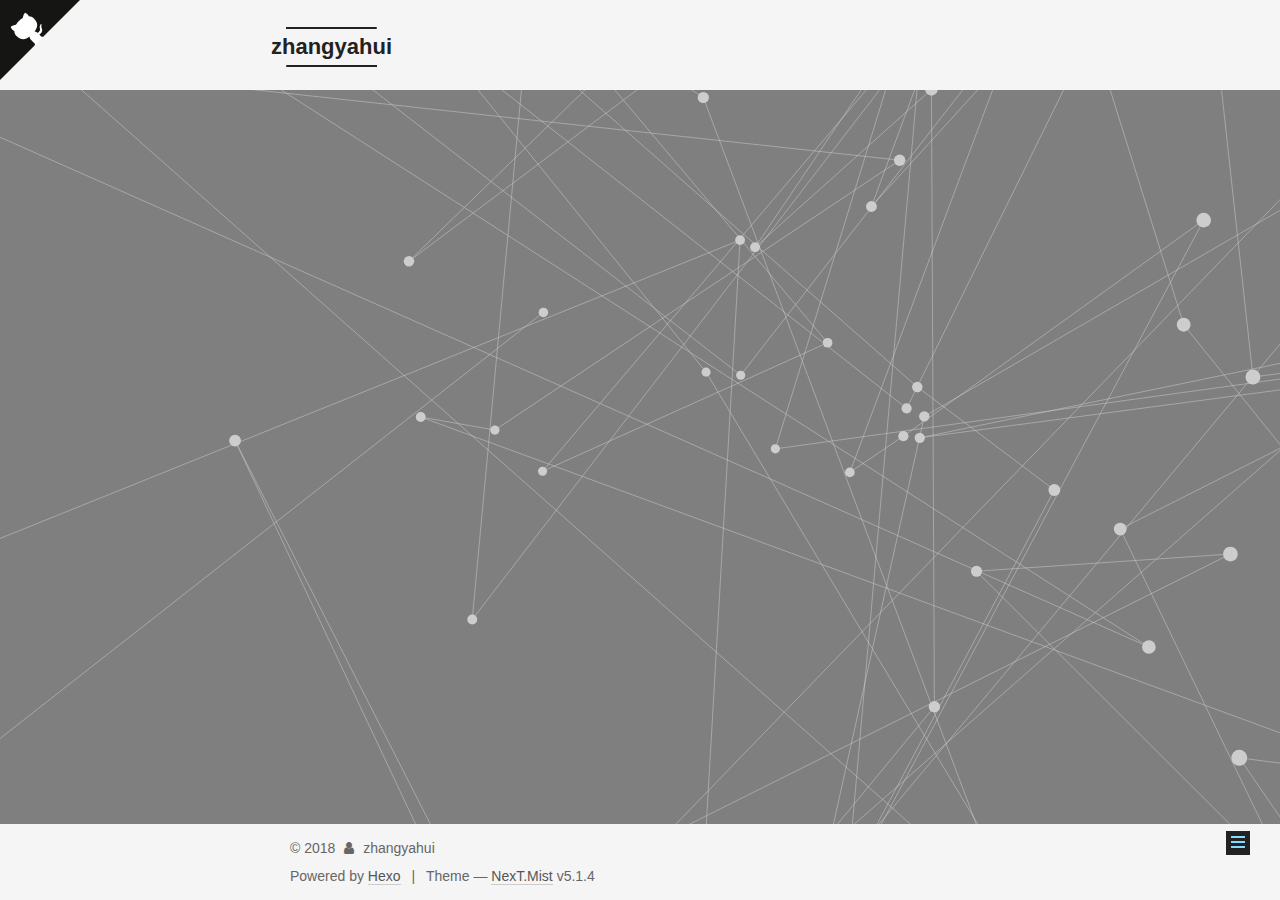
<file: 2018/04/27/webpack介绍/index.html>
<!DOCTYPE html>



  


<html class="theme-next mist use-motion" lang="">
<head>
  <meta charset="UTF-8"/>
<meta http-equiv="X-UA-Compatible" content="IE=edge" />
<meta name="viewport" content="width=device-width, initial-scale=1, maximum-scale=1"/>
<meta name="theme-color" content="#222">









<meta http-equiv="Cache-Control" content="no-transform" />
<meta http-equiv="Cache-Control" content="no-siteapp" />
















  
  
  <link href="/lib/fancybox/source/jquery.fancybox.css?v=2.1.5" rel="stylesheet" type="text/css" />







<link href="/lib/font-awesome/css/font-awesome.min.css?v=4.6.2" rel="stylesheet" type="text/css" />

<link href="/css/main.css?v=5.1.4" rel="stylesheet" type="text/css" />


  <link rel="apple-touch-icon" sizes="180x180" href="/images/apple-touch-icon-next.png?v=5.1.4">


  <link rel="icon" type="image/png" sizes="32x32" href="/images/favicon-32x32-next.png?v=5.1.4">


  <link rel="icon" type="image/png" sizes="16x16" href="/images/favicon-16x16-next.png?v=5.1.4">


  <link rel="mask-icon" href="/images/logo.svg?v=5.1.4" color="#222">





  <meta name="keywords" content="Hexo, NexT" />





  <link rel="alternate" href="/atom.xml" title="zhangyahui" type="application/atom+xml" />






<meta name="description" content="webpack介绍">
<meta property="og:type" content="article">
<meta property="og:title" content="zhangyahui">
<meta property="og:url" content="http://yoursite.com/2018/04/27/webpack介绍/index.html">
<meta property="og:site_name" content="zhangyahui">
<meta property="og:description" content="webpack介绍">
<meta property="og:locale" content="default">
<meta property="og:updated_time" content="2018-04-27T01:47:01.178Z">
<meta name="twitter:card" content="summary">
<meta name="twitter:title" content="zhangyahui">
<meta name="twitter:description" content="webpack介绍">



<script type="text/javascript" id="hexo.configurations">
  var NexT = window.NexT || {};
  var CONFIG = {
    root: '/',
    scheme: 'Mist',
    version: '5.1.4',
    sidebar: {"position":"left","display":"post","offset":12,"b2t":false,"scrollpercent":false,"onmobile":false},
    fancybox: true,
    tabs: true,
    motion: {"enable":true,"async":false,"transition":{"post_block":"fadeIn","post_header":"slideDownIn","post_body":"slideDownIn","coll_header":"slideLeftIn","sidebar":"slideUpIn"}},
    duoshuo: {
      userId: '0',
      author: 'Author'
    },
    algolia: {
      applicationID: '',
      apiKey: '',
      indexName: '',
      hits: {"per_page":10},
      labels: {"input_placeholder":"Search for Posts","hits_empty":"We didn't find any results for the search: ${query}","hits_stats":"${hits} results found in ${time} ms"}
    }
  };
</script>



  <link rel="canonical" href="http://yoursite.com/2018/04/27/webpack介绍/"/>





  <title> | zhangyahui</title>
  








</head>

<body itemscope itemtype="http://schema.org/WebPage" lang="default">

  
  
    
  

  <div class="container sidebar-position-left page-post-detail">
    <div class="headband"></div>
    
    <a href="https://github.com/Yahuizhang" class="github-corner" aria-label="View source on Github"><svg width="80" height="80" viewBox="0 0 250 250" style="fill:#151513; color:#fff; position: absolute; top: 0; border: 0; left: 0; transform: scale(-1, 1);" aria-hidden="true"><path d="M0,0 L115,115 L130,115 L142,142 L250,250 L250,0 Z"></path><path d="M128.3,109.0 C113.8,99.7 119.0,89.6 119.0,89.6 C122.0,82.7 120.5,78.6 120.5,78.6 C119.2,72.0 123.4,76.3 123.4,76.3 C127.3,80.9 125.5,87.3 125.5,87.3 C122.9,97.6 130.6,101.9 134.4,103.2" fill="currentColor" style="transform-origin: 130px 106px;" class="octo-arm"></path><path d="M115.0,115.0 C114.9,115.1 118.7,116.5 119.8,115.4 L133.7,101.6 C136.9,99.2 139.9,98.4 142.2,98.6 C133.8,88.0 127.5,74.4 143.8,58.0 C148.5,53.4 154.0,51.2 159.7,51.0 C160.3,49.4 163.2,43.6 171.4,40.1 C171.4,40.1 176.1,42.5 178.8,56.2 C183.1,58.6 187.2,61.8 190.9,65.4 C194.5,69.0 197.7,73.2 200.1,77.6 C213.8,80.2 216.3,84.9 216.3,84.9 C212.7,93.1 206.9,96.0 205.4,96.6 C205.1,102.4 203.0,107.8 198.3,112.5 C181.9,128.9 168.3,122.5 157.7,114.1 C157.9,116.9 156.7,120.9 152.7,124.9 L141.0,136.5 C139.8,137.7 141.6,141.9 141.8,141.8 Z" fill="currentColor" class="octo-body"></path></svg><style>.github-corner:hover .octo-arm{animation:octocat-wave 560ms ease-in-out}@keyframes octocat-wave{0%,100%{transform:rotate(0)}20%,60%{transform:rotate(-25deg)}40%,80%{transform:rotate(10deg)}}@media (max-width:500px){.github-corner:hover .octo-arm{animation:none}.github-corner .octo-arm{animation:octocat-wave 560ms ease-in-out}}</style></a>

    <header id="header" class="header" itemscope itemtype="http://schema.org/WPHeader">
      <div class="header-inner"><div class="site-brand-wrapper">
  <div class="site-meta ">
    

    <div class="custom-logo-site-title">
      <a href="/"  class="brand" rel="start">
        <span class="logo-line-before"><i></i></span>
        <span class="site-title">zhangyahui</span>
        <span class="logo-line-after"><i></i></span>
      </a>
    </div>
      
        <p class="site-subtitle"></p>
      
  </div>

  <div class="site-nav-toggle">
    <button>
      <span class="btn-bar"></span>
      <span class="btn-bar"></span>
      <span class="btn-bar"></span>
    </button>
  </div>
</div>

<nav class="site-nav">
  

  
    <ul id="menu" class="menu">
      
        
        <li class="menu-item menu-item-首页">
          <a href="/" rel="section">
            
              <i class="menu-item-icon fa fa-fw fa-home"></i> <br />
            
            首页
          </a>
        </li>
      
        
        <li class="menu-item menu-item-关于">
          <a href="/about/" rel="section">
            
              <i class="menu-item-icon fa fa-fw fa-user"></i> <br />
            
            关于
          </a>
        </li>
      
        
        <li class="menu-item menu-item-标签">
          <a href="/tags/" rel="section">
            
              <i class="menu-item-icon fa fa-fw fa-tags"></i> <br />
            
            标签
          </a>
        </li>
      
        
        <li class="menu-item menu-item-时间轴">
          <a href="/schedule/" rel="section">
            
              <i class="menu-item-icon fa fa-fw fa-calendar"></i> <br />
            
            时间轴
          </a>
        </li>
      

      
    </ul>
  

  
</nav>



 </div>
    </header>

    <main id="main" class="main">
      <div class="main-inner">
        <div class="content-wrap">
          <div id="content" class="content">
            

  <div id="posts" class="posts-expand">
    

  

  
  
  

  <article class="post post-type-normal" itemscope itemtype="http://schema.org/Article">
  
  
  
  <div class="post-block">
    <link itemprop="mainEntityOfPage" href="http://yoursite.com/2018/04/27/webpack介绍/">

    <span hidden itemprop="author" itemscope itemtype="http://schema.org/Person">
      <meta itemprop="name" content="zhangyahui">
      <meta itemprop="description" content="">
      <meta itemprop="image" content="/images/avatar.gif">
    </span>

    <span hidden itemprop="publisher" itemscope itemtype="http://schema.org/Organization">
      <meta itemprop="name" content="zhangyahui">
    </span>

    
      <header class="post-header">

        
        
          <h1 class="post-title" itemprop="name headline"></h1>
        

        <div class="post-meta">
          <span class="post-time">
            
              <span class="post-meta-item-icon">
                <i class="fa fa-calendar-o"></i>
              </span>
              
                <span class="post-meta-item-text">Posted on</span>
              
              <time title="Post created" itemprop="dateCreated datePublished" datetime="2018-04-27T09:46:17+08:00">
                2018-04-27
              </time>
            

            

            
          </span>

          

          
            
          

          
          

          

          

          

        </div>
      </header>
    

    
    
    
    <div class="post-body" itemprop="articleBody">

      
      

      
        <h1 id="webpack介绍"><a href="#webpack介绍" class="headerlink" title="webpack介绍"></a>webpack介绍</h1>
      
    </div>
    
    
    

    

    

    

    <footer class="post-footer">
      

      
      
      

      
        <div class="post-nav">
          <div class="post-nav-next post-nav-item">
            
              <a href="/2018/04/08/hello-world/" rel="next" title="Hello World">
                <i class="fa fa-chevron-left"></i> Hello World
              </a>
            
          </div>

          <span class="post-nav-divider"></span>

          <div class="post-nav-prev post-nav-item">
            
              <a href="/2018/05/08/前端性能优化/" rel="prev" title="">
                 <i class="fa fa-chevron-right"></i>
              </a>
            
          </div>
        </div>
      

      
      
    </footer>
  </div>
  
  
  
  </article>



    <div class="post-spread">
      
    </div>
  </div>


          </div>
          


          

  



        </div>
        
          
  
  <div class="sidebar-toggle">
    <div class="sidebar-toggle-line-wrap">
      <span class="sidebar-toggle-line sidebar-toggle-line-first"></span>
      <span class="sidebar-toggle-line sidebar-toggle-line-middle"></span>
      <span class="sidebar-toggle-line sidebar-toggle-line-last"></span>
    </div>
  </div>

  <aside id="sidebar" class="sidebar">
    
    <div class="sidebar-inner">

      

      
        <ul class="sidebar-nav motion-element">
          <li class="sidebar-nav-toc sidebar-nav-active" data-target="post-toc-wrap">
            Table of Contents
          </li>
          <li class="sidebar-nav-overview" data-target="site-overview-wrap">
            Overview
          </li>
        </ul>
      

      <section class="site-overview-wrap sidebar-panel">
        <div class="site-overview">
          <div class="site-author motion-element" itemprop="author" itemscope itemtype="http://schema.org/Person">
            
              <p class="site-author-name" itemprop="name">zhangyahui</p>
              <p class="site-description motion-element" itemprop="description"></p>
          </div>

          <nav class="site-state motion-element">

            
              <div class="site-state-item site-state-posts">
              
                <a href="/archives">
              
                  <span class="site-state-item-count">5</span>
                  <span class="site-state-item-name">posts</span>
                </a>
              </div>
            

            

            

          </nav>

          
            <div class="feed-link motion-element">
              <a href="/atom.xml" rel="alternate">
                <i class="fa fa-rss"></i>
                RSS
              </a>
            </div>
          

          

          
          

          
          

          

        </div>
      </section>

      
      <!--noindex-->
        <section class="post-toc-wrap motion-element sidebar-panel sidebar-panel-active">
          <div class="post-toc">

            
              
            

            
              <div class="post-toc-content"><ol class="nav"><li class="nav-item nav-level-1"><a class="nav-link" href="#webpack介绍"><span class="nav-number">1.</span> <span class="nav-text">webpack介绍</span></a></li></ol></div>
            

          </div>
        </section>
      <!--/noindex-->
      

      

    </div>
  </aside>


        
      </div>
    </main>

    <footer id="footer" class="footer">
      <div class="footer-inner">
        <div class="copyright">&copy; <span itemprop="copyrightYear">2018</span>
  <span class="with-love">
    <i class="fa fa-user"></i>
  </span>
  <span class="author" itemprop="copyrightHolder">zhangyahui</span>

  
</div>


  <div class="powered-by">Powered by <a class="theme-link" target="_blank" href="https://hexo.io">Hexo</a></div>



  <span class="post-meta-divider">|</span>



  <div class="theme-info">Theme &mdash; <a class="theme-link" target="_blank" href="https://github.com/iissnan/hexo-theme-next">NexT.Mist</a> v5.1.4</div>




        







        
      </div>
    </footer>

    
      <div class="back-to-top">
        <i class="fa fa-arrow-up"></i>
        
      </div>
    

    

  </div>

  

<script type="text/javascript">
  if (Object.prototype.toString.call(window.Promise) !== '[object Function]') {
    window.Promise = null;
  }
</script>









  






  
  







  
  
    <script type="text/javascript" src="/lib/jquery/index.js?v=2.1.3"></script>
  

  
  
    <script type="text/javascript" src="/lib/fastclick/lib/fastclick.min.js?v=1.0.6"></script>
  

  
  
    <script type="text/javascript" src="/lib/jquery_lazyload/jquery.lazyload.js?v=1.9.7"></script>
  

  
  
    <script type="text/javascript" src="/lib/velocity/velocity.min.js?v=1.2.1"></script>
  

  
  
    <script type="text/javascript" src="/lib/velocity/velocity.ui.min.js?v=1.2.1"></script>
  

  
  
    <script type="text/javascript" src="/lib/fancybox/source/jquery.fancybox.pack.js?v=2.1.5"></script>
  

  
  
    <script type="text/javascript" src="/lib/three/three.min.js"></script>
  

  
  
    <script type="text/javascript" src="/lib/three/canvas_lines.min.js"></script>
  


  


  <script type="text/javascript" src="/js/src/utils.js?v=5.1.4"></script>

  <script type="text/javascript" src="/js/src/motion.js?v=5.1.4"></script>



  
  

  
  <script type="text/javascript" src="/js/src/scrollspy.js?v=5.1.4"></script>
<script type="text/javascript" src="/js/src/post-details.js?v=5.1.4"></script>



  


  <script type="text/javascript" src="/js/src/bootstrap.js?v=5.1.4"></script>



  


  




	





  





  












  





  

  

  

  
  

  

  

  

  <!-- 页面点击小红心 -->
<script type="text/javascript" src="/js/src/love.js"></script>
</body>
</html>
</file>
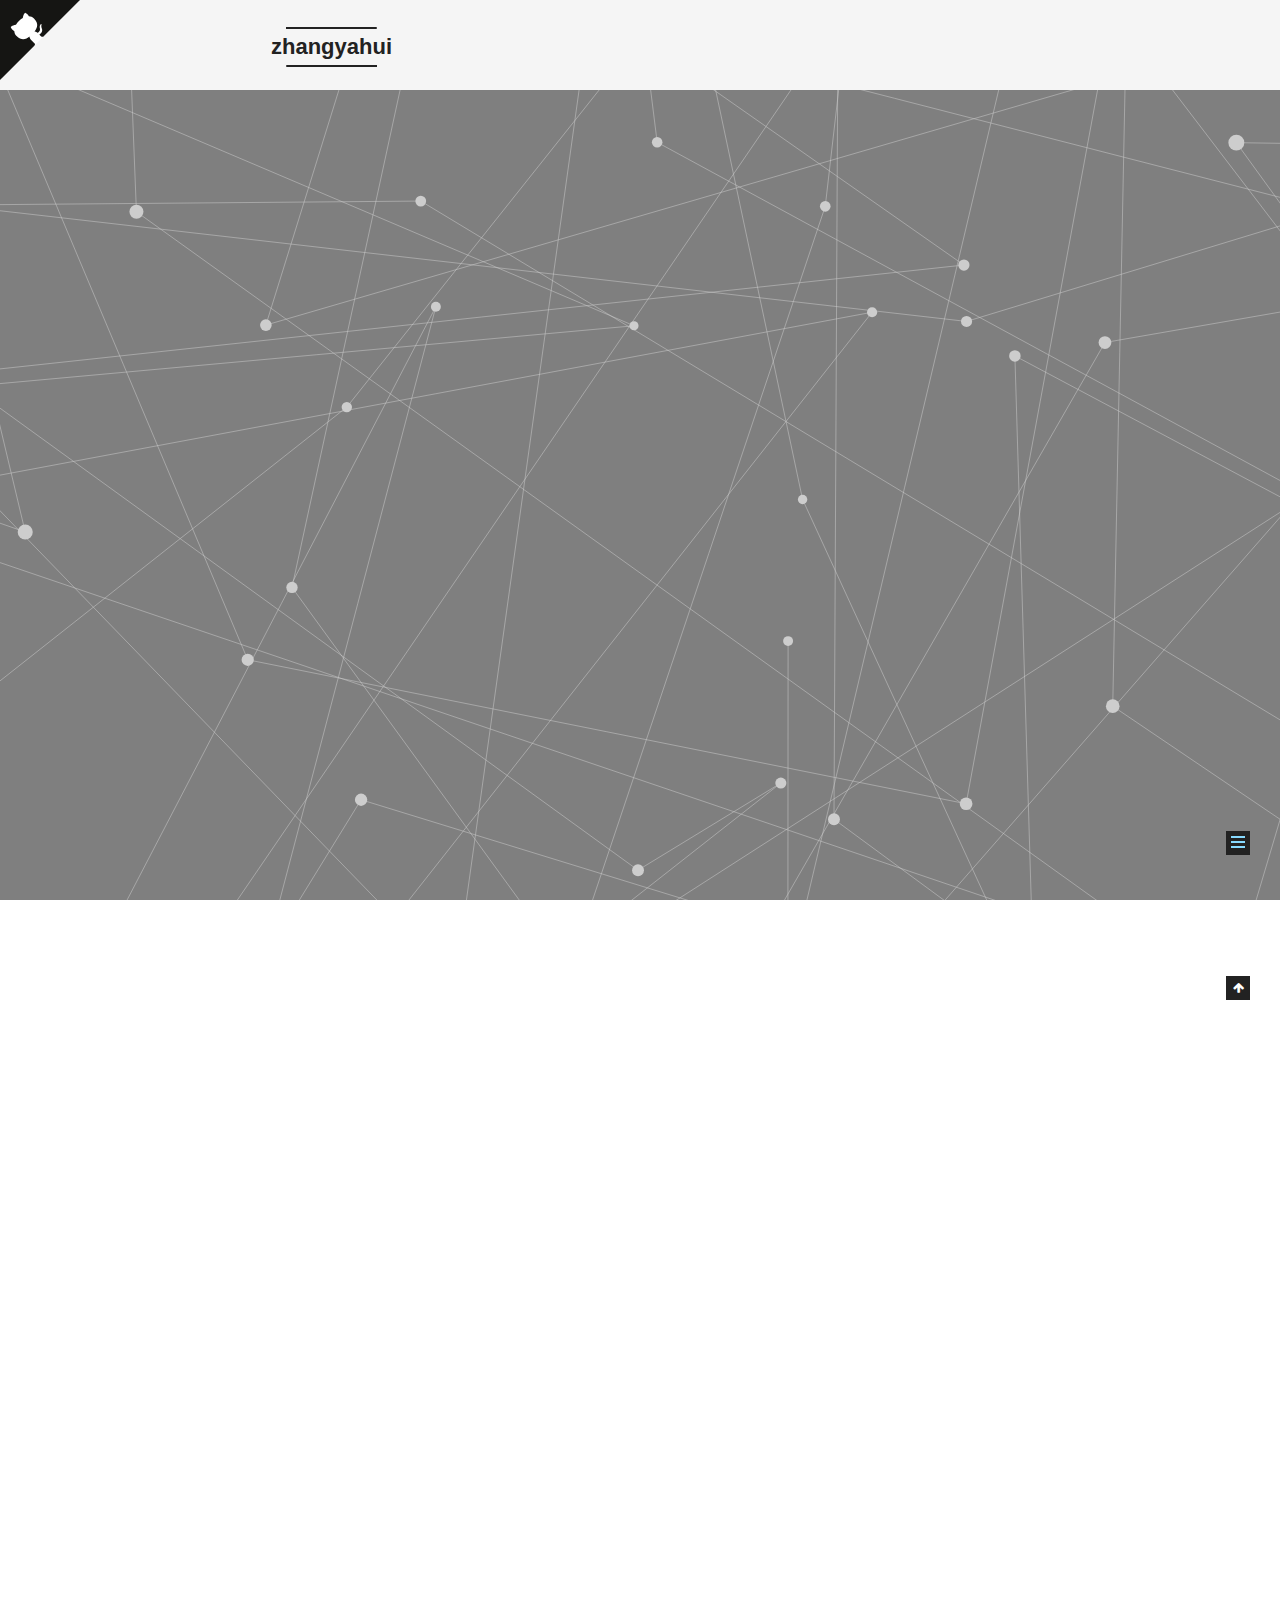
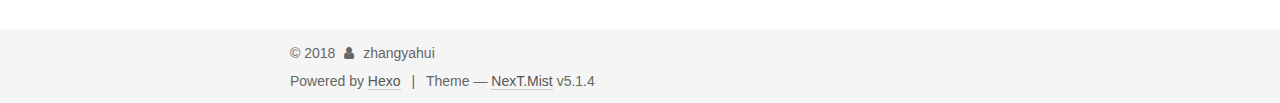
<file: 2018/05/08/前端性能优化/index.html>
<!DOCTYPE html>



  


<html class="theme-next mist use-motion" lang="">
<head>
  <meta charset="UTF-8"/>
<meta http-equiv="X-UA-Compatible" content="IE=edge" />
<meta name="viewport" content="width=device-width, initial-scale=1, maximum-scale=1"/>
<meta name="theme-color" content="#222">









<meta http-equiv="Cache-Control" content="no-transform" />
<meta http-equiv="Cache-Control" content="no-siteapp" />
















  
  
  <link href="/lib/fancybox/source/jquery.fancybox.css?v=2.1.5" rel="stylesheet" type="text/css" />







<link href="/lib/font-awesome/css/font-awesome.min.css?v=4.6.2" rel="stylesheet" type="text/css" />

<link href="/css/main.css?v=5.1.4" rel="stylesheet" type="text/css" />


  <link rel="apple-touch-icon" sizes="180x180" href="/images/apple-touch-icon-next.png?v=5.1.4">


  <link rel="icon" type="image/png" sizes="32x32" href="/images/favicon-32x32-next.png?v=5.1.4">


  <link rel="icon" type="image/png" sizes="16x16" href="/images/favicon-16x16-next.png?v=5.1.4">


  <link rel="mask-icon" href="/images/logo.svg?v=5.1.4" color="#222">





  <meta name="keywords" content="Hexo, NexT" />





  <link rel="alternate" href="/atom.xml" title="zhangyahui" type="application/atom+xml" />






<meta name="description" content="前端性能优化精髓：小  html  css js 压缩变小=》减少网络请求 合并 把a.css和b.css 合并为ab.css 合并后文件体积在28.5k左右 如果css文件在同样的域名下一般不能超过5个，因为每个域下会有并发的限制，把文件转移到cdn,cdn专门做静态资源分发，多个cdn共享,控制你的域名，预加载cdn,例如&amp;lt;link rel=&amp;quot;dns-prefetch&amp;quot">
<meta property="og:type" content="article">
<meta property="og:title" content="zhangyahui">
<meta property="og:url" content="http://yoursite.com/2018/05/08/前端性能优化/index.html">
<meta property="og:site_name" content="zhangyahui">
<meta property="og:description" content="前端性能优化精髓：小  html  css js 压缩变小=》减少网络请求 合并 把a.css和b.css 合并为ab.css 合并后文件体积在28.5k左右 如果css文件在同样的域名下一般不能超过5个，因为每个域下会有并发的限制，把文件转移到cdn,cdn专门做静态资源分发，多个cdn共享,控制你的域名，预加载cdn,例如&amp;lt;link rel=&amp;quot;dns-prefetch&amp;quot">
<meta property="og:locale" content="default">
<meta property="og:updated_time" content="2018-05-16T10:08:26.916Z">
<meta name="twitter:card" content="summary">
<meta name="twitter:title" content="zhangyahui">
<meta name="twitter:description" content="前端性能优化精髓：小  html  css js 压缩变小=》减少网络请求 合并 把a.css和b.css 合并为ab.css 合并后文件体积在28.5k左右 如果css文件在同样的域名下一般不能超过5个，因为每个域下会有并发的限制，把文件转移到cdn,cdn专门做静态资源分发，多个cdn共享,控制你的域名，预加载cdn,例如&amp;lt;link rel=&amp;quot;dns-prefetch&amp;quot">



<script type="text/javascript" id="hexo.configurations">
  var NexT = window.NexT || {};
  var CONFIG = {
    root: '/',
    scheme: 'Mist',
    version: '5.1.4',
    sidebar: {"position":"left","display":"post","offset":12,"b2t":false,"scrollpercent":false,"onmobile":false},
    fancybox: true,
    tabs: true,
    motion: {"enable":true,"async":false,"transition":{"post_block":"fadeIn","post_header":"slideDownIn","post_body":"slideDownIn","coll_header":"slideLeftIn","sidebar":"slideUpIn"}},
    duoshuo: {
      userId: '0',
      author: 'Author'
    },
    algolia: {
      applicationID: '',
      apiKey: '',
      indexName: '',
      hits: {"per_page":10},
      labels: {"input_placeholder":"Search for Posts","hits_empty":"We didn't find any results for the search: ${query}","hits_stats":"${hits} results found in ${time} ms"}
    }
  };
</script>



  <link rel="canonical" href="http://yoursite.com/2018/05/08/前端性能优化/"/>





  <title> | zhangyahui</title>
  








</head>

<body itemscope itemtype="http://schema.org/WebPage" lang="default">

  
  
    
  

  <div class="container sidebar-position-left page-post-detail">
    <div class="headband"></div>
    
    <a href="https://github.com/Yahuizhang" class="github-corner" aria-label="View source on Github"><svg width="80" height="80" viewBox="0 0 250 250" style="fill:#151513; color:#fff; position: absolute; top: 0; border: 0; left: 0; transform: scale(-1, 1);" aria-hidden="true"><path d="M0,0 L115,115 L130,115 L142,142 L250,250 L250,0 Z"></path><path d="M128.3,109.0 C113.8,99.7 119.0,89.6 119.0,89.6 C122.0,82.7 120.5,78.6 120.5,78.6 C119.2,72.0 123.4,76.3 123.4,76.3 C127.3,80.9 125.5,87.3 125.5,87.3 C122.9,97.6 130.6,101.9 134.4,103.2" fill="currentColor" style="transform-origin: 130px 106px;" class="octo-arm"></path><path d="M115.0,115.0 C114.9,115.1 118.7,116.5 119.8,115.4 L133.7,101.6 C136.9,99.2 139.9,98.4 142.2,98.6 C133.8,88.0 127.5,74.4 143.8,58.0 C148.5,53.4 154.0,51.2 159.7,51.0 C160.3,49.4 163.2,43.6 171.4,40.1 C171.4,40.1 176.1,42.5 178.8,56.2 C183.1,58.6 187.2,61.8 190.9,65.4 C194.5,69.0 197.7,73.2 200.1,77.6 C213.8,80.2 216.3,84.9 216.3,84.9 C212.7,93.1 206.9,96.0 205.4,96.6 C205.1,102.4 203.0,107.8 198.3,112.5 C181.9,128.9 168.3,122.5 157.7,114.1 C157.9,116.9 156.7,120.9 152.7,124.9 L141.0,136.5 C139.8,137.7 141.6,141.9 141.8,141.8 Z" fill="currentColor" class="octo-body"></path></svg><style>.github-corner:hover .octo-arm{animation:octocat-wave 560ms ease-in-out}@keyframes octocat-wave{0%,100%{transform:rotate(0)}20%,60%{transform:rotate(-25deg)}40%,80%{transform:rotate(10deg)}}@media (max-width:500px){.github-corner:hover .octo-arm{animation:none}.github-corner .octo-arm{animation:octocat-wave 560ms ease-in-out}}</style></a>

    <header id="header" class="header" itemscope itemtype="http://schema.org/WPHeader">
      <div class="header-inner"><div class="site-brand-wrapper">
  <div class="site-meta ">
    

    <div class="custom-logo-site-title">
      <a href="/"  class="brand" rel="start">
        <span class="logo-line-before"><i></i></span>
        <span class="site-title">zhangyahui</span>
        <span class="logo-line-after"><i></i></span>
      </a>
    </div>
      
        <p class="site-subtitle"></p>
      
  </div>

  <div class="site-nav-toggle">
    <button>
      <span class="btn-bar"></span>
      <span class="btn-bar"></span>
      <span class="btn-bar"></span>
    </button>
  </div>
</div>

<nav class="site-nav">
  

  
    <ul id="menu" class="menu">
      
        
        <li class="menu-item menu-item-首页">
          <a href="/" rel="section">
            
              <i class="menu-item-icon fa fa-fw fa-home"></i> <br />
            
            首页
          </a>
        </li>
      
        
        <li class="menu-item menu-item-关于">
          <a href="/about/" rel="section">
            
              <i class="menu-item-icon fa fa-fw fa-user"></i> <br />
            
            关于
          </a>
        </li>
      
        
        <li class="menu-item menu-item-标签">
          <a href="/tags/" rel="section">
            
              <i class="menu-item-icon fa fa-fw fa-tags"></i> <br />
            
            标签
          </a>
        </li>
      
        
        <li class="menu-item menu-item-时间轴">
          <a href="/schedule/" rel="section">
            
              <i class="menu-item-icon fa fa-fw fa-calendar"></i> <br />
            
            时间轴
          </a>
        </li>
      

      
    </ul>
  

  
</nav>



 </div>
    </header>

    <main id="main" class="main">
      <div class="main-inner">
        <div class="content-wrap">
          <div id="content" class="content">
            

  <div id="posts" class="posts-expand">
    

  

  
  
  

  <article class="post post-type-normal" itemscope itemtype="http://schema.org/Article">
  
  
  
  <div class="post-block">
    <link itemprop="mainEntityOfPage" href="http://yoursite.com/2018/05/08/前端性能优化/">

    <span hidden itemprop="author" itemscope itemtype="http://schema.org/Person">
      <meta itemprop="name" content="zhangyahui">
      <meta itemprop="description" content="">
      <meta itemprop="image" content="/images/avatar.gif">
    </span>

    <span hidden itemprop="publisher" itemscope itemtype="http://schema.org/Organization">
      <meta itemprop="name" content="zhangyahui">
    </span>

    
      <header class="post-header">

        
        
          <h1 class="post-title" itemprop="name headline"></h1>
        

        <div class="post-meta">
          <span class="post-time">
            
              <span class="post-meta-item-icon">
                <i class="fa fa-calendar-o"></i>
              </span>
              
                <span class="post-meta-item-text">Posted on</span>
              
              <time title="Post created" itemprop="dateCreated datePublished" datetime="2018-05-08T15:44:47+08:00">
                2018-05-08
              </time>
            

            

            
          </span>

          

          
            
          

          
          

          

          

          

        </div>
      </header>
    

    
    
    
    <div class="post-body" itemprop="articleBody">

      
      

      
        <h1 id="前端性能优化"><a href="#前端性能优化" class="headerlink" title="前端性能优化"></a>前端性能优化</h1><p>精髓：小</p>
<ol>
<li>html  css js 压缩变小=》减少网络请求</li>
<li>合并 把a.css和b.css 合并为ab.css 合并后文件体积在28.5k左右</li>
<li>如果css文件在同样的域名下一般不能超过5个，因为每个域下会有并发的限制，<br>把文件转移到cdn,cdn专门做静态资源分发，多个cdn共享,控制你的域名，预加载cdn,例如<code>&lt;link rel=&quot;dns-prefetch&quot; href=&quot;http://s1.bdstatic.com/&quot;&gt;</code><br>md5 aaa.sdfdf.js -&gt;版本控制 -&gt;缓存文件</li>
<li><p>缓存  http强缓存 html5离线缓存<br>网站需要a.js 但是a.js被打包成了-&gt; a.xxxx.js<br>a.xxxx.js -&gt;console.localStorage(12312)<br>websql  50m -&gt;(html,css,js)indexedDB</p>
</li>
<li><p>动架构<br>以vue为例index.html-&gt;vue-router-comments-&gt;生命周期 渲染htnl-&gt;异步js</p>
</li>
</ol>
<p>“直出”  -&gt;php,node-&gt;渲染页面跳转<a></a>———–&gt;|bigpipe(bigpipe不是全部输出，它输出主要部分，一块一块的输出,chunk输出)+ajax</p>
<p>加载一个spa.js -&gt;代理所有的a链接 -&gt;<br>从/a/b 跳到/c/d，可以用pushstate,只改变url(路由)，页面不刷新  ajax-&gt;{html,css,js}</p>
<p>在/a/b中判断是否刷新，若刷新则吐出一个json对象，否则render(‘a.html’)</p>
<ol start="6">
<li>页面性能（重绘）<br>重绘不一定引起重排，重排一定会引起重绘<br>1-1获取dom元素，分割多个层<br>1-2对每个层节点计算样式的结果   Recalculate Style<br>1-3对每个节点生成图形和位置  重排 （有的称为回流）Layout<br>1-4将每个节点绘制填充到图层位图中 重绘 Paint<br>1-5图层作为纹理上传到gpu<br>1-6把符合的图层编程到页面生成最终的图像  合成层 composite layers</li>
</ol>
<p>总结三个阶段  layout  paint Composite layers</p>
<p>浏览器中的application中所有的选项</p>
<p>性能优化黑科技  Google AMP<br>再做性能优化之前，首先要考虑优化的目的，限制，等等<br>目的：<br>1.提升用户体验<br>2.提升执行效率<br>3.减轻服务器压力</p>
<p>限制：<br>1.安全性<br>2.一致性<br>3.可维护性（众所周知，c语言是性能最好的，但是难以维护与开发）<br>4.成本（提出的优化方案的投入与产出是否值得，从人力，资金等各个方面考虑）</p>
<p>在做优化的时候也要考虑业务特性：读写频率，数据模型，用户特点等等方面</p>
<p>前端性能优化场景（web场景下的浏览器何http层性能优化）<br>在这个场景下的一般性特点：<br>1.js执行效率。js不要执行过长的循环<br>2.渲染引擎效率。主要是重绘和重排，<br>3.http请求。手机端对http请求是有限制的，不同手机限制不相同，</p>
<p>pc端：<br>1.浏览器性能差异<br>2.网速相对快<br>3.处理器性能较好</p>
<p>移动端：<br>1.处理器有限<br>2.网络速度慢<br>3.流量成本</p>
<p> Google AMP（针对手机端资讯类页面的优化，非spa）<br>场景的特点：<br>1.机器性能<br>2.浏览器性能<br>3.网速受限<br>4.非刚性需求</p>
<p>有以上的特点我们要做以下权衡：<br>1.减少请求<br>2.减少体积<br>3.牺牲一部分ue甚至开发效率来换取必须性能</p>
<p>AMP是什么样子呢？<br>apm标准</p>
<p>amp-img:<br>图片占用http请求<br>图片大小未知，会触发reflow，所以强制要求图片必须在渲染前指定大小<br>类似的还有amp-video,amp-iframe,amp-audio</p>
<p>针对css<br>1.所有的css必须inline。外部引入会引发额外请求，外部css会影响内部dom,触发reflow和repaint<br>2.必须在head。同样会触发reflow和repaint<br>3.只能有一个。尽量合并只有一个<br>4.禁止inline style。不可控，可能会触发reflow和repaint<br>5.禁止！important。它对于代码会失控<br>6.禁止*seletor<br>7.禁止filter。因为它依赖显卡，若显卡支持不好，效果会很差，尤其是移动端，基本没有独立显卡</p>
<p>为什么按以上的做：<br>1.不发额外请求，减少请求次数<br>2.body渲染前所有样式都已经定义完<br>3.避免多次rerender</p>

      
    </div>
    
    
    

    

    

    

    <footer class="post-footer">
      

      
      
      

      
        <div class="post-nav">
          <div class="post-nav-next post-nav-item">
            
              <a href="/2018/04/27/webpack介绍/" rel="next" title="">
                <i class="fa fa-chevron-left"></i> 
              </a>
            
          </div>

          <span class="post-nav-divider"></span>

          <div class="post-nav-prev post-nav-item">
            
              <a href="/2018/05/11/hexo教程/" rel="prev" title="hexo教程">
                hexo教程 <i class="fa fa-chevron-right"></i>
              </a>
            
          </div>
        </div>
      

      
      
    </footer>
  </div>
  
  
  
  </article>



    <div class="post-spread">
      
    </div>
  </div>


          </div>
          


          

  



        </div>
        
          
  
  <div class="sidebar-toggle">
    <div class="sidebar-toggle-line-wrap">
      <span class="sidebar-toggle-line sidebar-toggle-line-first"></span>
      <span class="sidebar-toggle-line sidebar-toggle-line-middle"></span>
      <span class="sidebar-toggle-line sidebar-toggle-line-last"></span>
    </div>
  </div>

  <aside id="sidebar" class="sidebar">
    
    <div class="sidebar-inner">

      

      
        <ul class="sidebar-nav motion-element">
          <li class="sidebar-nav-toc sidebar-nav-active" data-target="post-toc-wrap">
            Table of Contents
          </li>
          <li class="sidebar-nav-overview" data-target="site-overview-wrap">
            Overview
          </li>
        </ul>
      

      <section class="site-overview-wrap sidebar-panel">
        <div class="site-overview">
          <div class="site-author motion-element" itemprop="author" itemscope itemtype="http://schema.org/Person">
            
              <p class="site-author-name" itemprop="name">zhangyahui</p>
              <p class="site-description motion-element" itemprop="description"></p>
          </div>

          <nav class="site-state motion-element">

            
              <div class="site-state-item site-state-posts">
              
                <a href="/archives">
              
                  <span class="site-state-item-count">5</span>
                  <span class="site-state-item-name">posts</span>
                </a>
              </div>
            

            

            

          </nav>

          
            <div class="feed-link motion-element">
              <a href="/atom.xml" rel="alternate">
                <i class="fa fa-rss"></i>
                RSS
              </a>
            </div>
          

          

          
          

          
          

          

        </div>
      </section>

      
      <!--noindex-->
        <section class="post-toc-wrap motion-element sidebar-panel sidebar-panel-active">
          <div class="post-toc">

            
              
            

            
              <div class="post-toc-content"><ol class="nav"><li class="nav-item nav-level-1"><a class="nav-link" href="#前端性能优化"><span class="nav-number">1.</span> <span class="nav-text">前端性能优化</span></a></li></ol></div>
            

          </div>
        </section>
      <!--/noindex-->
      

      

    </div>
  </aside>


        
      </div>
    </main>

    <footer id="footer" class="footer">
      <div class="footer-inner">
        <div class="copyright">&copy; <span itemprop="copyrightYear">2018</span>
  <span class="with-love">
    <i class="fa fa-user"></i>
  </span>
  <span class="author" itemprop="copyrightHolder">zhangyahui</span>

  
</div>


  <div class="powered-by">Powered by <a class="theme-link" target="_blank" href="https://hexo.io">Hexo</a></div>



  <span class="post-meta-divider">|</span>



  <div class="theme-info">Theme &mdash; <a class="theme-link" target="_blank" href="https://github.com/iissnan/hexo-theme-next">NexT.Mist</a> v5.1.4</div>




        







        
      </div>
    </footer>

    
      <div class="back-to-top">
        <i class="fa fa-arrow-up"></i>
        
      </div>
    

    

  </div>

  

<script type="text/javascript">
  if (Object.prototype.toString.call(window.Promise) !== '[object Function]') {
    window.Promise = null;
  }
</script>









  






  
  







  
  
    <script type="text/javascript" src="/lib/jquery/index.js?v=2.1.3"></script>
  

  
  
    <script type="text/javascript" src="/lib/fastclick/lib/fastclick.min.js?v=1.0.6"></script>
  

  
  
    <script type="text/javascript" src="/lib/jquery_lazyload/jquery.lazyload.js?v=1.9.7"></script>
  

  
  
    <script type="text/javascript" src="/lib/velocity/velocity.min.js?v=1.2.1"></script>
  

  
  
    <script type="text/javascript" src="/lib/velocity/velocity.ui.min.js?v=1.2.1"></script>
  

  
  
    <script type="text/javascript" src="/lib/fancybox/source/jquery.fancybox.pack.js?v=2.1.5"></script>
  

  
  
    <script type="text/javascript" src="/lib/three/three.min.js"></script>
  

  
  
    <script type="text/javascript" src="/lib/three/canvas_lines.min.js"></script>
  


  


  <script type="text/javascript" src="/js/src/utils.js?v=5.1.4"></script>

  <script type="text/javascript" src="/js/src/motion.js?v=5.1.4"></script>



  
  

  
  <script type="text/javascript" src="/js/src/scrollspy.js?v=5.1.4"></script>
<script type="text/javascript" src="/js/src/post-details.js?v=5.1.4"></script>



  


  <script type="text/javascript" src="/js/src/bootstrap.js?v=5.1.4"></script>



  


  




	





  





  












  





  

  

  

  
  

  

  

  

  <!-- 页面点击小红心 -->
<script type="text/javascript" src="/js/src/love.js"></script>
</body>
</html>
</file>
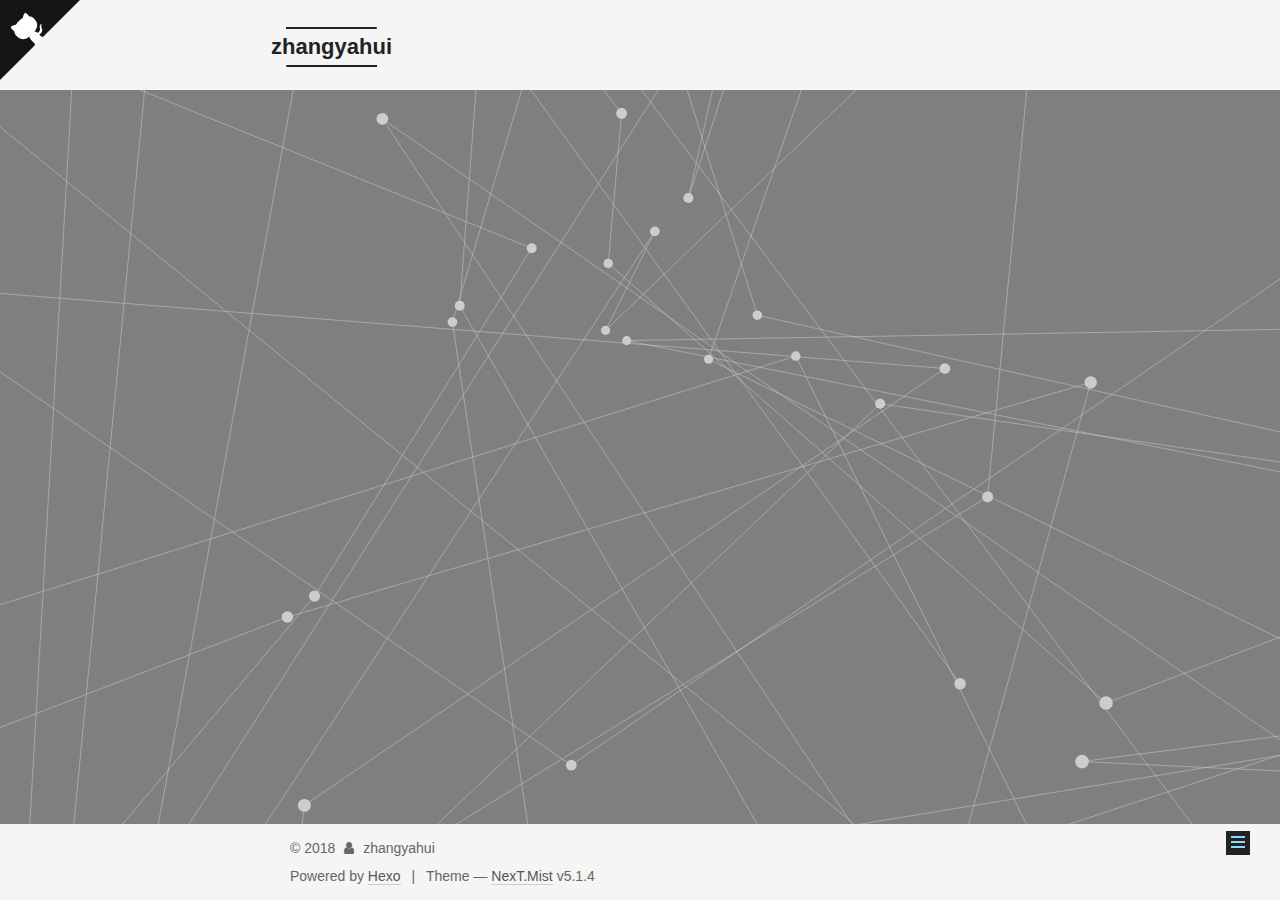
<file: 2018/05/11/hexo教程/index.html>
<!DOCTYPE html>



  


<html class="theme-next mist use-motion" lang="">
<head>
  <meta charset="UTF-8"/>
<meta http-equiv="X-UA-Compatible" content="IE=edge" />
<meta name="viewport" content="width=device-width, initial-scale=1, maximum-scale=1"/>
<meta name="theme-color" content="#222">









<meta http-equiv="Cache-Control" content="no-transform" />
<meta http-equiv="Cache-Control" content="no-siteapp" />
















  
  
  <link href="/lib/fancybox/source/jquery.fancybox.css?v=2.1.5" rel="stylesheet" type="text/css" />







<link href="/lib/font-awesome/css/font-awesome.min.css?v=4.6.2" rel="stylesheet" type="text/css" />

<link href="/css/main.css?v=5.1.4" rel="stylesheet" type="text/css" />


  <link rel="apple-touch-icon" sizes="180x180" href="/images/apple-touch-icon-next.png?v=5.1.4">


  <link rel="icon" type="image/png" sizes="32x32" href="/images/favicon-32x32-next.png?v=5.1.4">


  <link rel="icon" type="image/png" sizes="16x16" href="/images/favicon-16x16-next.png?v=5.1.4">


  <link rel="mask-icon" href="/images/logo.svg?v=5.1.4" color="#222">





  <meta name="keywords" content="Hexo, NexT" />





  <link rel="alternate" href="/atom.xml" title="zhangyahui" type="application/atom+xml" />






<meta property="og:type" content="article">
<meta property="og:title" content="hexo教程">
<meta property="og:url" content="http://yoursite.com/2018/05/11/hexo教程/index.html">
<meta property="og:site_name" content="zhangyahui">
<meta property="og:locale" content="default">
<meta property="og:updated_time" content="2018-05-11T01:31:40.546Z">
<meta name="twitter:card" content="summary">
<meta name="twitter:title" content="hexo教程">



<script type="text/javascript" id="hexo.configurations">
  var NexT = window.NexT || {};
  var CONFIG = {
    root: '/',
    scheme: 'Mist',
    version: '5.1.4',
    sidebar: {"position":"left","display":"post","offset":12,"b2t":false,"scrollpercent":false,"onmobile":false},
    fancybox: true,
    tabs: true,
    motion: {"enable":true,"async":false,"transition":{"post_block":"fadeIn","post_header":"slideDownIn","post_body":"slideDownIn","coll_header":"slideLeftIn","sidebar":"slideUpIn"}},
    duoshuo: {
      userId: '0',
      author: 'Author'
    },
    algolia: {
      applicationID: '',
      apiKey: '',
      indexName: '',
      hits: {"per_page":10},
      labels: {"input_placeholder":"Search for Posts","hits_empty":"We didn't find any results for the search: ${query}","hits_stats":"${hits} results found in ${time} ms"}
    }
  };
</script>



  <link rel="canonical" href="http://yoursite.com/2018/05/11/hexo教程/"/>





  <title>hexo教程 | zhangyahui</title>
  








</head>

<body itemscope itemtype="http://schema.org/WebPage" lang="default">

  
  
    
  

  <div class="container sidebar-position-left page-post-detail">
    <div class="headband"></div>
    
    <a href="https://github.com/Yahuizhang" class="github-corner" aria-label="View source on Github"><svg width="80" height="80" viewBox="0 0 250 250" style="fill:#151513; color:#fff; position: absolute; top: 0; border: 0; left: 0; transform: scale(-1, 1);" aria-hidden="true"><path d="M0,0 L115,115 L130,115 L142,142 L250,250 L250,0 Z"></path><path d="M128.3,109.0 C113.8,99.7 119.0,89.6 119.0,89.6 C122.0,82.7 120.5,78.6 120.5,78.6 C119.2,72.0 123.4,76.3 123.4,76.3 C127.3,80.9 125.5,87.3 125.5,87.3 C122.9,97.6 130.6,101.9 134.4,103.2" fill="currentColor" style="transform-origin: 130px 106px;" class="octo-arm"></path><path d="M115.0,115.0 C114.9,115.1 118.7,116.5 119.8,115.4 L133.7,101.6 C136.9,99.2 139.9,98.4 142.2,98.6 C133.8,88.0 127.5,74.4 143.8,58.0 C148.5,53.4 154.0,51.2 159.7,51.0 C160.3,49.4 163.2,43.6 171.4,40.1 C171.4,40.1 176.1,42.5 178.8,56.2 C183.1,58.6 187.2,61.8 190.9,65.4 C194.5,69.0 197.7,73.2 200.1,77.6 C213.8,80.2 216.3,84.9 216.3,84.9 C212.7,93.1 206.9,96.0 205.4,96.6 C205.1,102.4 203.0,107.8 198.3,112.5 C181.9,128.9 168.3,122.5 157.7,114.1 C157.9,116.9 156.7,120.9 152.7,124.9 L141.0,136.5 C139.8,137.7 141.6,141.9 141.8,141.8 Z" fill="currentColor" class="octo-body"></path></svg><style>.github-corner:hover .octo-arm{animation:octocat-wave 560ms ease-in-out}@keyframes octocat-wave{0%,100%{transform:rotate(0)}20%,60%{transform:rotate(-25deg)}40%,80%{transform:rotate(10deg)}}@media (max-width:500px){.github-corner:hover .octo-arm{animation:none}.github-corner .octo-arm{animation:octocat-wave 560ms ease-in-out}}</style></a>

    <header id="header" class="header" itemscope itemtype="http://schema.org/WPHeader">
      <div class="header-inner"><div class="site-brand-wrapper">
  <div class="site-meta ">
    

    <div class="custom-logo-site-title">
      <a href="/"  class="brand" rel="start">
        <span class="logo-line-before"><i></i></span>
        <span class="site-title">zhangyahui</span>
        <span class="logo-line-after"><i></i></span>
      </a>
    </div>
      
        <p class="site-subtitle"></p>
      
  </div>

  <div class="site-nav-toggle">
    <button>
      <span class="btn-bar"></span>
      <span class="btn-bar"></span>
      <span class="btn-bar"></span>
    </button>
  </div>
</div>

<nav class="site-nav">
  

  
    <ul id="menu" class="menu">
      
        
        <li class="menu-item menu-item-首页">
          <a href="/" rel="section">
            
              <i class="menu-item-icon fa fa-fw fa-home"></i> <br />
            
            首页
          </a>
        </li>
      
        
        <li class="menu-item menu-item-关于">
          <a href="/about/" rel="section">
            
              <i class="menu-item-icon fa fa-fw fa-user"></i> <br />
            
            关于
          </a>
        </li>
      
        
        <li class="menu-item menu-item-标签">
          <a href="/tags/" rel="section">
            
              <i class="menu-item-icon fa fa-fw fa-tags"></i> <br />
            
            标签
          </a>
        </li>
      
        
        <li class="menu-item menu-item-时间轴">
          <a href="/schedule/" rel="section">
            
              <i class="menu-item-icon fa fa-fw fa-calendar"></i> <br />
            
            时间轴
          </a>
        </li>
      

      
    </ul>
  

  
</nav>



 </div>
    </header>

    <main id="main" class="main">
      <div class="main-inner">
        <div class="content-wrap">
          <div id="content" class="content">
            

  <div id="posts" class="posts-expand">
    

  

  
  
  

  <article class="post post-type-normal" itemscope itemtype="http://schema.org/Article">
  
  
  
  <div class="post-block">
    <link itemprop="mainEntityOfPage" href="http://yoursite.com/2018/05/11/hexo教程/">

    <span hidden itemprop="author" itemscope itemtype="http://schema.org/Person">
      <meta itemprop="name" content="zhangyahui">
      <meta itemprop="description" content="">
      <meta itemprop="image" content="/images/avatar.gif">
    </span>

    <span hidden itemprop="publisher" itemscope itemtype="http://schema.org/Organization">
      <meta itemprop="name" content="zhangyahui">
    </span>

    
      <header class="post-header">

        
        
          <h1 class="post-title" itemprop="name headline">hexo教程</h1>
        

        <div class="post-meta">
          <span class="post-time">
            
              <span class="post-meta-item-icon">
                <i class="fa fa-calendar-o"></i>
              </span>
              
                <span class="post-meta-item-text">Posted on</span>
              
              <time title="Post created" itemprop="dateCreated datePublished" datetime="2018-05-11T09:31:40+08:00">
                2018-05-11
              </time>
            

            

            
          </span>

          

          
            
          

          
          

          

          

          

        </div>
      </header>
    

    
    
    
    <div class="post-body" itemprop="articleBody">

      
      

      
        
      
    </div>
    
    
    

    

    

    

    <footer class="post-footer">
      

      
      
      

      
        <div class="post-nav">
          <div class="post-nav-next post-nav-item">
            
              <a href="/2018/05/08/前端性能优化/" rel="next" title="">
                <i class="fa fa-chevron-left"></i> 
              </a>
            
          </div>

          <span class="post-nav-divider"></span>

          <div class="post-nav-prev post-nav-item">
            
              <a href="/2018/05/14/雅虎军规/" rel="prev" title="雅虎军规">
                雅虎军规 <i class="fa fa-chevron-right"></i>
              </a>
            
          </div>
        </div>
      

      
      
    </footer>
  </div>
  
  
  
  </article>



    <div class="post-spread">
      
    </div>
  </div>


          </div>
          


          

  



        </div>
        
          
  
  <div class="sidebar-toggle">
    <div class="sidebar-toggle-line-wrap">
      <span class="sidebar-toggle-line sidebar-toggle-line-first"></span>
      <span class="sidebar-toggle-line sidebar-toggle-line-middle"></span>
      <span class="sidebar-toggle-line sidebar-toggle-line-last"></span>
    </div>
  </div>

  <aside id="sidebar" class="sidebar">
    
    <div class="sidebar-inner">

      

      

      <section class="site-overview-wrap sidebar-panel sidebar-panel-active">
        <div class="site-overview">
          <div class="site-author motion-element" itemprop="author" itemscope itemtype="http://schema.org/Person">
            
              <p class="site-author-name" itemprop="name">zhangyahui</p>
              <p class="site-description motion-element" itemprop="description"></p>
          </div>

          <nav class="site-state motion-element">

            
              <div class="site-state-item site-state-posts">
              
                <a href="/archives">
              
                  <span class="site-state-item-count">5</span>
                  <span class="site-state-item-name">posts</span>
                </a>
              </div>
            

            

            

          </nav>

          
            <div class="feed-link motion-element">
              <a href="/atom.xml" rel="alternate">
                <i class="fa fa-rss"></i>
                RSS
              </a>
            </div>
          

          

          
          

          
          

          

        </div>
      </section>

      

      

    </div>
  </aside>


        
      </div>
    </main>

    <footer id="footer" class="footer">
      <div class="footer-inner">
        <div class="copyright">&copy; <span itemprop="copyrightYear">2018</span>
  <span class="with-love">
    <i class="fa fa-user"></i>
  </span>
  <span class="author" itemprop="copyrightHolder">zhangyahui</span>

  
</div>


  <div class="powered-by">Powered by <a class="theme-link" target="_blank" href="https://hexo.io">Hexo</a></div>



  <span class="post-meta-divider">|</span>



  <div class="theme-info">Theme &mdash; <a class="theme-link" target="_blank" href="https://github.com/iissnan/hexo-theme-next">NexT.Mist</a> v5.1.4</div>




        







        
      </div>
    </footer>

    
      <div class="back-to-top">
        <i class="fa fa-arrow-up"></i>
        
      </div>
    

    

  </div>

  

<script type="text/javascript">
  if (Object.prototype.toString.call(window.Promise) !== '[object Function]') {
    window.Promise = null;
  }
</script>









  






  
  







  
  
    <script type="text/javascript" src="/lib/jquery/index.js?v=2.1.3"></script>
  

  
  
    <script type="text/javascript" src="/lib/fastclick/lib/fastclick.min.js?v=1.0.6"></script>
  

  
  
    <script type="text/javascript" src="/lib/jquery_lazyload/jquery.lazyload.js?v=1.9.7"></script>
  

  
  
    <script type="text/javascript" src="/lib/velocity/velocity.min.js?v=1.2.1"></script>
  

  
  
    <script type="text/javascript" src="/lib/velocity/velocity.ui.min.js?v=1.2.1"></script>
  

  
  
    <script type="text/javascript" src="/lib/fancybox/source/jquery.fancybox.pack.js?v=2.1.5"></script>
  

  
  
    <script type="text/javascript" src="/lib/three/three.min.js"></script>
  

  
  
    <script type="text/javascript" src="/lib/three/canvas_lines.min.js"></script>
  


  


  <script type="text/javascript" src="/js/src/utils.js?v=5.1.4"></script>

  <script type="text/javascript" src="/js/src/motion.js?v=5.1.4"></script>



  
  

  
  <script type="text/javascript" src="/js/src/scrollspy.js?v=5.1.4"></script>
<script type="text/javascript" src="/js/src/post-details.js?v=5.1.4"></script>



  


  <script type="text/javascript" src="/js/src/bootstrap.js?v=5.1.4"></script>



  


  




	





  





  












  





  

  

  

  
  

  

  

  

  <!-- 页面点击小红心 -->
<script type="text/javascript" src="/js/src/love.js"></script>
</body>
</html>
</file>
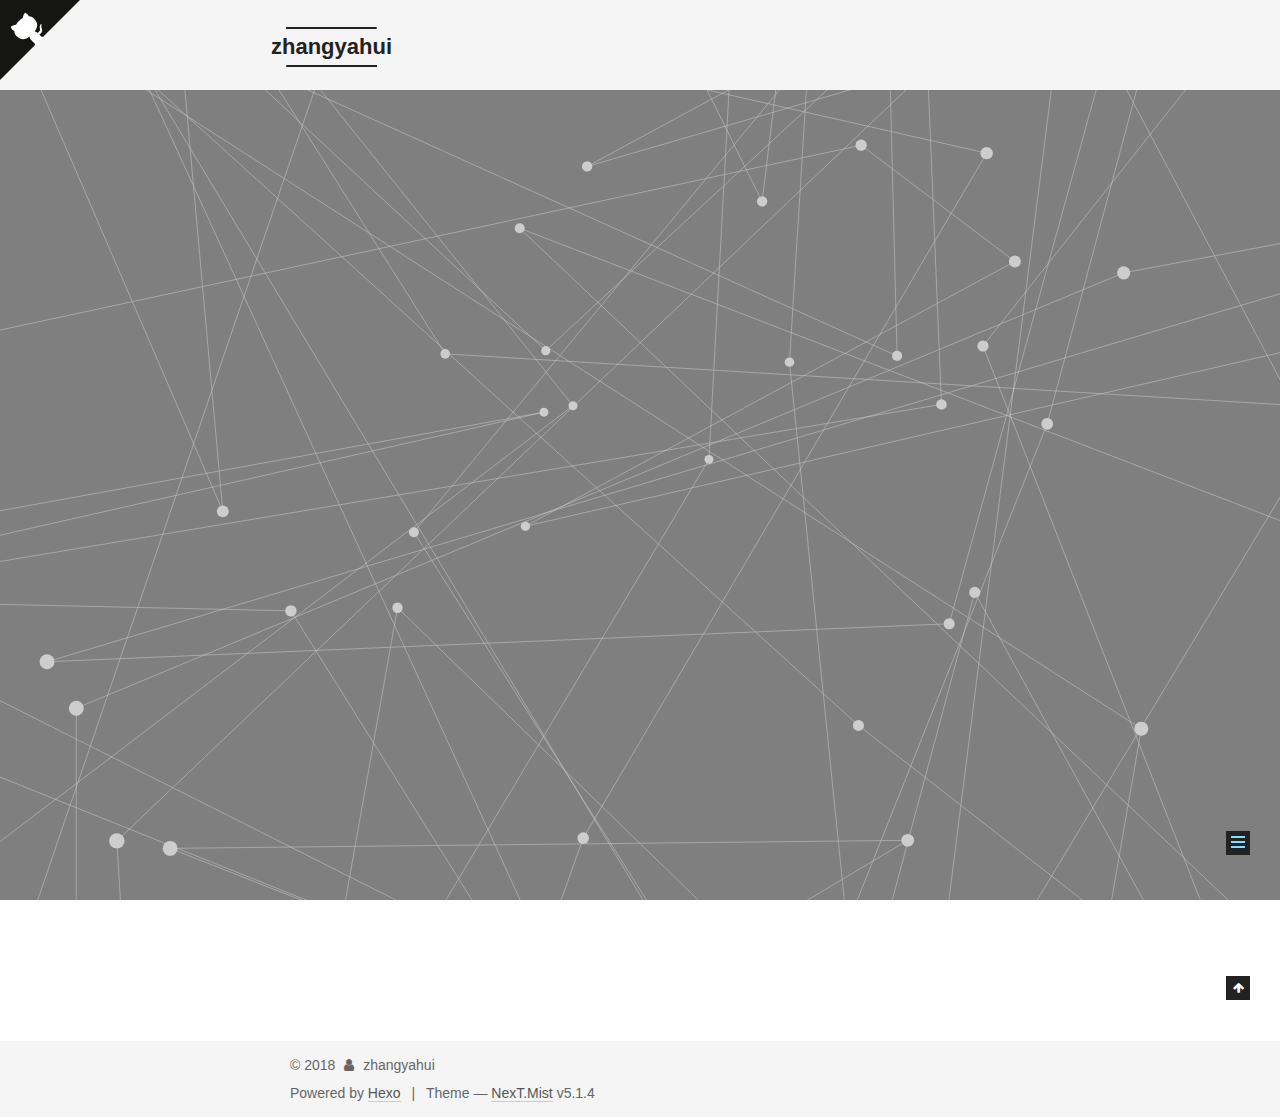
<file: 2018/05/14/雅虎军规/index.html>
<!DOCTYPE html>



  


<html class="theme-next mist use-motion" lang="">
<head>
  <meta charset="UTF-8"/>
<meta http-equiv="X-UA-Compatible" content="IE=edge" />
<meta name="viewport" content="width=device-width, initial-scale=1, maximum-scale=1"/>
<meta name="theme-color" content="#222">









<meta http-equiv="Cache-Control" content="no-transform" />
<meta http-equiv="Cache-Control" content="no-siteapp" />
















  
  
  <link href="/lib/fancybox/source/jquery.fancybox.css?v=2.1.5" rel="stylesheet" type="text/css" />







<link href="/lib/font-awesome/css/font-awesome.min.css?v=4.6.2" rel="stylesheet" type="text/css" />

<link href="/css/main.css?v=5.1.4" rel="stylesheet" type="text/css" />


  <link rel="apple-touch-icon" sizes="180x180" href="/images/apple-touch-icon-next.png?v=5.1.4">


  <link rel="icon" type="image/png" sizes="32x32" href="/images/favicon-32x32-next.png?v=5.1.4">


  <link rel="icon" type="image/png" sizes="16x16" href="/images/favicon-16x16-next.png?v=5.1.4">


  <link rel="mask-icon" href="/images/logo.svg?v=5.1.4" color="#222">





  <meta name="keywords" content="Hexo, NexT" />





  <link rel="alternate" href="/atom.xml" title="zhangyahui" type="application/atom+xml" />






<meta name="description" content="雅虎军规书籍推荐 雅虎and图灵出版 （畜生系列） 友链https://blog.csdn.net/camel20/article/details/7283893 前端开发高级调试 断点以及捕获事件绑定   断点   寻找事件监听   dom元素断点  audis和chrome性能插件  1.audits2.performanceTracer3.page speed4.performance.ti">
<meta property="og:type" content="article">
<meta property="og:title" content="雅虎军规">
<meta property="og:url" content="http://yoursite.com/2018/05/14/雅虎军规/index.html">
<meta property="og:site_name" content="zhangyahui">
<meta property="og:description" content="雅虎军规书籍推荐 雅虎and图灵出版 （畜生系列） 友链https://blog.csdn.net/camel20/article/details/7283893 前端开发高级调试 断点以及捕获事件绑定   断点   寻找事件监听   dom元素断点  audis和chrome性能插件  1.audits2.performanceTracer3.page speed4.performance.ti">
<meta property="og:locale" content="default">
<meta property="og:updated_time" content="2018-05-15T01:45:52.637Z">
<meta name="twitter:card" content="summary">
<meta name="twitter:title" content="雅虎军规">
<meta name="twitter:description" content="雅虎军规书籍推荐 雅虎and图灵出版 （畜生系列） 友链https://blog.csdn.net/camel20/article/details/7283893 前端开发高级调试 断点以及捕获事件绑定   断点   寻找事件监听   dom元素断点  audis和chrome性能插件  1.audits2.performanceTracer3.page speed4.performance.ti">



<script type="text/javascript" id="hexo.configurations">
  var NexT = window.NexT || {};
  var CONFIG = {
    root: '/',
    scheme: 'Mist',
    version: '5.1.4',
    sidebar: {"position":"left","display":"post","offset":12,"b2t":false,"scrollpercent":false,"onmobile":false},
    fancybox: true,
    tabs: true,
    motion: {"enable":true,"async":false,"transition":{"post_block":"fadeIn","post_header":"slideDownIn","post_body":"slideDownIn","coll_header":"slideLeftIn","sidebar":"slideUpIn"}},
    duoshuo: {
      userId: '0',
      author: 'Author'
    },
    algolia: {
      applicationID: '',
      apiKey: '',
      indexName: '',
      hits: {"per_page":10},
      labels: {"input_placeholder":"Search for Posts","hits_empty":"We didn't find any results for the search: ${query}","hits_stats":"${hits} results found in ${time} ms"}
    }
  };
</script>



  <link rel="canonical" href="http://yoursite.com/2018/05/14/雅虎军规/"/>





  <title>雅虎军规 | zhangyahui</title>
  








</head>

<body itemscope itemtype="http://schema.org/WebPage" lang="default">

  
  
    
  

  <div class="container sidebar-position-left page-post-detail">
    <div class="headband"></div>
    
    <a href="https://github.com/Yahuizhang" class="github-corner" aria-label="View source on Github"><svg width="80" height="80" viewBox="0 0 250 250" style="fill:#151513; color:#fff; position: absolute; top: 0; border: 0; left: 0; transform: scale(-1, 1);" aria-hidden="true"><path d="M0,0 L115,115 L130,115 L142,142 L250,250 L250,0 Z"></path><path d="M128.3,109.0 C113.8,99.7 119.0,89.6 119.0,89.6 C122.0,82.7 120.5,78.6 120.5,78.6 C119.2,72.0 123.4,76.3 123.4,76.3 C127.3,80.9 125.5,87.3 125.5,87.3 C122.9,97.6 130.6,101.9 134.4,103.2" fill="currentColor" style="transform-origin: 130px 106px;" class="octo-arm"></path><path d="M115.0,115.0 C114.9,115.1 118.7,116.5 119.8,115.4 L133.7,101.6 C136.9,99.2 139.9,98.4 142.2,98.6 C133.8,88.0 127.5,74.4 143.8,58.0 C148.5,53.4 154.0,51.2 159.7,51.0 C160.3,49.4 163.2,43.6 171.4,40.1 C171.4,40.1 176.1,42.5 178.8,56.2 C183.1,58.6 187.2,61.8 190.9,65.4 C194.5,69.0 197.7,73.2 200.1,77.6 C213.8,80.2 216.3,84.9 216.3,84.9 C212.7,93.1 206.9,96.0 205.4,96.6 C205.1,102.4 203.0,107.8 198.3,112.5 C181.9,128.9 168.3,122.5 157.7,114.1 C157.9,116.9 156.7,120.9 152.7,124.9 L141.0,136.5 C139.8,137.7 141.6,141.9 141.8,141.8 Z" fill="currentColor" class="octo-body"></path></svg><style>.github-corner:hover .octo-arm{animation:octocat-wave 560ms ease-in-out}@keyframes octocat-wave{0%,100%{transform:rotate(0)}20%,60%{transform:rotate(-25deg)}40%,80%{transform:rotate(10deg)}}@media (max-width:500px){.github-corner:hover .octo-arm{animation:none}.github-corner .octo-arm{animation:octocat-wave 560ms ease-in-out}}</style></a>

    <header id="header" class="header" itemscope itemtype="http://schema.org/WPHeader">
      <div class="header-inner"><div class="site-brand-wrapper">
  <div class="site-meta ">
    

    <div class="custom-logo-site-title">
      <a href="/"  class="brand" rel="start">
        <span class="logo-line-before"><i></i></span>
        <span class="site-title">zhangyahui</span>
        <span class="logo-line-after"><i></i></span>
      </a>
    </div>
      
        <p class="site-subtitle"></p>
      
  </div>

  <div class="site-nav-toggle">
    <button>
      <span class="btn-bar"></span>
      <span class="btn-bar"></span>
      <span class="btn-bar"></span>
    </button>
  </div>
</div>

<nav class="site-nav">
  

  
    <ul id="menu" class="menu">
      
        
        <li class="menu-item menu-item-首页">
          <a href="/" rel="section">
            
              <i class="menu-item-icon fa fa-fw fa-home"></i> <br />
            
            首页
          </a>
        </li>
      
        
        <li class="menu-item menu-item-关于">
          <a href="/about/" rel="section">
            
              <i class="menu-item-icon fa fa-fw fa-user"></i> <br />
            
            关于
          </a>
        </li>
      
        
        <li class="menu-item menu-item-标签">
          <a href="/tags/" rel="section">
            
              <i class="menu-item-icon fa fa-fw fa-tags"></i> <br />
            
            标签
          </a>
        </li>
      
        
        <li class="menu-item menu-item-时间轴">
          <a href="/schedule/" rel="section">
            
              <i class="menu-item-icon fa fa-fw fa-calendar"></i> <br />
            
            时间轴
          </a>
        </li>
      

      
    </ul>
  

  
</nav>



 </div>
    </header>

    <main id="main" class="main">
      <div class="main-inner">
        <div class="content-wrap">
          <div id="content" class="content">
            

  <div id="posts" class="posts-expand">
    

  

  
  
  

  <article class="post post-type-normal" itemscope itemtype="http://schema.org/Article">
  
  
  
  <div class="post-block">
    <link itemprop="mainEntityOfPage" href="http://yoursite.com/2018/05/14/雅虎军规/">

    <span hidden itemprop="author" itemscope itemtype="http://schema.org/Person">
      <meta itemprop="name" content="zhangyahui">
      <meta itemprop="description" content="">
      <meta itemprop="image" content="/images/avatar.gif">
    </span>

    <span hidden itemprop="publisher" itemscope itemtype="http://schema.org/Organization">
      <meta itemprop="name" content="zhangyahui">
    </span>

    
      <header class="post-header">

        
        
          <h1 class="post-title" itemprop="name headline">雅虎军规</h1>
        

        <div class="post-meta">
          <span class="post-time">
            
              <span class="post-meta-item-icon">
                <i class="fa fa-calendar-o"></i>
              </span>
              
                <span class="post-meta-item-text">Posted on</span>
              
              <time title="Post created" itemprop="dateCreated datePublished" datetime="2018-05-14T11:54:45+08:00">
                2018-05-14
              </time>
            

            

            
          </span>

          

          
            
          

          
          

          

          

          

        </div>
      </header>
    

    
    
    
    <div class="post-body" itemprop="articleBody">

      
      

      
        <h2 id="雅虎军规"><a href="#雅虎军规" class="headerlink" title="雅虎军规"></a>雅虎军规</h2><p>书籍推荐 雅虎and图灵出版 （畜生系列）</p>
<p>友链<a href="https://blog.csdn.net/camel20/article/details/7283893" target="_blank" rel="noopener">https://blog.csdn.net/camel20/article/details/7283893</a></p>
<h2 id="前端开发高级调试"><a href="#前端开发高级调试" class="headerlink" title="前端开发高级调试"></a>前端开发高级调试</h2><ul>
<li><p>断点以及捕获事件绑定</p>
<p>  断点</p>
<p>  寻找事件监听</p>
<p>  dom元素断点</p>
</li>
<li>audis和chrome性能插件<br>  1.audits<br>2.performanceTracer<br>3.page speed<br>4.performance.timing</li>
</ul>

      
    </div>
    
    
    

    

    

    

    <footer class="post-footer">
      

      
      
      

      
        <div class="post-nav">
          <div class="post-nav-next post-nav-item">
            
              <a href="/2018/05/11/hexo教程/" rel="next" title="hexo教程">
                <i class="fa fa-chevron-left"></i> hexo教程
              </a>
            
          </div>

          <span class="post-nav-divider"></span>

          <div class="post-nav-prev post-nav-item">
            
          </div>
        </div>
      

      
      
    </footer>
  </div>
  
  
  
  </article>



    <div class="post-spread">
      
    </div>
  </div>


          </div>
          


          

  



        </div>
        
          
  
  <div class="sidebar-toggle">
    <div class="sidebar-toggle-line-wrap">
      <span class="sidebar-toggle-line sidebar-toggle-line-first"></span>
      <span class="sidebar-toggle-line sidebar-toggle-line-middle"></span>
      <span class="sidebar-toggle-line sidebar-toggle-line-last"></span>
    </div>
  </div>

  <aside id="sidebar" class="sidebar">
    
    <div class="sidebar-inner">

      

      
        <ul class="sidebar-nav motion-element">
          <li class="sidebar-nav-toc sidebar-nav-active" data-target="post-toc-wrap">
            Table of Contents
          </li>
          <li class="sidebar-nav-overview" data-target="site-overview-wrap">
            Overview
          </li>
        </ul>
      

      <section class="site-overview-wrap sidebar-panel">
        <div class="site-overview">
          <div class="site-author motion-element" itemprop="author" itemscope itemtype="http://schema.org/Person">
            
              <p class="site-author-name" itemprop="name">zhangyahui</p>
              <p class="site-description motion-element" itemprop="description"></p>
          </div>

          <nav class="site-state motion-element">

            
              <div class="site-state-item site-state-posts">
              
                <a href="/archives">
              
                  <span class="site-state-item-count">5</span>
                  <span class="site-state-item-name">posts</span>
                </a>
              </div>
            

            

            

          </nav>

          
            <div class="feed-link motion-element">
              <a href="/atom.xml" rel="alternate">
                <i class="fa fa-rss"></i>
                RSS
              </a>
            </div>
          

          

          
          

          
          

          

        </div>
      </section>

      
      <!--noindex-->
        <section class="post-toc-wrap motion-element sidebar-panel sidebar-panel-active">
          <div class="post-toc">

            
              
            

            
              <div class="post-toc-content"><ol class="nav"><li class="nav-item nav-level-2"><a class="nav-link" href="#雅虎军规"><span class="nav-number">1.</span> <span class="nav-text">雅虎军规</span></a></li><li class="nav-item nav-level-2"><a class="nav-link" href="#前端开发高级调试"><span class="nav-number">2.</span> <span class="nav-text">前端开发高级调试</span></a></li></ol></div>
            

          </div>
        </section>
      <!--/noindex-->
      

      

    </div>
  </aside>


        
      </div>
    </main>

    <footer id="footer" class="footer">
      <div class="footer-inner">
        <div class="copyright">&copy; <span itemprop="copyrightYear">2018</span>
  <span class="with-love">
    <i class="fa fa-user"></i>
  </span>
  <span class="author" itemprop="copyrightHolder">zhangyahui</span>

  
</div>


  <div class="powered-by">Powered by <a class="theme-link" target="_blank" href="https://hexo.io">Hexo</a></div>



  <span class="post-meta-divider">|</span>



  <div class="theme-info">Theme &mdash; <a class="theme-link" target="_blank" href="https://github.com/iissnan/hexo-theme-next">NexT.Mist</a> v5.1.4</div>




        







        
      </div>
    </footer>

    
      <div class="back-to-top">
        <i class="fa fa-arrow-up"></i>
        
      </div>
    

    

  </div>

  

<script type="text/javascript">
  if (Object.prototype.toString.call(window.Promise) !== '[object Function]') {
    window.Promise = null;
  }
</script>









  






  
  







  
  
    <script type="text/javascript" src="/lib/jquery/index.js?v=2.1.3"></script>
  

  
  
    <script type="text/javascript" src="/lib/fastclick/lib/fastclick.min.js?v=1.0.6"></script>
  

  
  
    <script type="text/javascript" src="/lib/jquery_lazyload/jquery.lazyload.js?v=1.9.7"></script>
  

  
  
    <script type="text/javascript" src="/lib/velocity/velocity.min.js?v=1.2.1"></script>
  

  
  
    <script type="text/javascript" src="/lib/velocity/velocity.ui.min.js?v=1.2.1"></script>
  

  
  
    <script type="text/javascript" src="/lib/fancybox/source/jquery.fancybox.pack.js?v=2.1.5"></script>
  

  
  
    <script type="text/javascript" src="/lib/three/three.min.js"></script>
  

  
  
    <script type="text/javascript" src="/lib/three/canvas_lines.min.js"></script>
  


  


  <script type="text/javascript" src="/js/src/utils.js?v=5.1.4"></script>

  <script type="text/javascript" src="/js/src/motion.js?v=5.1.4"></script>



  
  

  
  <script type="text/javascript" src="/js/src/scrollspy.js?v=5.1.4"></script>
<script type="text/javascript" src="/js/src/post-details.js?v=5.1.4"></script>



  


  <script type="text/javascript" src="/js/src/bootstrap.js?v=5.1.4"></script>



  


  




	





  





  












  





  

  

  

  
  

  

  

  

  <!-- 页面点击小红心 -->
<script type="text/javascript" src="/js/src/love.js"></script>
</body>
</html>
</file>
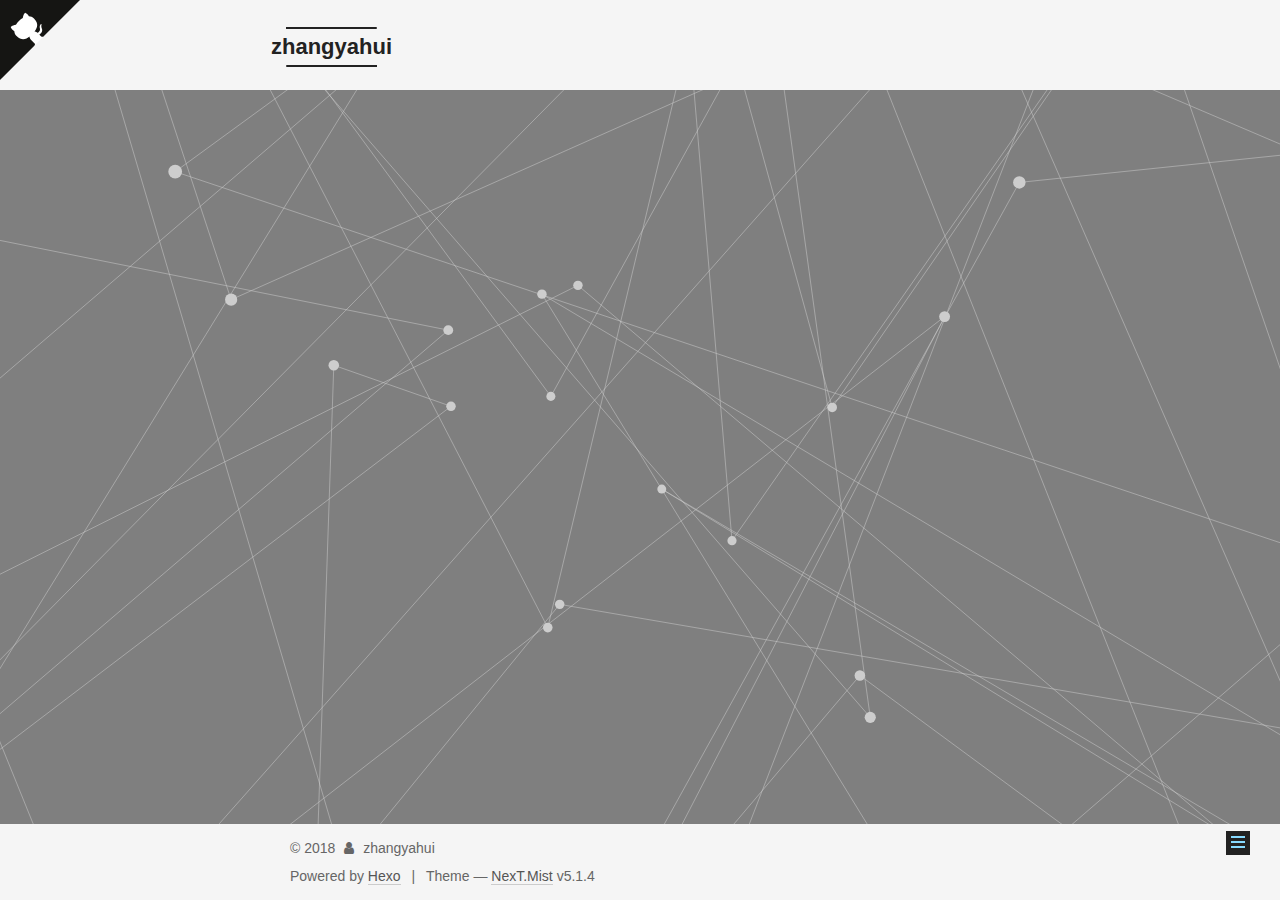
<file: tags/工具的使用.html>
<!DOCTYPE html>



  


<html class="theme-next mist use-motion" lang="">
<head>
  <meta charset="UTF-8"/>
<meta http-equiv="X-UA-Compatible" content="IE=edge" />
<meta name="viewport" content="width=device-width, initial-scale=1, maximum-scale=1"/>
<meta name="theme-color" content="#222">









<meta http-equiv="Cache-Control" content="no-transform" />
<meta http-equiv="Cache-Control" content="no-siteapp" />
















  
  
  <link href="/lib/fancybox/source/jquery.fancybox.css?v=2.1.5" rel="stylesheet" type="text/css" />







<link href="/lib/font-awesome/css/font-awesome.min.css?v=4.6.2" rel="stylesheet" type="text/css" />

<link href="/css/main.css?v=5.1.4" rel="stylesheet" type="text/css" />


  <link rel="apple-touch-icon" sizes="180x180" href="/images/apple-touch-icon-next.png?v=5.1.4">


  <link rel="icon" type="image/png" sizes="32x32" href="/images/favicon-32x32-next.png?v=5.1.4">


  <link rel="icon" type="image/png" sizes="16x16" href="/images/favicon-16x16-next.png?v=5.1.4">


  <link rel="mask-icon" href="/images/logo.svg?v=5.1.4" color="#222">





  <meta name="keywords" content="Hexo, NexT" />





  <link rel="alternate" href="/atom.xml" title="zhangyahui" type="application/atom+xml" />






<meta name="description" content="构建工具 rollup glup grunt  包管理器 bower npm   脚手架工具 Yeoman 未成功">
<meta property="og:type" content="website">
<meta property="og:title" content="zhangyahui">
<meta property="og:url" content="http://yoursite.com/tags/工具的使用.html">
<meta property="og:site_name" content="zhangyahui">
<meta property="og:description" content="构建工具 rollup glup grunt  包管理器 bower npm   脚手架工具 Yeoman 未成功">
<meta property="og:locale" content="default">
<meta property="og:updated_time" content="2018-05-11T03:55:39.931Z">
<meta name="twitter:card" content="summary">
<meta name="twitter:title" content="zhangyahui">
<meta name="twitter:description" content="构建工具 rollup glup grunt  包管理器 bower npm   脚手架工具 Yeoman 未成功">



<script type="text/javascript" id="hexo.configurations">
  var NexT = window.NexT || {};
  var CONFIG = {
    root: '/',
    scheme: 'Mist',
    version: '5.1.4',
    sidebar: {"position":"left","display":"post","offset":12,"b2t":false,"scrollpercent":false,"onmobile":false},
    fancybox: true,
    tabs: true,
    motion: {"enable":true,"async":false,"transition":{"post_block":"fadeIn","post_header":"slideDownIn","post_body":"slideDownIn","coll_header":"slideLeftIn","sidebar":"slideUpIn"}},
    duoshuo: {
      userId: '0',
      author: 'Author'
    },
    algolia: {
      applicationID: '',
      apiKey: '',
      indexName: '',
      hits: {"per_page":10},
      labels: {"input_placeholder":"Search for Posts","hits_empty":"We didn't find any results for the search: ${query}","hits_stats":"${hits} results found in ${time} ms"}
    }
  };
</script>



  <link rel="canonical" href="http://yoursite.com/tags/工具的使用.html"/>





  <title> | zhangyahui</title>
  








</head>

<body itemscope itemtype="http://schema.org/WebPage" lang="default">

  
  
    
  

  <div class="container sidebar-position-left page-post-detail">
    <div class="headband"></div>
    
    <a href="https://github.com/Yahuizhang" class="github-corner" aria-label="View source on Github"><svg width="80" height="80" viewBox="0 0 250 250" style="fill:#151513; color:#fff; position: absolute; top: 0; border: 0; left: 0; transform: scale(-1, 1);" aria-hidden="true"><path d="M0,0 L115,115 L130,115 L142,142 L250,250 L250,0 Z"></path><path d="M128.3,109.0 C113.8,99.7 119.0,89.6 119.0,89.6 C122.0,82.7 120.5,78.6 120.5,78.6 C119.2,72.0 123.4,76.3 123.4,76.3 C127.3,80.9 125.5,87.3 125.5,87.3 C122.9,97.6 130.6,101.9 134.4,103.2" fill="currentColor" style="transform-origin: 130px 106px;" class="octo-arm"></path><path d="M115.0,115.0 C114.9,115.1 118.7,116.5 119.8,115.4 L133.7,101.6 C136.9,99.2 139.9,98.4 142.2,98.6 C133.8,88.0 127.5,74.4 143.8,58.0 C148.5,53.4 154.0,51.2 159.7,51.0 C160.3,49.4 163.2,43.6 171.4,40.1 C171.4,40.1 176.1,42.5 178.8,56.2 C183.1,58.6 187.2,61.8 190.9,65.4 C194.5,69.0 197.7,73.2 200.1,77.6 C213.8,80.2 216.3,84.9 216.3,84.9 C212.7,93.1 206.9,96.0 205.4,96.6 C205.1,102.4 203.0,107.8 198.3,112.5 C181.9,128.9 168.3,122.5 157.7,114.1 C157.9,116.9 156.7,120.9 152.7,124.9 L141.0,136.5 C139.8,137.7 141.6,141.9 141.8,141.8 Z" fill="currentColor" class="octo-body"></path></svg><style>.github-corner:hover .octo-arm{animation:octocat-wave 560ms ease-in-out}@keyframes octocat-wave{0%,100%{transform:rotate(0)}20%,60%{transform:rotate(-25deg)}40%,80%{transform:rotate(10deg)}}@media (max-width:500px){.github-corner:hover .octo-arm{animation:none}.github-corner .octo-arm{animation:octocat-wave 560ms ease-in-out}}</style></a>

    <header id="header" class="header" itemscope itemtype="http://schema.org/WPHeader">
      <div class="header-inner"><div class="site-brand-wrapper">
  <div class="site-meta ">
    

    <div class="custom-logo-site-title">
      <a href="/"  class="brand" rel="start">
        <span class="logo-line-before"><i></i></span>
        <span class="site-title">zhangyahui</span>
        <span class="logo-line-after"><i></i></span>
      </a>
    </div>
      
        <p class="site-subtitle"></p>
      
  </div>

  <div class="site-nav-toggle">
    <button>
      <span class="btn-bar"></span>
      <span class="btn-bar"></span>
      <span class="btn-bar"></span>
    </button>
  </div>
</div>

<nav class="site-nav">
  

  
    <ul id="menu" class="menu">
      
        
        <li class="menu-item menu-item-首页">
          <a href="/" rel="section">
            
              <i class="menu-item-icon fa fa-fw fa-home"></i> <br />
            
            首页
          </a>
        </li>
      
        
        <li class="menu-item menu-item-关于">
          <a href="/about/" rel="section">
            
              <i class="menu-item-icon fa fa-fw fa-user"></i> <br />
            
            关于
          </a>
        </li>
      
        
        <li class="menu-item menu-item-标签">
          <a href="/tags/" rel="section">
            
              <i class="menu-item-icon fa fa-fw fa-tags"></i> <br />
            
            标签
          </a>
        </li>
      
        
        <li class="menu-item menu-item-时间轴">
          <a href="/schedule/" rel="section">
            
              <i class="menu-item-icon fa fa-fw fa-calendar"></i> <br />
            
            时间轴
          </a>
        </li>
      

      
    </ul>
  

  
</nav>



 </div>
    </header>

    <main id="main" class="main">
      <div class="main-inner">
        <div class="content-wrap">
          <div id="content" class="content">
            

  <div id="posts" class="posts-expand">
    
    
    
    <div class="post-block page">
      <header class="post-header">

	<h1 class="post-title" itemprop="name headline"></h1>



</header>

      
      
      
      <div class="post-body">
        
        
          <h2 id="构建工具"><a href="#构建工具" class="headerlink" title="构建工具"></a>构建工具</h2><ul>
<li>rollup</li>
<li>glup</li>
<li>grunt</li>
</ul>
<h2 id="包管理器"><a href="#包管理器" class="headerlink" title="包管理器"></a>包管理器</h2><ul>
<li>bower</li>
<li>npm </li>
</ul>
<h2 id="脚手架工具"><a href="#脚手架工具" class="headerlink" title="脚手架工具"></a>脚手架工具</h2><ul>
<li>Yeoman 未成功</li>
<li></li>
</ul>

        
      </div>
      
      
      
    </div>
    
    
    
  </div>


          </div>
          


          

  



        </div>
        
          
  
  <div class="sidebar-toggle">
    <div class="sidebar-toggle-line-wrap">
      <span class="sidebar-toggle-line sidebar-toggle-line-first"></span>
      <span class="sidebar-toggle-line sidebar-toggle-line-middle"></span>
      <span class="sidebar-toggle-line sidebar-toggle-line-last"></span>
    </div>
  </div>

  <aside id="sidebar" class="sidebar">
    
    <div class="sidebar-inner">

      

      
        <ul class="sidebar-nav motion-element">
          <li class="sidebar-nav-toc sidebar-nav-active" data-target="post-toc-wrap">
            Table of Contents
          </li>
          <li class="sidebar-nav-overview" data-target="site-overview-wrap">
            Overview
          </li>
        </ul>
      

      <section class="site-overview-wrap sidebar-panel">
        <div class="site-overview">
          <div class="site-author motion-element" itemprop="author" itemscope itemtype="http://schema.org/Person">
            
              <p class="site-author-name" itemprop="name">zhangyahui</p>
              <p class="site-description motion-element" itemprop="description"></p>
          </div>

          <nav class="site-state motion-element">

            
              <div class="site-state-item site-state-posts">
              
                <a href="/archives">
              
                  <span class="site-state-item-count">5</span>
                  <span class="site-state-item-name">posts</span>
                </a>
              </div>
            

            

            

          </nav>

          
            <div class="feed-link motion-element">
              <a href="/atom.xml" rel="alternate">
                <i class="fa fa-rss"></i>
                RSS
              </a>
            </div>
          

          

          
          

          
          

          

        </div>
      </section>

      
      <!--noindex-->
        <section class="post-toc-wrap motion-element sidebar-panel sidebar-panel-active">
          <div class="post-toc">

            
              
            

            
              <div class="post-toc-content"><ol class="nav"><li class="nav-item nav-level-2"><a class="nav-link" href="#构建工具"><span class="nav-number">1.</span> <span class="nav-text">构建工具</span></a></li><li class="nav-item nav-level-2"><a class="nav-link" href="#包管理器"><span class="nav-number">2.</span> <span class="nav-text">包管理器</span></a></li><li class="nav-item nav-level-2"><a class="nav-link" href="#脚手架工具"><span class="nav-number">3.</span> <span class="nav-text">脚手架工具</span></a></li></ol></div>
            

          </div>
        </section>
      <!--/noindex-->
      

      

    </div>
  </aside>


        
      </div>
    </main>

    <footer id="footer" class="footer">
      <div class="footer-inner">
        <div class="copyright">&copy; <span itemprop="copyrightYear">2018</span>
  <span class="with-love">
    <i class="fa fa-user"></i>
  </span>
  <span class="author" itemprop="copyrightHolder">zhangyahui</span>

  
</div>


  <div class="powered-by">Powered by <a class="theme-link" target="_blank" href="https://hexo.io">Hexo</a></div>



  <span class="post-meta-divider">|</span>



  <div class="theme-info">Theme &mdash; <a class="theme-link" target="_blank" href="https://github.com/iissnan/hexo-theme-next">NexT.Mist</a> v5.1.4</div>




        







        
      </div>
    </footer>

    
      <div class="back-to-top">
        <i class="fa fa-arrow-up"></i>
        
      </div>
    

    

  </div>

  

<script type="text/javascript">
  if (Object.prototype.toString.call(window.Promise) !== '[object Function]') {
    window.Promise = null;
  }
</script>









  






  
  







  
  
    <script type="text/javascript" src="/lib/jquery/index.js?v=2.1.3"></script>
  

  
  
    <script type="text/javascript" src="/lib/fastclick/lib/fastclick.min.js?v=1.0.6"></script>
  

  
  
    <script type="text/javascript" src="/lib/jquery_lazyload/jquery.lazyload.js?v=1.9.7"></script>
  

  
  
    <script type="text/javascript" src="/lib/velocity/velocity.min.js?v=1.2.1"></script>
  

  
  
    <script type="text/javascript" src="/lib/velocity/velocity.ui.min.js?v=1.2.1"></script>
  

  
  
    <script type="text/javascript" src="/lib/fancybox/source/jquery.fancybox.pack.js?v=2.1.5"></script>
  

  
  
    <script type="text/javascript" src="/lib/three/three.min.js"></script>
  

  
  
    <script type="text/javascript" src="/lib/three/canvas_lines.min.js"></script>
  


  


  <script type="text/javascript" src="/js/src/utils.js?v=5.1.4"></script>

  <script type="text/javascript" src="/js/src/motion.js?v=5.1.4"></script>



  
  

  
  <script type="text/javascript" src="/js/src/scrollspy.js?v=5.1.4"></script>
<script type="text/javascript" src="/js/src/post-details.js?v=5.1.4"></script>



  


  <script type="text/javascript" src="/js/src/bootstrap.js?v=5.1.4"></script>



  


  




	





  





  












  





  

  

  

  
  

  

  

  

  <!-- 页面点击小红心 -->
<script type="text/javascript" src="/js/src/love.js"></script>
</body>
</html>
</file>
<file: css/main.css>
/* normalize.css v3.0.2 | MIT License | git.io/normalize */
html {
  font-family: sans-serif; /* 1 */
  -ms-text-size-adjust: 100%; /* 2 */
  -webkit-text-size-adjust: 100%; /* 2 */
}
body {
  margin: 0;
}
article,
aside,
details,
figcaption,
figure,
footer,
header,
hgroup,
main,
menu,
nav,
section,
summary {
  display: block;
}
audio,
canvas,
progress,
video {
  display: inline-block; /* 1 */
  vertical-align: baseline; /* 2 */
}
audio:not([controls]) {
  display: none;
  height: 0;
}
[hidden],
template {
  display: none;
}
a {
  background-color: transparent;
}
a:active,
a:hover {
  outline: 0;
}
abbr[title] {
  border-bottom: 1px dotted;
}
b,
strong {
  font-weight: bold;
}
dfn {
  font-style: italic;
}
h1 {
  font-size: 2em;
  margin: 0.67em 0;
}
mark {
  background: #ff0;
  color: #000;
}
small {
  font-size: 80%;
}
sub,
sup {
  font-size: 75%;
  line-height: 0;
  position: relative;
  vertical-align: baseline;
}
sup {
  top: -0.5em;
}
sub {
  bottom: -0.25em;
}
img {
  border: 0;
}
svg:not(:root) {
  overflow: hidden;
}
figure {
  margin: 1em 40px;
}
hr {
  -moz-box-sizing: content-box;
  box-sizing: content-box;
  height: 0;
}
pre {
  overflow: auto;
}
code,
kbd,
pre,
samp {
  font-family: monospace, monospace;
  font-size: 1em;
}
button,
input,
optgroup,
select,
textarea {
  color: inherit; /* 1 */
  font: inherit; /* 2 */
  margin: 0; /* 3 */
}
button {
  overflow: visible;
}
button,
select {
  text-transform: none;
}
button,
html input[type="button"],
input[type="reset"],
input[type="submit"] {
  -webkit-appearance: button; /* 2 */
  cursor: pointer; /* 3 */
}
button[disabled],
html input[disabled] {
  cursor: default;
}
button::-moz-focus-inner,
input::-moz-focus-inner {
  border: 0;
  padding: 0;
}
input {
  line-height: normal;
}
input[type="checkbox"],
input[type="radio"] {
  box-sizing: border-box; /* 1 */
  padding: 0; /* 2 */
}
input[type="number"]::-webkit-inner-spin-button,
input[type="number"]::-webkit-outer-spin-button {
  height: auto;
}
input[type="search"] {
  -webkit-appearance: textfield; /* 1 */
  -moz-box-sizing: content-box;
  -webkit-box-sizing: content-box; /* 2 */
  box-sizing: content-box;
}
input[type="search"]::-webkit-search-cancel-button,
input[type="search"]::-webkit-search-decoration {
  -webkit-appearance: none;
}
fieldset {
  border: 1px solid #c0c0c0;
  margin: 0 2px;
  padding: 0.35em 0.625em 0.75em;
}
legend {
  border: 0; /* 1 */
  padding: 0; /* 2 */
}
textarea {
  overflow: auto;
}
optgroup {
  font-weight: bold;
}
table {
  border-collapse: collapse;
  border-spacing: 0;
}
td,
th {
  padding: 0;
}
::selection {
  background: #262a30;
  color: #fff;
}
body {
  position: relative;
  font-family: 'Lato', "PingFang SC", "Microsoft YaHei", sans-serif;
  font-size: 14px;
  line-height: 2;
  color: #555;
  background: #fff;
}
@media (max-width: 767px) {
  body {
    padding-right: 0 !important;
  }
}
@media (min-width: 768px) and (max-width: 991px) {
  body {
    padding-right: 0 !important;
  }
}
@media (min-width: 1600px) {
  body {
    font-size: 16px;
  }
}
h1,
h2,
h3,
h4,
h5,
h6 {
  margin: 0;
  padding: 0;
  font-weight: bold;
  line-height: 1.5;
  font-family: 'Lato', "PingFang SC", "Microsoft YaHei", sans-serif;
}
h2,
h3,
h4,
h5,
h6 {
  margin: 20px 0 15px;
}
h1 {
  font-size: 24px;
}
@media (max-width: 767px) {
  h1 {
    font-size: 20px;
  }
}
h2 {
  font-size: 22px;
}
@media (max-width: 767px) {
  h2 {
    font-size: 18px;
  }
}
h3 {
  font-size: 20px;
}
@media (max-width: 767px) {
  h3 {
    font-size: 16px;
  }
}
h4 {
  font-size: 18px;
}
@media (max-width: 767px) {
  h4 {
    font-size: 14px;
  }
}
h5 {
  font-size: 16px;
}
@media (max-width: 767px) {
  h5 {
    font-size: 12px;
  }
}
h6 {
  font-size: 14px;
}
@media (max-width: 767px) {
  h6 {
    font-size: 10px;
  }
}
p {
  margin: 0 0 20px 0;
}
a {
  color: #555;
  text-decoration: none;
  outline: none;
  border-bottom: 1px solid #999;
  word-wrap: break-word;
}
a:hover {
  color: #222;
  border-bottom-color: #222;
}
blockquote {
  margin: 0;
  padding: 0;
}
img {
  display: block;
  margin: auto;
  max-width: 100%;
  height: auto;
}
hr {
  margin: 40px 0;
  height: 3px;
  border: none;
  background-color: #ddd;
  background-image: repeating-linear-gradient(-45deg, #fff, #fff 4px, transparent 4px, transparent 8px);
}
blockquote {
  padding: 0 15px;
  color: #666;
  border-left: 4px solid #ddd;
}
blockquote cite::before {
  content: "-";
  padding: 0 5px;
}
dt {
  font-weight: 700;
}
dd {
  margin: 0;
  padding: 0;
}
kbd {
  border: 1px solid #ccc;
  border-radius: 0.2em;
  box-shadow: 0.1em 0.1em 0.2em rgba(0,0,0,0.1);
  background-color: #f9f9f9;
  font-family: inherit;
  background-image: -webkit-linear-gradient(top, #eee, #fff, #eee);
  padding: 0.1em 0.3em;
  white-space: nowrap;
}
.text-left {
  text-align: left;
}
.text-center {
  text-align: center;
}
.text-right {
  text-align: right;
}
.text-justify {
  text-align: justify;
}
.text-nowrap {
  white-space: nowrap;
}
.text-lowercase {
  text-transform: lowercase;
}
.text-uppercase {
  text-transform: uppercase;
}
.text-capitalize {
  text-transform: capitalize;
}
.center-block {
  display: block;
  margin-left: auto;
  margin-right: auto;
}
.clearfix:before,
.clearfix:after {
  content: " ";
  display: table;
}
.clearfix:after {
  clear: both;
}
.pullquote {
  width: 45%;
}
.pullquote.left {
  float: left;
  margin-left: 5px;
  margin-right: 10px;
}
.pullquote.right {
  float: right;
  margin-left: 10px;
  margin-right: 5px;
}
.affix.affix.affix {
  position: fixed;
}
.translation {
  margin-top: -20px;
  font-size: 14px;
  color: #999;
}
.scrollbar-measure {
  width: 100px;
  height: 100px;
  overflow: scroll;
  position: absolute;
  top: -9999px;
}
.use-motion .motion-element {
  opacity: 0;
}
table {
  margin: 20px 0;
  width: 100%;
  border-collapse: collapse;
  border-spacing: 0;
  border: 1px solid #ddd;
  font-size: 14px;
  table-layout: fixed;
  word-wrap: break-all;
}
table>tbody>tr:nth-of-type(odd) {
  background-color: #f9f9f9;
}
table>tbody>tr:hover {
  background-color: #f5f5f5;
}
caption,
th,
td {
  padding: 8px;
  text-align: left;
  vertical-align: middle;
  font-weight: normal;
}
th,
td {
  border-bottom: 3px solid #ddd;
  border-right: 1px solid #eee;
}
th {
  padding-bottom: 10px;
  font-weight: 700;
}
td {
  border-bottom-width: 1px;
}
html,
body {
  height: 100%;
}
.container {
  position: relative;
  min-height: 100%;
}
.header-inner {
  margin: 0 auto;
  padding: 100px 0 70px;
  width: 700px;
}
@media (min-width: 1600px) {
  .container .header-inner {
    width: 900px;
  }
}
.main {
  padding-bottom: 150px;
}
.main-inner {
  margin: 0 auto;
  width: 700px;
}
@media (min-width: 1600px) {
  .container .main-inner {
    width: 900px;
  }
}
.footer {
  position: absolute;
  left: 0;
  bottom: 0;
  width: 100%;
  min-height: 50px;
}
.footer-inner {
  box-sizing: border-box;
  margin: 20px auto;
  width: 700px;
}
@media (min-width: 1600px) {
  .container .footer-inner {
    width: 900px;
  }
}
pre,
.highlight {
  overflow: auto;
  margin: 20px 0;
  padding: 0;
  font-size: 13px;
  color: #4d4d4c;
  background: #f7f7f7;
  line-height: 1.6;
}
pre,
code {
  font-family: consolas, Menlo, "PingFang SC", "Microsoft YaHei", monospace;
}
code {
  padding: 2px 4px;
  word-wrap: break-word;
  color: #555;
  background: #eee;
  border-radius: 3px;
  font-size: 13px;
}
pre {
  padding: 10px;
}
pre code {
  padding: 0;
  color: #4d4d4c;
  background: none;
  text-shadow: none;
}
.highlight {
  border-radius: 1px;
}
.highlight pre {
  border: none;
  margin: 0;
  padding: 10px 0;
}
.highlight table {
  margin: 0;
  width: auto;
  border: none;
}
.highlight td {
  border: none;
  padding: 0;
}
.highlight figcaption {
  font-size: 1em;
  color: #4d4d4c;
  line-height: 1em;
  margin-bottom: 1em;
}
.highlight figcaption:before,
.highlight figcaption:after {
  content: " ";
  display: table;
}
.highlight figcaption:after {
  clear: both;
}
.highlight figcaption a {
  float: right;
  color: #4d4d4c;
}
.highlight figcaption a:hover {
  border-bottom-color: #4d4d4c;
}
.highlight .gutter pre {
  padding-left: 10px;
  padding-right: 10px;
  color: #869194;
  text-align: right;
  background-color: #eff2f3;
}
.highlight .code pre {
  width: 100%;
  padding-left: 10px;
  padding-right: 10px;
  background-color: #f7f7f7;
}
.highlight .line {
  height: 20px;
}
.gutter {
  -webkit-user-select: none;
  -moz-user-select: none;
  -ms-user-select: none;
  user-select: none;
}
.gist table {
  width: auto;
}
.gist table td {
  border: none;
}
pre .deletion {
  background: #fdd;
}
pre .addition {
  background: #dfd;
}
pre .meta {
  color: #8959a8;
}
pre .comment {
  color: #8e908c;
}
pre .variable,
pre .attribute,
pre .tag,
pre .regexp,
pre .ruby .constant,
pre .xml .tag .title,
pre .xml .pi,
pre .xml .doctype,
pre .html .doctype,
pre .css .id,
pre .css .class,
pre .css .pseudo {
  color: #c82829;
}
pre .number,
pre .preprocessor,
pre .built_in,
pre .literal,
pre .params,
pre .constant,
pre .command {
  color: #f5871f;
}
pre .ruby .class .title,
pre .css .rules .attribute,
pre .string,
pre .value,
pre .inheritance,
pre .header,
pre .ruby .symbol,
pre .xml .cdata,
pre .special,
pre .number,
pre .formula {
  color: #718c00;
}
pre .title,
pre .css .hexcolor {
  color: #3e999f;
}
pre .function,
pre .python .decorator,
pre .python .title,
pre .ruby .function .title,
pre .ruby .title .keyword,
pre .perl .sub,
pre .javascript .title,
pre .coffeescript .title {
  color: #4271ae;
}
pre .keyword,
pre .javascript .function {
  color: #8959a8;
}
.full-image.full-image.full-image.full-image {
  border: none;
  max-width: 100%;
  width: auto;
  margin: 20px auto 25px;
}
@media (min-width: 992px) {
  .full-image.full-image.full-image.full-image {
    max-width: none;
    width: 110%;
    margin: 25px -5%;
  }
}
.blockquote-center,
.page-home .post-type-quote blockquote,
.page-post-detail .post-type-quote blockquote {
  position: relative;
  margin: 40px 0;
  padding: 0;
  border-left: none;
  text-align: center;
}
.blockquote-center::before,
.page-home .post-type-quote blockquote::before,
.page-post-detail .post-type-quote blockquote::before,
.blockquote-center::after,
.page-home .post-type-quote blockquote::after,
.page-post-detail .post-type-quote blockquote::after {
  position: absolute;
  content: ' ';
  display: block;
  width: 100%;
  height: 24px;
  opacity: 0.2;
  background-repeat: no-repeat;
  background-position: 0 -6px;
  background-size: 22px 22px;
}
.blockquote-center::before,
.page-home .post-type-quote blockquote::before,
.page-post-detail .post-type-quote blockquote::before {
  top: -20px;
  background-image: url("../images/quote-l.svg");
  border-top: 1px solid #ccc;
}
.blockquote-center::after,
.page-home .post-type-quote blockquote::after,
.page-post-detail .post-type-quote blockquote::after {
  bottom: -20px;
  background-image: url("../images/quote-r.svg");
  border-bottom: 1px solid #ccc;
  background-position: 100% 8px;
}
.blockquote-center p,
.page-home .post-type-quote blockquote p,
.page-post-detail .post-type-quote blockquote p,
.blockquote-center div,
.page-home .post-type-quote blockquote div,
.page-post-detail .post-type-quote blockquote div {
  text-align: center;
}
.post .post-body .group-picture img {
  box-sizing: border-box;
  padding: 0 3px;
  border: none;
}
.post .group-picture-row {
  overflow: hidden;
  margin-top: 6px;
}
.post .group-picture-row:first-child {
  margin-top: 0;
}
.post .group-picture-column {
  float: left;
}
.page-post-detail .post-body .group-picture-column {
  float: none;
  margin-top: 10px;
  width: auto !important;
}
.page-post-detail .post-body .group-picture-column img {
  margin: 0 auto;
}
.page-archive .group-picture-container {
  overflow: hidden;
}
.page-archive .group-picture-row {
  float: left;
}
.page-archive .group-picture-row:first-child {
  margin-top: 6px;
}
.page-archive .group-picture-column {
  max-width: 150px;
  max-height: 150px;
}
.post-body .note {
  position: relative;
  padding: 15px;
  margin-bottom: 20px;
  border: 1px solid #eee;
  border-left-width: 5px;
  border-radius: 3px;
}
.post-body .note h2,
.post-body .note h3,
.post-body .note h4,
.post-body .note h5,
.post-body .note h6 {
  margin-top: 0;
  margin-bottom: 0;
  border-bottom: initial;
  padding-top: 0 !important;
}
.post-body .note p:first-child,
.post-body .note ul:first-child,
.post-body .note ol:first-child,
.post-body .note table:first-child,
.post-body .note pre:first-child,
.post-body .note blockquote:first-child {
  margin-top: 0;
}
.post-body .note p:last-child,
.post-body .note ul:last-child,
.post-body .note ol:last-child,
.post-body .note table:last-child,
.post-body .note pre:last-child,
.post-body .note blockquote:last-child {
  margin-bottom: 0;
}
.post-body .note.default {
  border-left-color: #777;
}
.post-body .note.default h2,
.post-body .note.default h3,
.post-body .note.default h4,
.post-body .note.default h5,
.post-body .note.default h6 {
  color: #777;
}
.post-body .note.primary {
  border-left-color: #6f42c1;
}
.post-body .note.primary h2,
.post-body .note.primary h3,
.post-body .note.primary h4,
.post-body .note.primary h5,
.post-body .note.primary h6 {
  color: #6f42c1;
}
.post-body .note.info {
  border-left-color: #428bca;
}
.post-body .note.info h2,
.post-body .note.info h3,
.post-body .note.info h4,
.post-body .note.info h5,
.post-body .note.info h6 {
  color: #428bca;
}
.post-body .note.success {
  border-left-color: #5cb85c;
}
.post-body .note.success h2,
.post-body .note.success h3,
.post-body .note.success h4,
.post-body .note.success h5,
.post-body .note.success h6 {
  color: #5cb85c;
}
.post-body .note.warning {
  border-left-color: #f0ad4e;
}
.post-body .note.warning h2,
.post-body .note.warning h3,
.post-body .note.warning h4,
.post-body .note.warning h5,
.post-body .note.warning h6 {
  color: #f0ad4e;
}
.post-body .note.danger {
  border-left-color: #d9534f;
}
.post-body .note.danger h2,
.post-body .note.danger h3,
.post-body .note.danger h4,
.post-body .note.danger h5,
.post-body .note.danger h6 {
  color: #d9534f;
}
.post-body .label {
  display: inline;
  padding: 0 2px;
  white-space: nowrap;
}
.post-body .label.default {
  background-color: #f0f0f0;
}
.post-body .label.primary {
  background-color: #efe6f7;
}
.post-body .label.info {
  background-color: #e5f2f8;
}
.post-body .label.success {
  background-color: #e7f4e9;
}
.post-body .label.warning {
  background-color: #fcf6e1;
}
.post-body .label.danger {
  background-color: #fae8eb;
}
.post-body .tabs {
  position: relative;
  display: block;
  margin-bottom: 20px;
  padding-top: 10px;
}
.post-body .tabs ul.nav-tabs {
  margin: 0;
  padding: 0;
  display: flex;
  margin-bottom: -1px;
}
@media (max-width: 413px) {
  .post-body .tabs ul.nav-tabs {
    display: block;
    margin-bottom: 5px;
  }
}
.post-body .tabs ul.nav-tabs li.tab {
  list-style-type: none !important;
  margin: 0 0.25em 0 0;
  border-top: 3px solid transparent;
  border-left: 1px solid transparent;
  border-right: 1px solid transparent;
}
@media (max-width: 413px) {
  .post-body .tabs ul.nav-tabs li.tab {
    margin: initial;
    border-top: 1px solid transparent;
    border-left: 3px solid transparent;
    border-right: 1px solid transparent;
    border-bottom: 1px solid transparent;
  }
}
.post-body .tabs ul.nav-tabs li.tab a {
  outline: 0;
  border-bottom: initial;
  display: block;
  line-height: 1.8em;
  padding: 0.25em 0.75em;
  transition-duration: 0.2s;
  transition-timing-function: ease-out;
  transition-delay: 0s;
}
.post-body .tabs ul.nav-tabs li.tab a i {
  width: 1.285714285714286em;
}
.post-body .tabs ul.nav-tabs li.tab.active {
  border-top: 3px solid #fc6423;
  border-left: 1px solid #ddd;
  border-right: 1px solid #ddd;
  background-color: #fff;
}
@media (max-width: 413px) {
  .post-body .tabs ul.nav-tabs li.tab.active {
    border-top: 1px solid #ddd;
    border-left: 3px solid #fc6423;
    border-right: 1px solid #ddd;
    border-bottom: 1px solid #ddd;
  }
}
.post-body .tabs ul.nav-tabs li.tab.active a {
  cursor: default;
  color: #555;
}
.post-body .tabs .tab-content {
  background-color: #fff;
}
.post-body .tabs .tab-content .tab-pane {
  border: 1px solid #ddd;
  padding: 20px 20px 0 20px;
}
.post-body .tabs .tab-content .tab-pane:not(.active) {
  display: none !important;
}
.post-body .tabs .tab-content .tab-pane.active {
  display: block !important;
}
.btn {
  display: inline-block;
  padding: 0 20px;
  font-size: 14px;
  color: #555;
  background: transparent;
  border: 2px solid #222;
  text-decoration: none;
  border-radius: 0;
  transition-property: background-color;
  transition-duration: 0.2s;
  transition-timing-function: ease-in-out;
  transition-delay: 0s;
  line-height: 2;
}
.btn:hover {
  border-color: #222;
  color: #222;
  background: #fff;
}
.btn +.btn {
  margin: 0 0 8px 8px;
}
.btn .fa-fw {
  width: 1.285714285714286em;
  text-align: left;
}
.btn-bar {
  display: block;
  width: 22px;
  height: 2px;
  background: #555;
  border-radius: 1px;
}
.btn-bar+.btn-bar {
  margin-top: 4px;
}
.pagination {
  margin: 120px 0 40px;
  text-align: center;
  border-top: 1px solid #eee;
}
.page-number-basic,
.pagination .prev,
.pagination .next,
.pagination .page-number,
.pagination .space {
  display: inline-block;
  position: relative;
  top: -1px;
  margin: 0 10px;
  padding: 0 11px;
}
@media (max-width: 767px) {
  .page-number-basic,
  .pagination .prev,
  .pagination .next,
  .pagination .page-number,
  .pagination .space {
    margin: 0 5px;
  }
}
.pagination .prev,
.pagination .next,
.pagination .page-number {
  border-bottom: 0;
  border-top: 1px solid #eee;
  transition-property: border-color;
  transition-duration: 0.2s;
  transition-timing-function: ease-in-out;
  transition-delay: 0s;
}
.pagination .prev:hover,
.pagination .next:hover,
.pagination .page-number:hover {
  border-top-color: #222;
}
.pagination .space {
  padding: 0;
  margin: 0;
}
.pagination .prev {
  margin-left: 0;
}
.pagination .next {
  margin-right: 0;
}
.pagination .page-number.current {
  color: #fff;
  background: #ccc;
  border-top-color: #ccc;
}
@media (max-width: 767px) {
  .pagination {
    border-top: none;
  }
  .pagination .prev,
  .pagination .next,
  .pagination .page-number {
    margin-bottom: 10px;
    border-top: 0;
    border-bottom: 1px solid #eee;
    padding: 0 10px;
  }
  .pagination .prev:hover,
  .pagination .next:hover,
  .pagination .page-number:hover {
    border-bottom-color: #222;
  }
}
.comments {
  margin: 60px 20px 0;
}
.tag-cloud {
  text-align: center;
}
.tag-cloud a {
  display: inline-block;
  margin: 10px;
}
.back-to-top {
  box-sizing: border-box;
  position: fixed;
  bottom: -100px;
  right: 30px;
  z-index: 1050;
  padding: 0 6px;
  width: 24px;
  background: #222;
  font-size: 12px;
  opacity: 1;
  color: #fff;
  cursor: pointer;
  text-align: center;
  -webkit-transform: translateZ(0);
  transition-property: bottom;
  transition-duration: 0.2s;
  transition-timing-function: ease-in-out;
  transition-delay: 0s;
}
@media (min-width: 768px) and (max-width: 991px) {
  .back-to-top {
    display: none !important;
  }
}
@media (max-width: 767px) {
  .back-to-top {
    display: none !important;
  }
}
.back-to-top.back-to-top-on {
  bottom: 19px;
}
.header {
  background: transparent;
}
.header-inner {
  position: relative;
}
.headband {
  height: 3px;
  background: #222;
}
.site-meta {
  margin: 0;
  text-align: left;
}
@media (max-width: 767px) {
  .site-meta {
    text-align: center;
  }
}
.brand {
  position: relative;
  display: inline-block;
  padding: 0 40px;
  color: #222;
  background: #222;
  border-bottom: none;
}
.brand:hover {
  color: #222;
}
.logo {
  display: inline-block;
  margin-right: 5px;
  line-height: 36px;
  vertical-align: top;
}
.site-title {
  display: inline-block;
  vertical-align: top;
  line-height: 36px;
  font-size: 20px;
  font-weight: normal;
  font-family: 'Lato', "PingFang SC", "Microsoft YaHei", sans-serif;
}
.site-subtitle {
  margin-top: 10px;
  font-size: 13px;
  color: #999;
}
.use-motion .brand {
  opacity: 0;
}
.use-motion .logo,
.use-motion .site-title,
.use-motion .site-subtitle {
  opacity: 0;
  position: relative;
  top: -10px;
}
.site-nav-toggle {
  display: none;
  position: absolute;
  top: 10px;
  left: 10px;
}
@media (max-width: 767px) {
  .site-nav-toggle {
    display: block;
  }
}
.site-nav-toggle button {
  margin-top: 2px;
  padding: 9px 10px;
  background: transparent;
  border: none;
}
@media (max-width: 767px) {
  .site-nav {
    display: none;
    margin: 0 -10px;
    padding: 0 10px;
    clear: both;
    border-top: 1px solid #ddd;
  }
}
@media (min-width: 768px) and (max-width: 991px) {
  .site-nav {
    display: block !important;
  }
}
@media (min-width: 992px) {
  .site-nav {
    display: block !important;
  }
}
.menu {
  margin-top: 20px;
  padding-left: 0;
  text-align: center;
}
.menu .menu-item {
  display: inline-block;
  margin: 0 10px;
  list-style: none;
}
@media screen and (max-width: 767px) {
  .menu .menu-item {
    margin-top: 10px;
  }
}
.menu .menu-item a {
  display: block;
  font-size: 13px;
  line-height: inherit;
  border-bottom: 1px solid transparent;
  transition-property: border-color;
  transition-duration: 0.2s;
  transition-timing-function: ease-in-out;
  transition-delay: 0s;
}
.menu .menu-item a:hover {
  border-bottom-color: #222;
}
.menu .menu-item .fa {
  margin-right: 5px;
}
.use-motion .menu-item {
  opacity: 0;
}
.post-body {
  font-family: 'Lato', "PingFang SC", "Microsoft YaHei", sans-serif;
}
@media (max-width: 767px) {
  .post-body {
    word-break: break-word;
  }
}
.post-body .fancybox img {
  display: block !important;
  margin: 0 auto;
  cursor: pointer;
  cursor: zoom-in;
  cursor: -webkit-zoom-in;
}
.post-body .image-caption,
.post-body .figure .caption {
  margin: -20px auto 15px;
  text-align: center;
  font-size: 14px;
  color: #999;
  font-weight: bold;
  line-height: 1;
}
.post-sticky-flag {
  display: inline-block;
  font-size: 16px;
  -ms-transform: rotate(30deg);
  -webkit-transform: rotate(30deg);
  -moz-transform: rotate(30deg);
  -ms-transform: rotate(30deg);
  -o-transform: rotate(30deg);
  transform: rotate(30deg);
}
.use-motion .post-block,
.use-motion .pagination,
.use-motion .comments {
  opacity: 0;
}
.use-motion .post-header {
  opacity: 0;
}
.use-motion .post-body {
  opacity: 0;
}
.use-motion .collection-title {
  opacity: 0;
}
.posts-expand {
  padding-top: 40px;
}
@media (max-width: 767px) {
  .posts-expand {
    margin: 0 20px;
  }
  .post-body pre .gutter pre {
    padding-right: 10px;
  }
  .post-body .highlight {
    margin-left: 0px;
    margin-right: 0px;
    padding: 0;
  }
  .post-body .highlight .gutter pre {
    padding-right: 10px;
  }
}
@media (min-width: 992px) {
  .posts-expand .post-body {
    text-align: justify;
  }
}
.posts-expand .post-body h2,
.posts-expand .post-body h3,
.posts-expand .post-body h4,
.posts-expand .post-body h5,
.posts-expand .post-body h6 {
  padding-top: 10px;
}
.posts-expand .post-body h2 .header-anchor,
.posts-expand .post-body h3 .header-anchor,
.posts-expand .post-body h4 .header-anchor,
.posts-expand .post-body h5 .header-anchor,
.posts-expand .post-body h6 .header-anchor {
  float: right;
  margin-left: 10px;
  color: #ccc;
  border-bottom-style: none;
  visibility: hidden;
}
.posts-expand .post-body h2 .header-anchor:hover,
.posts-expand .post-body h3 .header-anchor:hover,
.posts-expand .post-body h4 .header-anchor:hover,
.posts-expand .post-body h5 .header-anchor:hover,
.posts-expand .post-body h6 .header-anchor:hover {
  color: inherit;
}
.posts-expand .post-body h2:hover .header-anchor,
.posts-expand .post-body h3:hover .header-anchor,
.posts-expand .post-body h4:hover .header-anchor,
.posts-expand .post-body h5:hover .header-anchor,
.posts-expand .post-body h6:hover .header-anchor {
  visibility: visible;
}
.posts-expand .post-body ul li {
  list-style: circle;
}
.posts-expand .post-body img {
  box-sizing: border-box;
  margin: auto;
  padding: 3px;
  border: 1px solid #ddd;
}
.posts-expand .post-body .fancybox img {
  margin: 0 auto 25px;
}
@media (max-width: 767px) {
  .posts-collapse {
    margin: 0 20px;
  }
  .posts-collapse .post-title,
  .posts-collapse .post-meta {
    display: block;
    width: auto;
    text-align: left;
  }
}
.posts-collapse {
  position: relative;
  z-index: 1010;
  margin-left: 0;
}
.posts-collapse::after {
  content: " ";
  position: absolute;
  top: 20px;
  left: 0;
  margin-left: -2px;
  width: 4px;
  height: 100%;
  background: #f5f5f5;
  z-index: -1;
}
@media (max-width: 767px) {
  .posts-collapse {
    margin: 0 20px;
  }
}
.posts-collapse .collection-title {
  position: relative;
  margin: 60px 0;
}
.posts-collapse .collection-title h1,
.posts-collapse .collection-title h2 {
  margin-left: 20px;
}
.posts-collapse .collection-title small {
  color: #bbb;
  margin-left: 5px;
}
.posts-collapse .collection-title::before {
  content: " ";
  position: absolute;
  left: 0;
  top: 50%;
  margin-left: -4px;
  margin-top: -4px;
  width: 8px;
  height: 8px;
  background: #bbb;
  border-radius: 50%;
}
.posts-collapse .post {
  margin: 30px 0;
}
.posts-collapse .post-header {
  position: relative;
  transition-duration: 0.2s;
  transition-timing-function: ease-in-out;
  transition-delay: 0s;
  transition-property: border;
  border-bottom: 1px dashed #ccc;
}
.posts-collapse .post-header::before {
  content: " ";
  position: absolute;
  left: 0;
  top: 12px;
  width: 6px;
  height: 6px;
  margin-left: -4px;
  background: #bbb;
  border-radius: 50%;
  border: 1px solid #fff;
  transition-duration: 0.2s;
  transition-timing-function: ease-in-out;
  transition-delay: 0s;
  transition-property: background;
}
.posts-collapse .post-header:hover {
  border-bottom-color: #666;
}
.posts-collapse .post-header:hover::before {
  background: #222;
}
.posts-collapse .post-meta {
  position: absolute;
  font-size: 12px;
  left: 20px;
  top: 5px;
}
.posts-collapse .post-comments-count {
  display: none;
}
.posts-collapse .post-title {
  margin-left: 60px;
  font-size: 16px;
  font-weight: normal;
  line-height: inherit;
}
.posts-collapse .post-title::after {
  margin-left: 3px;
  opacity: 0.6;
}
.posts-collapse .post-title a {
  color: #666;
  border-bottom: none;
}
.page-home .post-type-quote .post-header,
.page-post-detail .post-type-quote .post-header,
.page-home .post-type-quote .post-tags,
.page-post-detail .post-type-quote .post-tags {
  display: none;
}
.posts-expand .post-title {
  text-align: center;
  word-break: break-word;
  font-weight: 400;
}
.posts-expand .post-title-link {
  display: inline-block;
  position: relative;
  color: #555;
  border-bottom: none;
  line-height: 1.2;
  vertical-align: top;
}
.posts-expand .post-title-link::before {
  content: "";
  position: absolute;
  width: 100%;
  height: 2px;
  bottom: 0;
  left: 0;
  background-color: #000;
  visibility: hidden;
  -webkit-transform: scaleX(0);
  -moz-transform: scaleX(0);
  -ms-transform: scaleX(0);
  -o-transform: scaleX(0);
  transform: scaleX(0);
  transition-duration: 0.2s;
  transition-timing-function: ease-in-out;
  transition-delay: 0s;
}
.posts-expand .post-title-link:hover::before {
  visibility: visible;
  -webkit-transform: scaleX(1);
  -moz-transform: scaleX(1);
  -ms-transform: scaleX(1);
  -o-transform: scaleX(1);
  transform: scaleX(1);
}
.posts-expand .post-title-link .fa {
  font-size: 16px;
}
.posts-expand .post-meta {
  margin: 3px 0 60px 0;
  color: #999;
  font-family: 'Lato', "PingFang SC", "Microsoft YaHei", sans-serif;
  font-size: 12px;
  text-align: center;
}
.posts-expand .post-meta .post-category-list {
  display: inline-block;
  margin: 0;
  padding: 3px;
}
.posts-expand .post-meta .post-category-list-link {
  color: #999;
}
.posts-expand .post-meta .post-description {
  font-size: 14px;
  margin-top: 2px;
}
.post-meta-divider {
  margin: 0 0.5em;
}
.post-meta-item-icon {
  margin-right: 3px;
}
@media (min-width: 768px) and (max-width: 991px) {
  .post-meta-item-icon {
    display: inline-block;
  }
}
@media (max-width: 767px) {
  .post-meta-item-icon {
    display: inline-block;
  }
}
@media (min-width: 768px) and (max-width: 991px) {
  .post-meta-item-text {
    display: none;
  }
}
@media (max-width: 767px) {
  .post-meta-item-text {
    display: none;
  }
}
@media (max-width: 767px) {
  .posts-expand .post-comments-count {
    display: none;
  }
}
.post-button {
  margin-top: 40px;
}
.posts-expand .post-tags {
  margin-top: 40px;
  text-align: center;
}
.posts-expand .post-tags a {
  display: inline-block;
  margin-right: 10px;
  font-size: 13px;
}
.post-nav {
  display: table;
  margin-top: 15px;
  width: 100%;
  border-top: 1px solid #eee;
}
.post-nav-divider {
  display: table-cell;
  width: 10%;
}
.post-nav-item {
  display: table-cell;
  padding: 10px 0 0 0;
  width: 45%;
  vertical-align: top;
}
.post-nav-item a {
  position: relative;
  display: block;
  line-height: 25px;
  font-size: 14px;
  color: #555;
  border-bottom: none;
}
.post-nav-item a:hover {
  color: #222;
  border-bottom: none;
}
.post-nav-item a:active {
  top: 2px;
}
.post-nav-item .fa {
  position: absolute;
  top: 8px;
  left: 0;
  font-size: 12px;
}
.post-nav-next a {
  padding-left: 15px;
}
.post-nav-prev {
  text-align: right;
}
.post-nav-prev a {
  padding-right: 15px;
}
.post-nav-prev .fa {
  right: 0;
  left: auto;
}
.posts-expand .post-eof {
  display: block;
  margin: 80px auto 60px;
  width: 8%;
  height: 1px;
  background: #ccc;
  text-align: center;
}
.post:last-child .post-eof.post-eof.post-eof {
  display: none;
}
.post-gallery {
  display: table;
  table-layout: fixed;
  width: 100%;
  border-collapse: separate;
}
.post-gallery-row {
  display: table-row;
}
.post-gallery .post-gallery-img {
  display: table-cell;
  text-align: center;
  vertical-align: middle;
  border: none;
}
.post-gallery .post-gallery-img img {
  max-width: 100%;
  max-height: 100%;
  border: none;
}
.fancybox-close,
.fancybox-close:hover {
  border: none;
}
.rtl.post-body p,
.rtl.post-body a,
.rtl.post-body h1,
.rtl.post-body h2,
.rtl.post-body h3,
.rtl.post-body h4,
.rtl.post-body h5,
.rtl.post-body h6,
.rtl.post-body li,
.rtl.post-body ul,
.rtl.post-body ol {
  direction: rtl;
  font-family: UKIJ Ekran;
}
.rtl.post-title {
  font-family: UKIJ Ekran;
}
.sidebar {
  position: fixed;
  right: 0;
  top: 0;
  bottom: 0;
  width: 0;
  z-index: 1040;
  box-shadow: inset 0 2px 6px #000;
  background: #222;
  -webkit-transform: translateZ(0);
}
.sidebar a {
  color: #999;
  border-bottom-color: #555;
}
.sidebar a:hover {
  color: #eee;
}
@media (min-width: 768px) and (max-width: 991px) {
  .sidebar {
    display: none !important;
  }
}
@media (max-width: 767px) {
  .sidebar {
    display: none !important;
  }
}
.sidebar-inner {
  position: relative;
  padding: 20px 10px;
  color: #999;
  text-align: center;
}
.site-overview-wrap {
  overflow: hidden;
}
.site-overview {
  overflow-y: auto;
  overflow-x: hidden;
}
.sidebar-toggle {
  position: fixed;
  right: 30px;
  bottom: 45px;
  width: 14px;
  height: 14px;
  padding: 5px;
  background: #222;
  line-height: 0;
  z-index: 1050;
  cursor: pointer;
  -webkit-transform: translateZ(0);
}
@media (min-width: 768px) and (max-width: 991px) {
  .sidebar-toggle {
    display: none !important;
  }
}
@media (max-width: 767px) {
  .sidebar-toggle {
    display: none !important;
  }
}
.sidebar-toggle-line {
  position: relative;
  display: inline-block;
  vertical-align: top;
  height: 2px;
  width: 100%;
  background: #fff;
  margin-top: 3px;
}
.sidebar-toggle-line:first-child {
  margin-top: 0;
}
.site-author-image {
  display: block;
  margin: 0 auto;
  padding: 2px;
  max-width: 96px;
  height: auto;
  border: 2px solid #333;
}
.site-author-name {
  margin: 5px 0 0;
  text-align: center;
  color: #f5f5f5;
  font-weight: normal;
}
.site-description {
  margin-top: 5px;
  text-align: center;
  font-size: 14px;
  color: #999;
}
.site-state {
  overflow: hidden;
  line-height: 1.4;
  white-space: nowrap;
  text-align: center;
}
.site-state-item {
  display: inline-block;
  padding: 0 15px;
  border-left: 1px solid #333;
}
.site-state-item:first-child {
  border-left: none;
}
.site-state-item a {
  border-bottom: none;
}
.site-state-item-count {
  display: block;
  text-align: center;
  color: inherit;
  font-weight: 600;
  font-size: 18px;
}
.site-state-item-name {
  font-size: 13px;
  color: inherit;
}
.feed-link {
  margin-top: 20px;
}
.feed-link a {
  display: inline-block;
  padding: 0 15px;
  color: #fc6423;
  border: 1px solid #fc6423;
  border-radius: 4px;
}
.feed-link a i {
  color: #fc6423;
  font-size: 14px;
}
.feed-link a:hover {
  color: #fff;
  background: #fc6423;
}
.feed-link a:hover i {
  color: #fff;
}
.links-of-author {
  margin-top: 20px;
}
.links-of-author a {
  display: inline-block;
  vertical-align: middle;
  margin-right: 10px;
  margin-bottom: 10px;
  border-bottom-color: #555;
  font-size: 13px;
}
.links-of-author a:before {
  display: inline-block;
  vertical-align: middle;
  margin-right: 3px;
  content: " ";
  width: 4px;
  height: 4px;
  border-radius: 50%;
  background: #679a54;
}
.links-of-blogroll {
  font-size: 13px;
}
.links-of-blogroll-title {
  margin-top: 20px;
  font-size: 14px;
  font-weight: 600;
}
.links-of-blogroll-list {
  margin: 0;
  padding: 0;
  list-style: none;
}
.links-of-blogroll-item {
  padding: 2px 10px;
}
.links-of-blogroll-item a {
  max-width: 280px;
  box-sizing: border-box;
  display: inline-block;
  overflow: hidden;
  white-space: nowrap;
  text-overflow: ellipsis;
}
.sidebar-nav {
  margin: 0 0 20px;
  padding-left: 0;
}
.sidebar-nav li {
  display: inline-block;
  cursor: pointer;
  border-bottom: 1px solid transparent;
  font-size: 14px;
  color: #555;
}
.sidebar-nav li:hover {
  color: #f5f5f5;
}
.page-post-detail .sidebar-nav-toc {
  padding: 0 5px;
}
.page-post-detail .sidebar-nav-overview {
  margin-left: 10px;
}
.sidebar-nav .sidebar-nav-active {
  color: #87daff;
  border-bottom-color: #87daff;
}
.sidebar-nav .sidebar-nav-active:hover {
  color: #87daff;
}
.sidebar-panel {
  display: none;
}
.sidebar-panel-active {
  display: block;
}
.post-toc-empty {
  font-size: 14px;
  color: #666;
}
.post-toc-wrap {
  overflow: hidden;
}
.post-toc {
  overflow: auto;
}
.post-toc ol {
  margin: 0;
  padding: 0 2px 5px 10px;
  text-align: left;
  list-style: none;
  font-size: 14px;
}
.post-toc ol > ol {
  padding-left: 0;
}
.post-toc ol a {
  transition-duration: 0.2s;
  transition-timing-function: ease-in-out;
  transition-delay: 0s;
  transition-property: all;
  color: #999;
  border-bottom-color: #555;
}
.post-toc ol a:hover {
  color: #ccc;
  border-bottom-color: #ccc;
}
.post-toc .nav-item {
  overflow: hidden;
  text-overflow: ellipsis;
  text-align: justify;
  white-space: nowrap;
  line-height: 1.8;
}
.post-toc .nav .nav-child {
  display: none;
}
.post-toc .nav .active > .nav-child {
  display: block;
}
.post-toc .nav .active-current > .nav-child {
  display: block;
}
.post-toc .nav .active-current > .nav-child > .nav-item {
  display: block;
}
.post-toc .nav .active > a {
  color: #87daff;
  border-bottom-color: #87daff;
}
.post-toc .nav .active-current > a {
  color: #87daff;
}
.post-toc .nav .active-current > a:hover {
  color: #87daff;
}
.footer {
  font-size: 14px;
  color: #999;
}
.footer img {
  border: none;
}
.footer-inner {
  text-align: center;
}
.with-love {
  display: inline-block;
  margin: 0 5px;
}
.powered-by,
.theme-info {
  display: inline-block;
}
.cc-license {
  margin-top: 10px;
  text-align: center;
}
.cc-license .cc-opacity {
  opacity: 0.7;
  border-bottom: none;
}
.cc-license .cc-opacity:hover {
  opacity: 0.9;
}
.cc-license img {
  display: inline-block;
}
.theme-next #ds-thread #ds-reset {
  color: #555;
}
.theme-next #ds-thread #ds-reset .ds-replybox {
  margin-bottom: 30px;
}
.theme-next #ds-thread #ds-reset .ds-replybox .ds-avatar,
.theme-next #ds-reset .ds-avatar img {
  box-shadow: none;
}
.theme-next #ds-thread #ds-reset .ds-textarea-wrapper {
  border-color: #c7d4e1;
  background: none;
  border-top-right-radius: 3px;
  border-top-left-radius: 3px;
}
.theme-next #ds-thread #ds-reset .ds-textarea-wrapper textarea {
  height: 60px;
}
.theme-next #ds-reset .ds-rounded-top {
  border-radius: 0;
}
.theme-next #ds-thread #ds-reset .ds-post-toolbar {
  box-sizing: border-box;
  border: 1px solid #c7d4e1;
  background: #f6f8fa;
}
.theme-next #ds-thread #ds-reset .ds-post-options {
  height: 40px;
  border: none;
  background: none;
}
.theme-next #ds-thread #ds-reset .ds-toolbar-buttons {
  top: 11px;
}
.theme-next #ds-thread #ds-reset .ds-sync {
  top: 5px;
}
.theme-next #ds-thread #ds-reset .ds-post-button {
  top: 4px;
  right: 5px;
  width: 90px;
  height: 30px;
  border: 1px solid #c5ced7;
  border-radius: 3px;
  background-image: linear-gradient(#fbfbfc, #f5f7f9);
  color: #60676d;
}
.theme-next #ds-thread #ds-reset .ds-post-button:hover {
  background-position: 0 -30px;
  color: #60676d;
}
.theme-next #ds-thread #ds-reset .ds-comments-info {
  padding: 10px 0;
}
.theme-next #ds-thread #ds-reset .ds-sort {
  display: none;
}
.theme-next #ds-thread #ds-reset li.ds-tab a.ds-current {
  border: none;
  background: #f6f8fa;
  color: #60676d;
}
.theme-next #ds-thread #ds-reset li.ds-tab a.ds-current:hover {
  background-color: #e9f0f7;
  color: #60676d;
}
.theme-next #ds-thread #ds-reset li.ds-tab a {
  border-radius: 2px;
  padding: 5px;
}
.theme-next #ds-thread #ds-reset .ds-login-buttons p {
  color: #999;
  line-height: 36px;
}
.theme-next #ds-thread #ds-reset .ds-login-buttons .ds-service-list li {
  height: 28px;
}
.theme-next #ds-thread #ds-reset .ds-service-list a {
  background: none;
  padding: 5px;
  border: 1px solid;
  border-radius: 3px;
  text-align: center;
}
.theme-next #ds-thread #ds-reset .ds-service-list a:hover {
  color: #fff;
  background: #666;
}
.theme-next #ds-thread #ds-reset .ds-service-list .ds-weibo {
  color: #fc9b00;
  border-color: #fc9b00;
}
.theme-next #ds-thread #ds-reset .ds-service-list .ds-weibo:hover {
  background: #fc9b00;
}
.theme-next #ds-thread #ds-reset .ds-service-list .ds-qq {
  color: #60a3ec;
  border-color: #60a3ec;
}
.theme-next #ds-thread #ds-reset .ds-service-list .ds-qq:hover {
  background: #60a3ec;
}
.theme-next #ds-thread #ds-reset .ds-service-list .ds-renren {
  color: #2e7ac4;
  border-color: #2e7ac4;
}
.theme-next #ds-thread #ds-reset .ds-service-list .ds-renren:hover {
  background: #2e7ac4;
}
.theme-next #ds-thread #ds-reset .ds-service-list .ds-douban {
  color: #37994c;
  border-color: #37994c;
}
.theme-next #ds-thread #ds-reset .ds-service-list .ds-douban:hover {
  background: #37994c;
}
.theme-next #ds-thread #ds-reset .ds-service-list .ds-kaixin {
  color: #fef20d;
  border-color: #fef20d;
}
.theme-next #ds-thread #ds-reset .ds-service-list .ds-kaixin:hover {
  background: #fef20d;
}
.theme-next #ds-thread #ds-reset .ds-service-list .ds-netease {
  color: #f00;
  border-color: #f00;
}
.theme-next #ds-thread #ds-reset .ds-service-list .ds-netease:hover {
  background: #f00;
}
.theme-next #ds-thread #ds-reset .ds-service-list .ds-sohu {
  color: #ffcb05;
  border-color: #ffcb05;
}
.theme-next #ds-thread #ds-reset .ds-service-list .ds-sohu:hover {
  background: #ffcb05;
}
.theme-next #ds-thread #ds-reset .ds-service-list .ds-baidu {
  color: #2831e0;
  border-color: #2831e0;
}
.theme-next #ds-thread #ds-reset .ds-service-list .ds-baidu:hover {
  background: #2831e0;
}
.theme-next #ds-thread #ds-reset .ds-service-list .ds-google {
  color: #166bec;
  border-color: #166bec;
}
.theme-next #ds-thread #ds-reset .ds-service-list .ds-google:hover {
  background: #166bec;
}
.theme-next #ds-thread #ds-reset .ds-service-list .ds-weixin {
  color: #00ce0d;
  border-color: #00ce0d;
}
.theme-next #ds-thread #ds-reset .ds-service-list .ds-weixin:hover {
  background: #00ce0d;
}
.theme-next #ds-thread #ds-reset .ds-service-list .ds-more-services {
  border: none;
}
.theme-next #ds-thread #ds-reset .ds-service-list .ds-more-services:hover {
  background: none;
}
.theme-next #ds-reset .duoshuo-ua-admin {
  display: inline-block;
  color: #f00;
}
.theme-next #ds-reset .duoshuo-ua-platform,
.theme-next #ds-reset .duoshuo-ua-browser {
  color: #ccc;
}
.theme-next #ds-reset .duoshuo-ua-platform .fa,
.theme-next #ds-reset .duoshuo-ua-browser .fa {
  display: inline-block;
  margin-right: 3px;
}
.theme-next #ds-reset .duoshuo-ua-separator {
  display: inline-block;
  margin-left: 5px;
}
.theme-next .this_ua {
  background-color: #ccc !important;
  border-radius: 4px;
  padding: 0 5px !important;
  margin: 1px 1px !important;
  border: 1px solid #bbb !important;
  color: #fff;
  display: inline-block !important;
}
.theme-next .this_ua.admin {
  background-color: #d9534f !important;
  border-color: #d9534f !important;
}
.theme-next .this_ua.platform.iOS,
.theme-next .this_ua.platform.Mac,
.theme-next .this_ua.platform.Windows {
  background-color: #39b3d7 !important;
  border-color: #46b8da !important;
}
.theme-next .this_ua.platform.Linux {
  background-color: #3a3a3a !important;
  border-color: #1f1f1f !important;
}
.theme-next .this_ua.platform.Android {
  background-color: #00c47d !important;
  border-color: #01b171 !important;
}
.theme-next .this_ua.browser.Mobile,
.theme-next .this_ua.browser.Chrome {
  background-color: #5cb85c !important;
  border-color: #4cae4c !important;
}
.theme-next .this_ua.browser.Firefox {
  background-color: #f0ad4e !important;
  border-color: #eea236 !important;
}
.theme-next .this_ua.browser.Maxthon,
.theme-next .this_ua.browser.IE {
  background-color: #428bca !important;
  border-color: #357ebd !important;
}
.theme-next .this_ua.browser.baidu,
.theme-next .this_ua.browser.UCBrowser,
.theme-next .this_ua.browser.Opera {
  background-color: #d9534f !important;
  border-color: #d43f3a !important;
}
.theme-next .this_ua.browser.Android,
.theme-next .this_ua.browser.QQBrowser {
  background-color: #78ace9 !important;
  border-color: #4cae4c !important;
}
.post-spread {
  margin-top: 20px;
  text-align: center;
}
.jiathis_style {
  display: inline-block;
}
.jiathis_style a {
  border: none;
}
.fa {
  font-family: FontAwesome !important;
}
.post-spread {
  margin-top: 20px;
  text-align: center;
}
.bdshare-slide-button-box a {
  border: none;
}
.bdsharebuttonbox {
  display: inline-block;
}
.bdsharebuttonbox a {
  border: none;
}
.local-search-pop-overlay {
  position: fixed;
  width: 100%;
  height: 100%;
  top: 0;
  left: 0;
  z-index: 2080;
  background-color: rgba(0,0,0,0.3);
}
.local-search-popup {
  display: none;
  position: fixed;
  top: 10%;
  left: 50%;
  margin-left: -350px;
  width: 700px;
  height: 80%;
  padding: 0;
  background: #fff;
  color: #333;
  z-index: 9999;
  border-radius: 5px;
}
@media (max-width: 767px) {
  .local-search-popup {
    padding: 0;
    top: 0;
    left: 0;
    margin: 0;
    width: 100%;
    height: 100%;
    border-radius: 0;
  }
}
.local-search-popup ul.search-result-list {
  padding: 0;
  margin: 0 5px;
}
.local-search-popup p.search-result {
  border-bottom: 1px dashed #ccc;
  padding: 5px 0;
}
.local-search-popup a.search-result-title {
  font-weight: bold;
  font-size: 16px;
}
.local-search-popup .search-keyword {
  border-bottom: 1px dashed #f00;
  font-weight: bold;
  color: #f00;
}
.local-search-popup .local-search-header {
  padding: 5px;
  height: 36px;
  background: #f5f5f5;
  border-top-left-radius: 5px;
  border-top-right-radius: 5px;
}
.local-search-popup #local-search-result {
  overflow: auto;
  position: relative;
  padding: 5px 25px;
  height: calc(100% - 55px);
}
.local-search-popup .local-search-input-wrapper {
  display: inline-block;
  width: calc(100% - 90px);
  height: 36px;
  line-height: 36px;
  padding: 0 5px;
}
.local-search-popup .local-search-input-wrapper input {
  padding: 8px 0;
  height: 20px;
  display: block;
  width: 100%;
  outline: none;
  border: none;
  background: transparent;
  vertical-align: middle;
}
.local-search-popup .search-icon,
.local-search-popup .popup-btn-close {
  display: inline-block;
  font-size: 18px;
  color: #999;
  height: 36px;
  width: 18px;
  padding-left: 10px;
  padding-right: 10px;
}
.local-search-popup .search-icon {
  float: left;
}
.local-search-popup .popup-btn-close {
  border-left: 1px solid #eee;
  float: right;
  cursor: pointer;
}
.local-search-popup #no-result {
  position: absolute;
  left: 50%;
  top: 50%;
  -webkit-transform: translate(-50%, -50%);
  -webkit-transform: translate(-50%, -50%);
  -moz-transform: translate(-50%, -50%);
  -ms-transform: translate(-50%, -50%);
  -o-transform: translate(-50%, -50%);
  transform: translate(-50%, -50%);
  color: #ccc;
}
.site-uv,
.site-pv,
.page-pv {
  display: inline-block;
}
.site-uv .busuanzi-value,
.site-pv .busuanzi-value,
.page-pv .busuanzi-value {
  margin: 0 5px;
}
.site-uv {
  margin-right: 10px;
}
.site-uv::after {
  content: "|";
  padding-left: 10px;
}
.page-archive .archive-page-counter {
  position: relative;
  top: 3px;
  left: 20px;
}
@media (max-width: 767px) {
  .page-archive .archive-page-counter {
    top: 5px;
  }
}
.page-archive .posts-collapse .archive-move-on {
  position: absolute;
  top: 11px;
  left: 0;
  margin-left: -6px;
  width: 10px;
  height: 10px;
  opacity: 0.5;
  background: #555;
  border: 1px solid #fff;
  border-radius: 50%;
}
.category-all-page .category-all-title {
  text-align: center;
}
.category-all-page .category-all {
  margin-top: 20px;
}
.category-all-page .category-list {
  margin: 0;
  padding: 0;
  list-style: none;
}
.category-all-page .category-list-item {
  margin: 5px 10px;
}
.category-all-page .category-list-count {
  color: #bbb;
}
.category-all-page .category-list-count:before {
  display: inline;
  content: " (";
}
.category-all-page .category-list-count:after {
  display: inline;
  content: ") ";
}
.category-all-page .category-list-child {
  padding-left: 10px;
}
#schedule ul#event-list {
  padding-left: 30px;
}
#schedule ul#event-list hr {
  margin: 20px 0 45px 0 !important;
  background: #222;
}
#schedule ul#event-list hr:after {
  display: inline-block;
  content: 'NOW';
  background: #222;
  color: #fff;
  font-weight: bold;
  text-align: right;
  padding: 0 5px;
}
#schedule ul#event-list li.event {
  margin: 20px 0px;
  background: #f9f9f9;
  padding-left: 10px;
  min-height: 40px;
}
#schedule ul#event-list li.event h2.event-summary {
  margin: 0;
  padding-bottom: 3px;
}
#schedule ul#event-list li.event h2.event-summary:before {
  display: inline-block;
  font-family: FontAwesome;
  font-size: 8px;
  content: '\f111';
  vertical-align: middle;
  margin-right: 25px;
  color: #bbb;
}
#schedule ul#event-list li.event span.event-relative-time {
  display: inline-block;
  font-size: 12px;
  font-weight: 400;
  padding-left: 12px;
  color: #bbb;
}
#schedule ul#event-list li.event span.event-details {
  display: block;
  color: #bbb;
  margin-left: 56px;
  padding-top: 3px;
  padding-bottom: 6px;
  text-indent: -24px;
  line-height: 18px;
}
#schedule ul#event-list li.event span.event-details:before {
  text-indent: 0;
  display: inline-block;
  width: 14px;
  font-family: FontAwesome;
  text-align: center;
  margin-right: 9px;
  color: #bbb;
}
#schedule ul#event-list li.event span.event-details.event-location:before {
  content: '\f041';
}
#schedule ul#event-list li.event span.event-details.event-duration:before {
  content: '\f017';
}
#schedule ul#event-list li.event-past {
  background: #fcfcfc;
}
#schedule ul#event-list li.event-past > * {
  opacity: 0.6;
}
#schedule ul#event-list li.event-past h2.event-summary {
  color: #bbb;
}
#schedule ul#event-list li.event-past h2.event-summary:before {
  color: #dfdfdf;
}
#schedule ul#event-list li.event-now {
  background: #222;
  color: #fff;
  padding: 15px 0 15px 10px;
}
#schedule ul#event-list li.event-now h2.event-summary:before {
  -webkit-transform: scale(1.2);
  -moz-transform: scale(1.2);
  -ms-transform: scale(1.2);
  -o-transform: scale(1.2);
  transform: scale(1.2);
  color: #fff;
  animation: dot-flash 1s alternate infinite ease-in-out;
}
#schedule ul#event-list li.event-now * {
  color: #fff !important;
}
@-moz-keyframes dot-flash {
  from {
    opacity: 1;
    -webkit-transform: scale(1.1);
    -moz-transform: scale(1.1);
    -ms-transform: scale(1.1);
    -o-transform: scale(1.1);
    transform: scale(1.1);
  }
  to {
    opacity: 0;
    -webkit-transform: scale(1);
    -moz-transform: scale(1);
    -ms-transform: scale(1);
    -o-transform: scale(1);
    transform: scale(1);
  }
}
@-webkit-keyframes dot-flash {
  from {
    opacity: 1;
    -webkit-transform: scale(1.1);
    -moz-transform: scale(1.1);
    -ms-transform: scale(1.1);
    -o-transform: scale(1.1);
    transform: scale(1.1);
  }
  to {
    opacity: 0;
    -webkit-transform: scale(1);
    -moz-transform: scale(1);
    -ms-transform: scale(1);
    -o-transform: scale(1);
    transform: scale(1);
  }
}
@-o-keyframes dot-flash {
  from {
    opacity: 1;
    -webkit-transform: scale(1.1);
    -moz-transform: scale(1.1);
    -ms-transform: scale(1.1);
    -o-transform: scale(1.1);
    transform: scale(1.1);
  }
  to {
    opacity: 0;
    -webkit-transform: scale(1);
    -moz-transform: scale(1);
    -ms-transform: scale(1);
    -o-transform: scale(1);
    transform: scale(1);
  }
}
@keyframes dot-flash {
  from {
    opacity: 1;
    -webkit-transform: scale(1.1);
    -moz-transform: scale(1.1);
    -ms-transform: scale(1.1);
    -o-transform: scale(1.1);
    transform: scale(1.1);
  }
  to {
    opacity: 0;
    -webkit-transform: scale(1);
    -moz-transform: scale(1);
    -ms-transform: scale(1);
    -o-transform: scale(1);
    transform: scale(1);
  }
}
.page-post-detail .sidebar-toggle-line {
  background: #87daff;
}
.page-post-detail .comments {
  overflow: hidden;
}
h1,
h2,
h3,
h4,
h5,
h6 {
  margin: 20px 0 10px;
}
p {
  margin: 0 0 25px 0;
}
a {
  border-bottom-color: #ccc;
}
hr {
  margin: 20px 0;
  height: 2px;
}
.main-inner {
  margin-top: 80px;
}
.header {
  background: #f5f5f5;
}
.header-inner {
  padding: 25px 0 20px;
}
.header-inner:before,
.header-inner:after {
  content: " ";
  display: table;
}
.header-inner:after {
  clear: both;
}
@media (max-width: 767px) {
  .header-inner {
    width: auto;
    margin-bottom: 50px;
    padding: 10px;
  }
}
.site-meta {
  float: left;
  margin-left: -20px;
  line-height: normal;
}
@media (max-width: 767px) {
  .site-meta {
    margin-left: 10px;
  }
}
.site-meta .brand {
  padding: 2px 1px;
  background: none;
}
@media (max-width: 767px) {
  .site-meta .brand {
    display: block;
  }
}
.site-meta .logo {
  display: none;
}
.site-meta .site-title {
  font-size: 22px;
  font-weight: bolder;
}
@media (max-width: 767px) {
  .site-meta .site-title {
    line-height: 34px;
  }
}
.logo-line-before,
.logo-line-after {
  display: block;
  overflow: hidden;
  margin: 0 auto;
  width: 75%;
}
@media (max-width: 767px) {
  .logo-line-before,
  .logo-line-after {
    display: none;
  }
}
.logo-line-before i,
.logo-line-after i {
  position: relative;
  display: block;
  height: 2px;
  background: #222;
}
@media (max-width: 767px) {
  .logo-line-before i,
  .logo-line-after i {
    height: 3px;
  }
}
.use-motion .logo-line-before i {
  left: -100%;
}
.use-motion .logo-line-after i {
  right: -100%;
}
.site-subtitle {
  display: none;
}
.site-nav-toggle {
  position: static;
  float: right;
}
.menu {
  float: right;
  margin: 8px 0 0 0;
}
@media (max-width: 767px) {
  .menu {
    margin: 20px 0 0 0;
    padding: 0;
  }
}
.menu br {
  display: none;
}
.menu .menu-item {
  margin: 0;
}
@media (max-width: 767px) {
  .menu .menu-item {
    display: block;
  }
}
.menu .menu-item a {
  padding: 0 10px;
  background: none;
  border: none;
  border-radius: 2px;
  transition-property: background;
}
@media (max-width: 767px) {
  .menu .menu-item a {
    text-align: left;
  }
}
.menu .menu-item a:hover {
  background: #e1e1e1;
}
.menu a::before {
  display: none;
}
@media (max-width: 767px) {
  .menu a::before {
    display: block;
  }
}
@media (max-width: 767px) {
  .menu {
    float: none;
  }
}
.site-search form {
  display: none;
}
.posts-expand {
  padding-top: 0;
}
.posts-expand .post-title,
.posts-expand .post-meta {
  text-align: left;
}
@media (max-width: 767px) {
  .posts-expand .post-title,
  .posts-expand .post-meta {
    text-align: center;
  }
}
.posts-expand .post-eof {
  display: none;
}
.posts-expand .post {
  margin-top: 120px;
}
.posts-expand .post:first-child {
  margin-top: 0;
}
.posts-expand .post-meta {
  margin-top: 5px;
  margin-bottom: 20px;
}
.posts-expand .post-title {
  position: relative;
  font-size: 26px;
  font-weight: 400;
}
@media (max-width: 767px) {
  .posts-expand .post-title {
    font-size: 22px;
  }
}
@media (min-width: 1600px) {
  .posts-expand .post-title {
    font-size: 26px;
  }
}
.posts-expand .post-title:hover:before {
  background: #222;
}
@media (max-width: 767px) {
  .posts-expand .post-body {
    font-size: 12px;
  }
}
.posts-expand .post-body img {
  margin: 0;
}
.posts-expand .post-tags {
  text-align: left;
}
.posts-expand .post-tags a {
  padding: 1px 5px;
  background: #f5f5f5;
  border-bottom: none;
}
.posts-expand .post-tags a:hover {
  background: #ccc;
}
.posts-expand .post-nav {
  margin-top: 40px;
}
.post-button {
  margin-top: 20px;
  text-align: left;
}
.post-button a {
  padding: 0;
  font-size: 14px;
  background: none;
  border: none;
  border-bottom: 2px solid #666;
  transition-property: border;
}
@media (max-width: 767px) {
  .post-button a {
    font-size: 12px;
  }
}
@media (min-width: 1600px) {
  .post-button a {
    font-size: 16px;
  }
}
.post-button a:hover {
  border-bottom-color: #222;
}
.links-of-blogroll-inline .links-of-blogroll-item {
  display: inline-block;
}
.btn {
  padding: 0 10px;
  border-width: 2px;
  border-radius: 0;
}
.headband {
  display: none;
}
.site-search {
  position: relative;
  float: right;
  margin-top: 5px;
  padding-top: 3px;
}
@media (max-width: 767px) {
  .site-search {
    float: none;
    padding: 0 10px;
  }
}
@media (max-width: 767px) {
  .container .main-inner {
    width: auto;
  }
}
.page-post-detail .post-title,
.page-post-detail .post-meta {
  text-align: center;
}
.page-post-detail .post-title:before {
  display: none;
}
.page-post-detail .post-meta {
  margin-bottom: 60px;
}
.pagination {
  margin: 120px 0 0;
  text-align: left;
}
@media (max-width: 767px) {
  .pagination {
    margin: 80px 10px 0;
    text-align: center;
  }
}
.footer {
  margin-top: 80px;
  padding: 10px 0;
  background: #f5f5f5;
  color: #666;
}
.footer-inner {
  margin: 0 auto;
  text-align: left;
}
@media (max-width: 767px) {
  .footer-inner {
    width: auto;
    text-align: center;
  }
}
</file>
